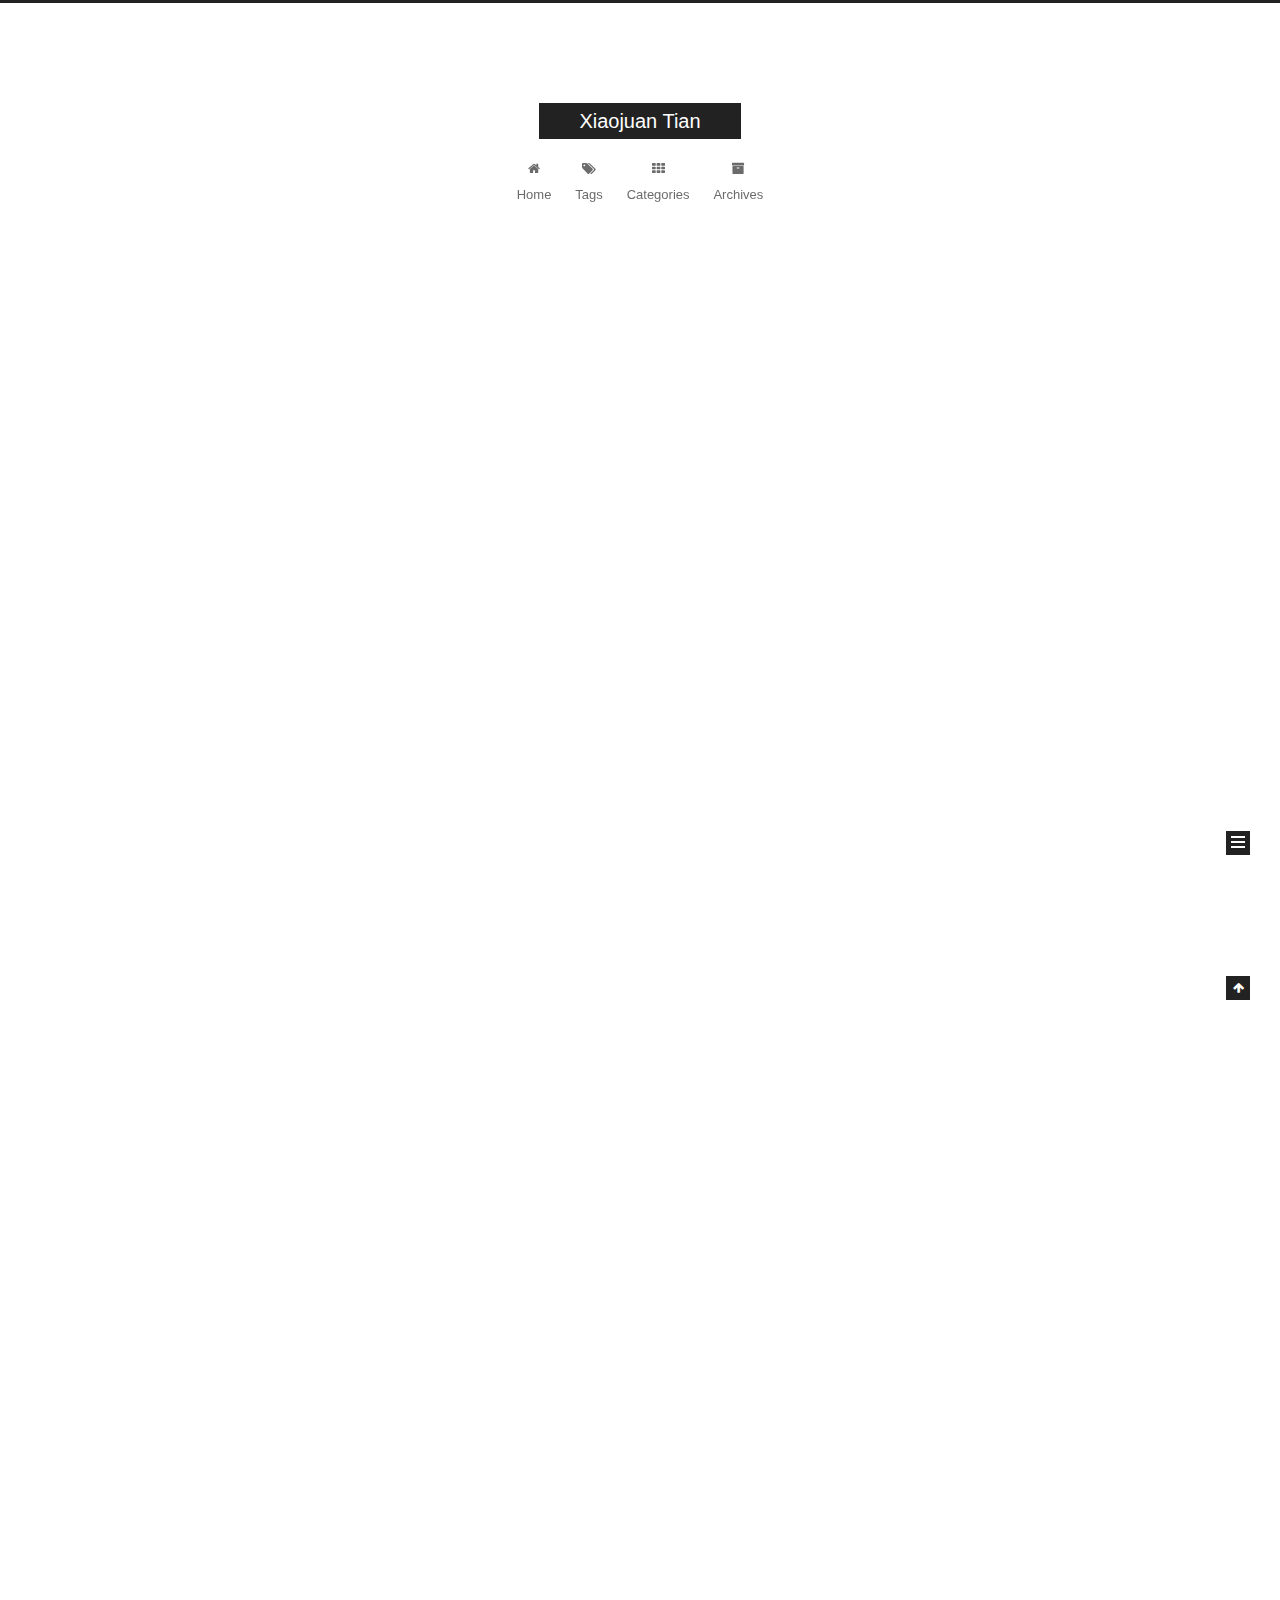
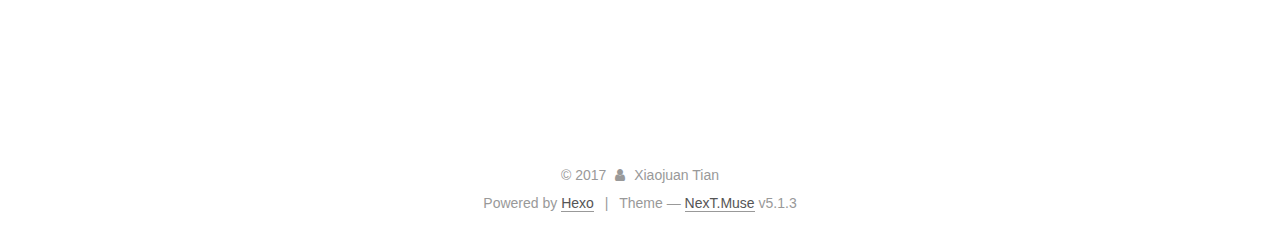
<file: index.html>
<!DOCTYPE html>



  


<html class="theme-next muse use-motion" lang="en">
<head>
  <meta charset="UTF-8"/>
<meta http-equiv="X-UA-Compatible" content="IE=edge" />
<meta name="viewport" content="width=device-width, initial-scale=1, maximum-scale=1"/>
<meta name="theme-color" content="#222">









<meta http-equiv="Cache-Control" content="no-transform" />
<meta http-equiv="Cache-Control" content="no-siteapp" />
















  
  
  <link href="/lib/fancybox/source/jquery.fancybox.css?v=2.1.5" rel="stylesheet" type="text/css" />







<link href="/lib/font-awesome/css/font-awesome.min.css?v=4.6.2" rel="stylesheet" type="text/css" />

<link href="/css/main.css?v=5.1.3" rel="stylesheet" type="text/css" />


  <link rel="apple-touch-icon" sizes="180x180" href="/images/apple-touch-icon-next.png?v=5.1.3">


  <link rel="icon" type="image/png" sizes="32x32" href="/images/favicon-32x32-next.png?v=5.1.3">


  <link rel="icon" type="image/png" sizes="16x16" href="/images/favicon-16x16-next.png?v=5.1.3">


  <link rel="mask-icon" href="/images/logo.svg?v=5.1.3" color="#222">





  <meta name="keywords" content="Hexo, NexT" />










<meta property="og:type" content="website">
<meta property="og:title" content="Xiaojuan Tian">
<meta property="og:url" content="http://yoursite.com/index.html">
<meta property="og:site_name" content="Xiaojuan Tian">
<meta property="og:locale" content="en">
<meta name="twitter:card" content="summary">
<meta name="twitter:title" content="Xiaojuan Tian">



<script type="text/javascript" id="hexo.configurations">
  var NexT = window.NexT || {};
  var CONFIG = {
    root: '/',
    scheme: 'Muse',
    version: '5.1.3',
    sidebar: {"position":"left","display":"post","offset":12,"b2t":false,"scrollpercent":false,"onmobile":false},
    fancybox: true,
    tabs: true,
    motion: {"enable":true,"async":false,"transition":{"post_block":"fadeIn","post_header":"slideDownIn","post_body":"slideDownIn","coll_header":"slideLeftIn","sidebar":"slideUpIn"}},
    duoshuo: {
      userId: '0',
      author: 'Author'
    },
    algolia: {
      applicationID: '',
      apiKey: '',
      indexName: '',
      hits: {"per_page":10},
      labels: {"input_placeholder":"Search for Posts","hits_empty":"We didn't find any results for the search: ${query}","hits_stats":"${hits} results found in ${time} ms"}
    }
  };
</script>



  <link rel="canonical" href="http://yoursite.com/"/>





  <title>Xiaojuan Tian</title>
  








</head>

<body itemscope itemtype="http://schema.org/WebPage" lang="en">

  
  
    
  

  <div class="container sidebar-position-left 
  page-home">
    <div class="headband"></div>

    <header id="header" class="header" itemscope itemtype="http://schema.org/WPHeader">
      <div class="header-inner"><div class="site-brand-wrapper">
  <div class="site-meta ">
    

    <div class="custom-logo-site-title">
      <a href="/"  class="brand" rel="start">
        <span class="logo-line-before"><i></i></span>
        <span class="site-title">Xiaojuan Tian</span>
        <span class="logo-line-after"><i></i></span>
      </a>
    </div>
      
        <p class="site-subtitle"></p>
      
  </div>

  <div class="site-nav-toggle">
    <button>
      <span class="btn-bar"></span>
      <span class="btn-bar"></span>
      <span class="btn-bar"></span>
    </button>
  </div>
</div>

<nav class="site-nav">
  

  
    <ul id="menu" class="menu">
      
        
        <li class="menu-item menu-item-home">
          <a href="/" rel="section">
            
              <i class="menu-item-icon fa fa-fw fa-home"></i> <br />
            
            Home
          </a>
        </li>
      
        
        <li class="menu-item menu-item-tags">
          <a href="/tags/" rel="section">
            
              <i class="menu-item-icon fa fa-fw fa-tags"></i> <br />
            
            Tags
          </a>
        </li>
      
        
        <li class="menu-item menu-item-categories">
          <a href="/categories/" rel="section">
            
              <i class="menu-item-icon fa fa-fw fa-th"></i> <br />
            
            Categories
          </a>
        </li>
      
        
        <li class="menu-item menu-item-archives">
          <a href="/archives/" rel="section">
            
              <i class="menu-item-icon fa fa-fw fa-archive"></i> <br />
            
            Archives
          </a>
        </li>
      

      
    </ul>
  

  
</nav>



 </div>
    </header>

    <main id="main" class="main">
      <div class="main-inner">
        <div class="content-wrap">
          <div id="content" class="content">
            
  <section id="posts" class="posts-expand">
    
      

  

  
  
  

  <article class="post post-type-normal" itemscope itemtype="http://schema.org/Article">
  
  
  
  <div class="post-block">
    <link itemprop="mainEntityOfPage" href="http://yoursite.com/2017/11/30/test/">

    <span hidden itemprop="author" itemscope itemtype="http://schema.org/Person">
      <meta itemprop="name" content="Xiaojuan Tian">
      <meta itemprop="description" content="">
      <meta itemprop="image" content="/uploads/Lighthouse.jpg">
    </span>

    <span hidden itemprop="publisher" itemscope itemtype="http://schema.org/Organization">
      <meta itemprop="name" content="Xiaojuan Tian">
    </span>

    
      <header class="post-header">

        
        
          <h1 class="post-title" itemprop="name headline">
                
                <a class="post-title-link" href="/2017/11/30/test/" itemprop="url">Kaggle Competition - Porto Seguro Safety Driver Prediction</a></h1>
        

        <div class="post-meta">
          <span class="post-time">
            
              <span class="post-meta-item-icon">
                <i class="fa fa-calendar-o"></i>
              </span>
              
                <span class="post-meta-item-text">Posted on</span>
              
              <time title="Post created" itemprop="dateCreated datePublished" datetime="2017-11-30T16:56:55+08:00">
                2017-11-30
              </time>
            

            

            
          </span>

          
            <span class="post-category" >
            
              <span class="post-meta-divider">|</span>
            
              <span class="post-meta-item-icon">
                <i class="fa fa-folder-o"></i>
              </span>
              
                <span class="post-meta-item-text">In</span>
              
              
                <span itemprop="about" itemscope itemtype="http://schema.org/Thing">
                  <a href="/categories/Kaggle-Competition/" itemprop="url" rel="index">
                    <span itemprop="name">Kaggle Competition</span>
                  </a>
                </span>

                
                
              
            </span>
          

          
            
          

          
          

          

          

          

        </div>
      </header>
    

    
    
    
    <div class="post-body" itemprop="articleBody">

      
      

      
        
          
            <h2 id="Competition-Description"><a href="#Competition-Description" class="headerlink" title="Competition Description"></a>Competition Description</h2><p>This is a <a href="https://www.kaggle.com/c/porto-seguro-safe-driver-prediction/" target="_blank" rel="noopener">competition from Kaggle</a>. In this competition, you’re challenged to build a model that predicts the probability that a driver will initiate an auto insurance claim in the next year. </p>
<h2 id="Explore-Datasets"><a href="#Explore-Datasets" class="headerlink" title="Explore Datasets"></a>Explore Datasets</h2>
          
        
      
    </div>
    
    
    

    

    

    

    <footer class="post-footer">
      

      

      

      
      
        <div class="post-eof"></div>
      
    </footer>
  </div>
  
  
  
  </article>


    
      

  

  
  
  

  <article class="post post-type-normal" itemscope itemtype="http://schema.org/Article">
  
  
  
  <div class="post-block">
    <link itemprop="mainEntityOfPage" href="http://yoursite.com/2017/11/30/hello-world/">

    <span hidden itemprop="author" itemscope itemtype="http://schema.org/Person">
      <meta itemprop="name" content="Xiaojuan Tian">
      <meta itemprop="description" content="">
      <meta itemprop="image" content="/uploads/Lighthouse.jpg">
    </span>

    <span hidden itemprop="publisher" itemscope itemtype="http://schema.org/Organization">
      <meta itemprop="name" content="Xiaojuan Tian">
    </span>

    
      <header class="post-header">

        
        
          <h1 class="post-title" itemprop="name headline">
                
                <a class="post-title-link" href="/2017/11/30/hello-world/" itemprop="url">Hello World</a></h1>
        

        <div class="post-meta">
          <span class="post-time">
            
              <span class="post-meta-item-icon">
                <i class="fa fa-calendar-o"></i>
              </span>
              
                <span class="post-meta-item-text">Posted on</span>
              
              <time title="Post created" itemprop="dateCreated datePublished" datetime="2017-11-30T15:47:41+08:00">
                2017-11-30
              </time>
            

            

            
          </span>

          

          
            
          

          
          

          

          

          

        </div>
      </header>
    

    
    
    
    <div class="post-body" itemprop="articleBody">

      
      

      
        
          
            <p>Welcome to <a href="https://hexo.io/" target="_blank" rel="noopener">Hexo</a>! This is your very first post. Check <a href="https://hexo.io/docs/" target="_blank" rel="noopener">documentation</a> for more info. If you get any problems when using Hexo, you can find the answer in <a href="https://hexo.io/docs/troubleshooting.html" target="_blank" rel="noopener">troubleshooting</a> or you can ask me on <a href="https://github.com/hexojs/hexo/issues" target="_blank" rel="noopener">GitHub</a>.</p>
<h2 id="Quick-Start"><a href="#Quick-Start" class="headerlink" title="Quick Start"></a>Quick Start</h2><h3 id="Create-a-new-post"><a href="#Create-a-new-post" class="headerlink" title="Create a new post"></a>Create a new post</h3><figure class="highlight bash"><table><tr><td class="gutter"><pre><span class="line">1</span><br></pre></td><td class="code"><pre><span class="line">$ hexo new <span class="string">"My New Post"</span></span><br></pre></td></tr></table></figure>
<p>More info: <a href="https://hexo.io/docs/writing.html" target="_blank" rel="noopener">Writing</a></p>
<h3 id="Run-server"><a href="#Run-server" class="headerlink" title="Run server"></a>Run server</h3><figure class="highlight bash"><table><tr><td class="gutter"><pre><span class="line">1</span><br></pre></td><td class="code"><pre><span class="line">$ hexo server</span><br></pre></td></tr></table></figure>
<p>More info: <a href="https://hexo.io/docs/server.html" target="_blank" rel="noopener">Server</a></p>
<h3 id="Generate-static-files"><a href="#Generate-static-files" class="headerlink" title="Generate static files"></a>Generate static files</h3><figure class="highlight bash"><table><tr><td class="gutter"><pre><span class="line">1</span><br></pre></td><td class="code"><pre><span class="line">$ hexo generate</span><br></pre></td></tr></table></figure>
<p>More info: <a href="https://hexo.io/docs/generating.html" target="_blank" rel="noopener">Generating</a></p>
<h3 id="Deploy-to-remote-sites"><a href="#Deploy-to-remote-sites" class="headerlink" title="Deploy to remote sites"></a>Deploy to remote sites</h3><figure class="highlight bash"><table><tr><td class="gutter"><pre><span class="line">1</span><br></pre></td><td class="code"><pre><span class="line">$ hexo deploy</span><br></pre></td></tr></table></figure>
<p>More info: <a href="https://hexo.io/docs/deployment.html" target="_blank" rel="noopener">Deployment</a></p>

          
        
      
    </div>
    
    
    

    

    

    

    <footer class="post-footer">
      

      

      

      
      
        <div class="post-eof"></div>
      
    </footer>
  </div>
  
  
  
  </article>


    
  </section>

  


          </div>
          


          

        </div>
        
          
  
  <div class="sidebar-toggle">
    <div class="sidebar-toggle-line-wrap">
      <span class="sidebar-toggle-line sidebar-toggle-line-first"></span>
      <span class="sidebar-toggle-line sidebar-toggle-line-middle"></span>
      <span class="sidebar-toggle-line sidebar-toggle-line-last"></span>
    </div>
  </div>

  <aside id="sidebar" class="sidebar">
    
    <div class="sidebar-inner">

      

      

      <section class="site-overview-wrap sidebar-panel sidebar-panel-active">
        <div class="site-overview">
          <div class="site-author motion-element" itemprop="author" itemscope itemtype="http://schema.org/Person">
            
              <img class="site-author-image" itemprop="image"
                src="/uploads/Lighthouse.jpg"
                alt="Xiaojuan Tian" />
            
              <p class="site-author-name" itemprop="name">Xiaojuan Tian</p>
              <p class="site-description motion-element" itemprop="description"></p>
          </div>

          <nav class="site-state motion-element">

            
              <div class="site-state-item site-state-posts">
              
                <a href="/archives/">
              
                  <span class="site-state-item-count">2</span>
                  <span class="site-state-item-name">posts</span>
                </a>
              </div>
            

            
              
              
              <div class="site-state-item site-state-categories">
                <a href="/categories/index.html">
                  <span class="site-state-item-count">1</span>
                  <span class="site-state-item-name">categories</span>
                </a>
              </div>
            

            
              
              
              <div class="site-state-item site-state-tags">
                <a href="/tags/index.html">
                  <span class="site-state-item-count">2</span>
                  <span class="site-state-item-name">tags</span>
                </a>
              </div>
            

          </nav>

          

          <div class="links-of-author motion-element">
            
          </div>

          
          

          
          

          

        </div>
      </section>

      

      

    </div>
  </aside>


        
      </div>
    </main>

    <footer id="footer" class="footer">
      <div class="footer-inner">
        <div class="copyright">&copy; <span itemprop="copyrightYear">2017</span>
  <span class="with-love">
    <i class="fa fa-user"></i>
  </span>
  <span class="author" itemprop="copyrightHolder">Xiaojuan Tian</span>

  
</div>


  <div class="powered-by">Powered by <a class="theme-link" target="_blank" href="https://hexo.io">Hexo</a></div>



  <span class="post-meta-divider">|</span>



  <div class="theme-info">Theme &mdash; <a class="theme-link" target="_blank" href="https://github.com/iissnan/hexo-theme-next">NexT.Muse</a> v5.1.3</div>




        







        
      </div>
    </footer>

    
      <div class="back-to-top">
        <i class="fa fa-arrow-up"></i>
        
      </div>
    

    

  </div>

  

<script type="text/javascript">
  if (Object.prototype.toString.call(window.Promise) !== '[object Function]') {
    window.Promise = null;
  }
</script>









  












  
  
    <script type="text/javascript" src="/lib/jquery/index.js?v=2.1.3"></script>
  

  
  
    <script type="text/javascript" src="/lib/fastclick/lib/fastclick.min.js?v=1.0.6"></script>
  

  
  
    <script type="text/javascript" src="/lib/jquery_lazyload/jquery.lazyload.js?v=1.9.7"></script>
  

  
  
    <script type="text/javascript" src="/lib/velocity/velocity.min.js?v=1.2.1"></script>
  

  
  
    <script type="text/javascript" src="/lib/velocity/velocity.ui.min.js?v=1.2.1"></script>
  

  
  
    <script type="text/javascript" src="/lib/fancybox/source/jquery.fancybox.pack.js?v=2.1.5"></script>
  


  


  <script type="text/javascript" src="/js/src/utils.js?v=5.1.3"></script>

  <script type="text/javascript" src="/js/src/motion.js?v=5.1.3"></script>



  
  

  

  


  <script type="text/javascript" src="/js/src/bootstrap.js?v=5.1.3"></script>



  


  




	





  





  












  





  

  

  

  
  

  

  

  

</body>
</html>
</file>
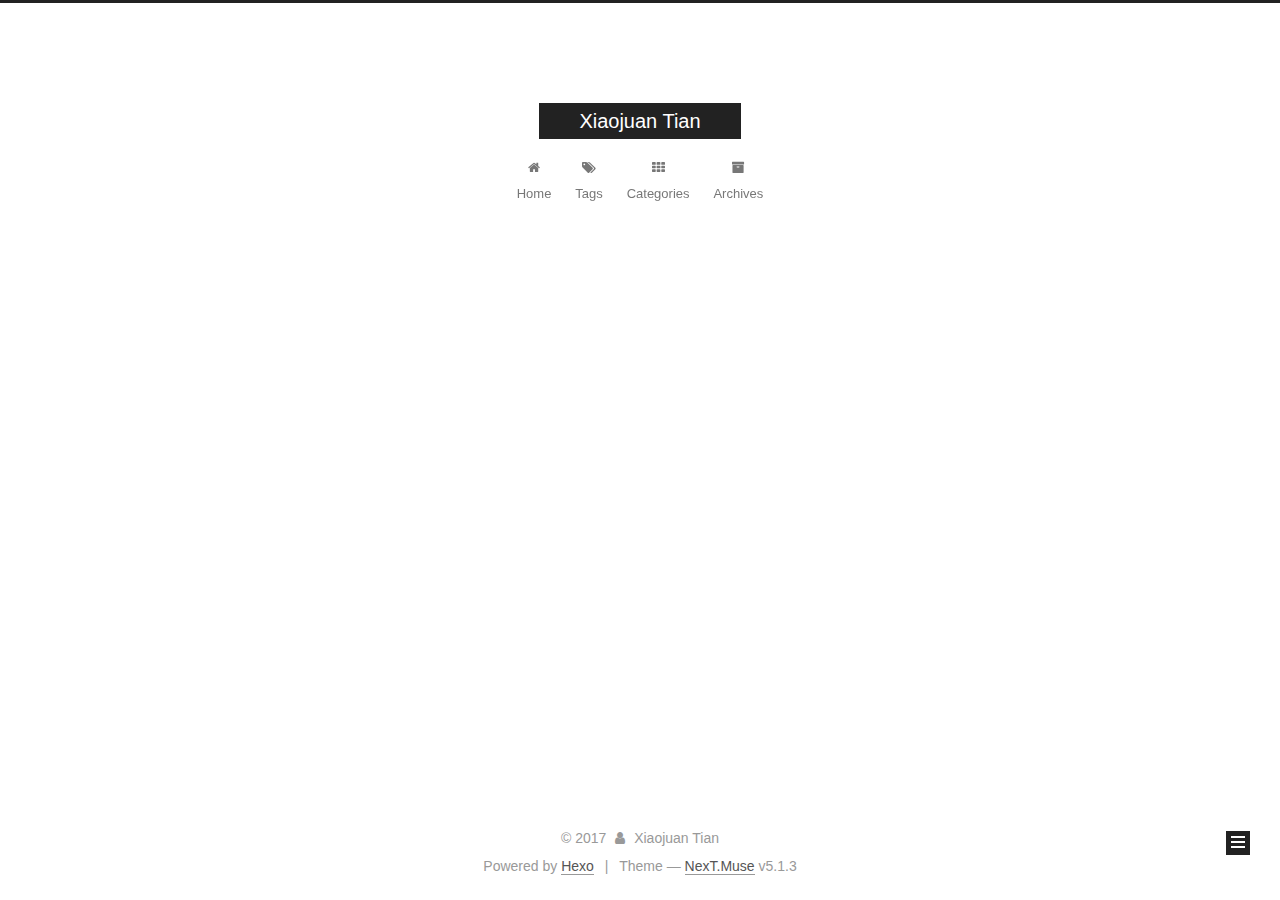
<file: archives/index.html>
<!DOCTYPE html>



  


<html class="theme-next muse use-motion" lang="en">
<head>
  <meta charset="UTF-8"/>
<meta http-equiv="X-UA-Compatible" content="IE=edge" />
<meta name="viewport" content="width=device-width, initial-scale=1, maximum-scale=1"/>
<meta name="theme-color" content="#222">









<meta http-equiv="Cache-Control" content="no-transform" />
<meta http-equiv="Cache-Control" content="no-siteapp" />
















  
  
  <link href="/lib/fancybox/source/jquery.fancybox.css?v=2.1.5" rel="stylesheet" type="text/css" />







<link href="/lib/font-awesome/css/font-awesome.min.css?v=4.6.2" rel="stylesheet" type="text/css" />

<link href="/css/main.css?v=5.1.3" rel="stylesheet" type="text/css" />


  <link rel="apple-touch-icon" sizes="180x180" href="/images/apple-touch-icon-next.png?v=5.1.3">


  <link rel="icon" type="image/png" sizes="32x32" href="/images/favicon-32x32-next.png?v=5.1.3">


  <link rel="icon" type="image/png" sizes="16x16" href="/images/favicon-16x16-next.png?v=5.1.3">


  <link rel="mask-icon" href="/images/logo.svg?v=5.1.3" color="#222">





  <meta name="keywords" content="Hexo, NexT" />










<meta property="og:type" content="website">
<meta property="og:title" content="Xiaojuan Tian">
<meta property="og:url" content="http://yoursite.com/archives/index.html">
<meta property="og:site_name" content="Xiaojuan Tian">
<meta property="og:locale" content="en">
<meta name="twitter:card" content="summary">
<meta name="twitter:title" content="Xiaojuan Tian">



<script type="text/javascript" id="hexo.configurations">
  var NexT = window.NexT || {};
  var CONFIG = {
    root: '/',
    scheme: 'Muse',
    version: '5.1.3',
    sidebar: {"position":"left","display":"post","offset":12,"b2t":false,"scrollpercent":false,"onmobile":false},
    fancybox: true,
    tabs: true,
    motion: {"enable":true,"async":false,"transition":{"post_block":"fadeIn","post_header":"slideDownIn","post_body":"slideDownIn","coll_header":"slideLeftIn","sidebar":"slideUpIn"}},
    duoshuo: {
      userId: '0',
      author: 'Author'
    },
    algolia: {
      applicationID: '',
      apiKey: '',
      indexName: '',
      hits: {"per_page":10},
      labels: {"input_placeholder":"Search for Posts","hits_empty":"We didn't find any results for the search: ${query}","hits_stats":"${hits} results found in ${time} ms"}
    }
  };
</script>



  <link rel="canonical" href="http://yoursite.com/archives/"/>





  <title>Archive | Xiaojuan Tian</title>
  








</head>

<body itemscope itemtype="http://schema.org/WebPage" lang="en">

  
  
    
  

  <div class="container sidebar-position-left page-archive">
    <div class="headband"></div>

    <header id="header" class="header" itemscope itemtype="http://schema.org/WPHeader">
      <div class="header-inner"><div class="site-brand-wrapper">
  <div class="site-meta ">
    

    <div class="custom-logo-site-title">
      <a href="/"  class="brand" rel="start">
        <span class="logo-line-before"><i></i></span>
        <span class="site-title">Xiaojuan Tian</span>
        <span class="logo-line-after"><i></i></span>
      </a>
    </div>
      
        <p class="site-subtitle"></p>
      
  </div>

  <div class="site-nav-toggle">
    <button>
      <span class="btn-bar"></span>
      <span class="btn-bar"></span>
      <span class="btn-bar"></span>
    </button>
  </div>
</div>

<nav class="site-nav">
  

  
    <ul id="menu" class="menu">
      
        
        <li class="menu-item menu-item-home">
          <a href="/" rel="section">
            
              <i class="menu-item-icon fa fa-fw fa-home"></i> <br />
            
            Home
          </a>
        </li>
      
        
        <li class="menu-item menu-item-tags">
          <a href="/tags/" rel="section">
            
              <i class="menu-item-icon fa fa-fw fa-tags"></i> <br />
            
            Tags
          </a>
        </li>
      
        
        <li class="menu-item menu-item-categories">
          <a href="/categories/" rel="section">
            
              <i class="menu-item-icon fa fa-fw fa-th"></i> <br />
            
            Categories
          </a>
        </li>
      
        
        <li class="menu-item menu-item-archives">
          <a href="/archives/" rel="section">
            
              <i class="menu-item-icon fa fa-fw fa-archive"></i> <br />
            
            Archives
          </a>
        </li>
      

      
    </ul>
  

  
</nav>



 </div>
    </header>

    <main id="main" class="main">
      <div class="main-inner">
        <div class="content-wrap">
          <div id="content" class="content">
            

  
  
  
  <div class="post-block archive">
    <div id="posts" class="posts-collapse">
      <span class="archive-move-on"></span>

      <span class="archive-page-counter">
        
        
        
          
        
        Um..! 1 post. Keep on posting.
      </span>

      

        
        
        

        
          
          <div class="collection-title">
            <h1 class="archive-year" id="archive-year-2017">2017</h1>
          </div>
        
        

        

  <article class="post post-type-normal" itemscope itemtype="http://schema.org/Article">
    <header class="post-header">

      <h2 class="post-title">
        
            <a class="post-title-link" href="/2017/11/30/porto_seguro_safety_driver/" itemprop="url">
              
                <span itemprop="name">Kaggle Competition - Porto Seguro Safety Driver Prediction</span>
              
            </a>
        
      </h2>

      <div class="post-meta">
        <time class="post-time" itemprop="dateCreated"
              datetime="2017-11-30T16:56:55+08:00"
              content="2017-11-30" >
          11-30
        </time>
      </div>

    </header>
  </article>



      

    </div>
  </div>
  
  
  

  



          </div>
          


          

        </div>
        
          
  
  <div class="sidebar-toggle">
    <div class="sidebar-toggle-line-wrap">
      <span class="sidebar-toggle-line sidebar-toggle-line-first"></span>
      <span class="sidebar-toggle-line sidebar-toggle-line-middle"></span>
      <span class="sidebar-toggle-line sidebar-toggle-line-last"></span>
    </div>
  </div>

  <aside id="sidebar" class="sidebar">
    
    <div class="sidebar-inner">

      

      

      <section class="site-overview-wrap sidebar-panel sidebar-panel-active">
        <div class="site-overview">
          <div class="site-author motion-element" itemprop="author" itemscope itemtype="http://schema.org/Person">
            
              <img class="site-author-image" itemprop="image"
                src="/uploads/Lighthouse.jpg"
                alt="Xiaojuan Tian" />
            
              <p class="site-author-name" itemprop="name">Xiaojuan Tian</p>
              <p class="site-description motion-element" itemprop="description"></p>
          </div>

          <nav class="site-state motion-element">

            
              <div class="site-state-item site-state-posts">
              
                <a href="/archives/">
              
                  <span class="site-state-item-count">1</span>
                  <span class="site-state-item-name">posts</span>
                </a>
              </div>
            

            
              
              
              <div class="site-state-item site-state-categories">
                <a href="/categories/index.html">
                  <span class="site-state-item-count">1</span>
                  <span class="site-state-item-name">categories</span>
                </a>
              </div>
            

            
              
              
              <div class="site-state-item site-state-tags">
                <a href="/tags/index.html">
                  <span class="site-state-item-count">2</span>
                  <span class="site-state-item-name">tags</span>
                </a>
              </div>
            

          </nav>

          

          <div class="links-of-author motion-element">
            
          </div>

          
          

          
          

          

        </div>
      </section>

      

      

    </div>
  </aside>


        
      </div>
    </main>

    <footer id="footer" class="footer">
      <div class="footer-inner">
        <div class="copyright">&copy; <span itemprop="copyrightYear">2017</span>
  <span class="with-love">
    <i class="fa fa-user"></i>
  </span>
  <span class="author" itemprop="copyrightHolder">Xiaojuan Tian</span>

  
</div>


  <div class="powered-by">Powered by <a class="theme-link" target="_blank" href="https://hexo.io">Hexo</a></div>



  <span class="post-meta-divider">|</span>



  <div class="theme-info">Theme &mdash; <a class="theme-link" target="_blank" href="https://github.com/iissnan/hexo-theme-next">NexT.Muse</a> v5.1.3</div>




        







        
      </div>
    </footer>

    
      <div class="back-to-top">
        <i class="fa fa-arrow-up"></i>
        
      </div>
    

    

  </div>

  

<script type="text/javascript">
  if (Object.prototype.toString.call(window.Promise) !== '[object Function]') {
    window.Promise = null;
  }
</script>









  












  
  
    <script type="text/javascript" src="/lib/jquery/index.js?v=2.1.3"></script>
  

  
  
    <script type="text/javascript" src="/lib/fastclick/lib/fastclick.min.js?v=1.0.6"></script>
  

  
  
    <script type="text/javascript" src="/lib/jquery_lazyload/jquery.lazyload.js?v=1.9.7"></script>
  

  
  
    <script type="text/javascript" src="/lib/velocity/velocity.min.js?v=1.2.1"></script>
  

  
  
    <script type="text/javascript" src="/lib/velocity/velocity.ui.min.js?v=1.2.1"></script>
  

  
  
    <script type="text/javascript" src="/lib/fancybox/source/jquery.fancybox.pack.js?v=2.1.5"></script>
  


  


  <script type="text/javascript" src="/js/src/utils.js?v=5.1.3"></script>

  <script type="text/javascript" src="/js/src/motion.js?v=5.1.3"></script>



  
  

  

  


  <script type="text/javascript" src="/js/src/bootstrap.js?v=5.1.3"></script>



  


  




	





  





  












  





  

  

  

  
  

  

  

  

</body>
</html>
</file>
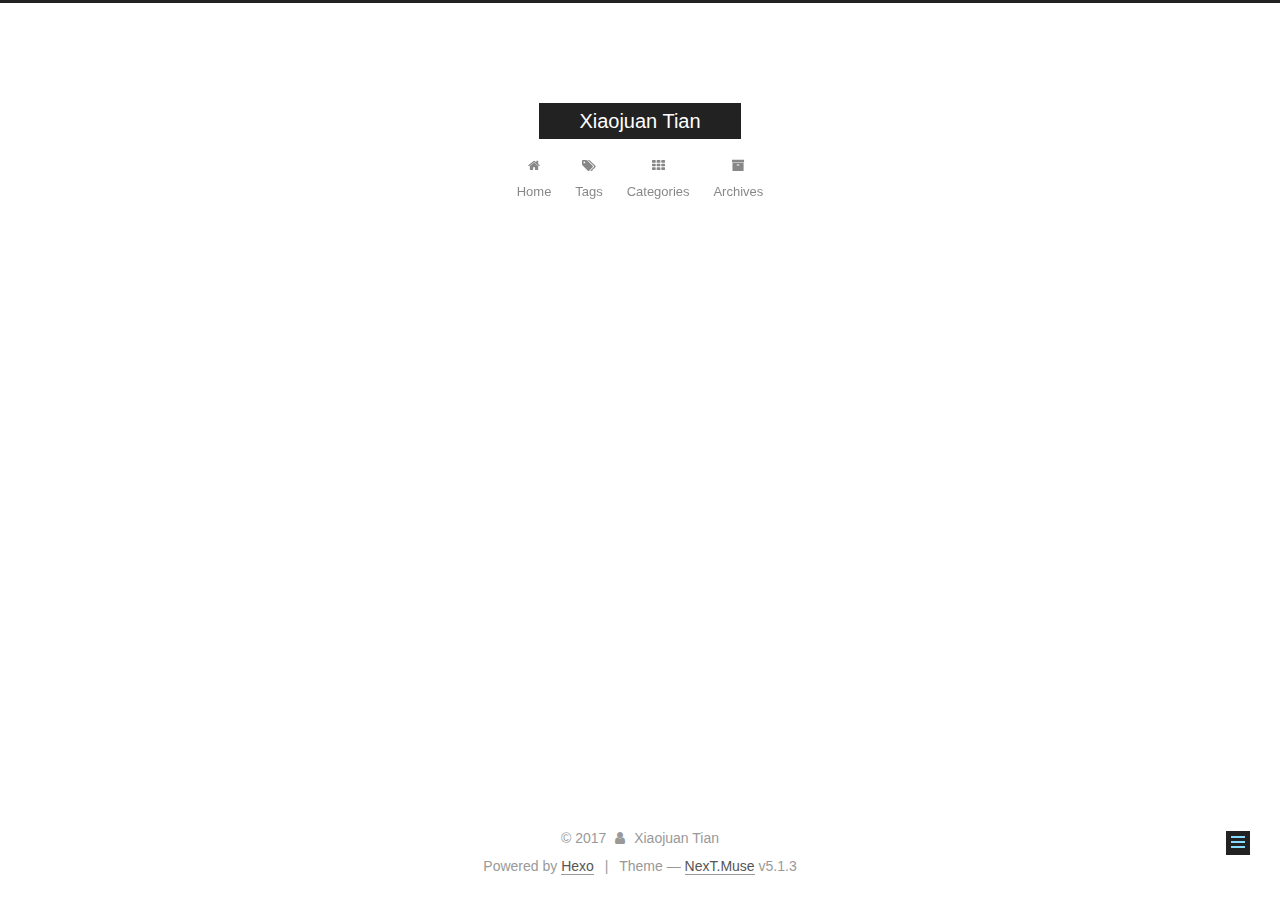
<file: categories/index.html>
<!DOCTYPE html>



  


<html class="theme-next muse use-motion" lang="en">
<head>
  <meta charset="UTF-8"/>
<meta http-equiv="X-UA-Compatible" content="IE=edge" />
<meta name="viewport" content="width=device-width, initial-scale=1, maximum-scale=1"/>
<meta name="theme-color" content="#222">









<meta http-equiv="Cache-Control" content="no-transform" />
<meta http-equiv="Cache-Control" content="no-siteapp" />
















  
  
  <link href="/lib/fancybox/source/jquery.fancybox.css?v=2.1.5" rel="stylesheet" type="text/css" />







<link href="/lib/font-awesome/css/font-awesome.min.css?v=4.6.2" rel="stylesheet" type="text/css" />

<link href="/css/main.css?v=5.1.3" rel="stylesheet" type="text/css" />


  <link rel="apple-touch-icon" sizes="180x180" href="/images/apple-touch-icon-next.png?v=5.1.3">


  <link rel="icon" type="image/png" sizes="32x32" href="/images/favicon-32x32-next.png?v=5.1.3">


  <link rel="icon" type="image/png" sizes="16x16" href="/images/favicon-16x16-next.png?v=5.1.3">


  <link rel="mask-icon" href="/images/logo.svg?v=5.1.3" color="#222">





  <meta name="keywords" content="Hexo, NexT" />










<meta property="og:type" content="website">
<meta property="og:title" content="categories">
<meta property="og:url" content="http://yoursite.com/categories/index.html">
<meta property="og:site_name" content="Xiaojuan Tian">
<meta property="og:locale" content="en">
<meta property="og:updated_time" content="2017-11-30T15:18:16.653Z">
<meta name="twitter:card" content="summary">
<meta name="twitter:title" content="categories">



<script type="text/javascript" id="hexo.configurations">
  var NexT = window.NexT || {};
  var CONFIG = {
    root: '/',
    scheme: 'Muse',
    version: '5.1.3',
    sidebar: {"position":"left","display":"post","offset":12,"b2t":false,"scrollpercent":false,"onmobile":false},
    fancybox: true,
    tabs: true,
    motion: {"enable":true,"async":false,"transition":{"post_block":"fadeIn","post_header":"slideDownIn","post_body":"slideDownIn","coll_header":"slideLeftIn","sidebar":"slideUpIn"}},
    duoshuo: {
      userId: '0',
      author: 'Author'
    },
    algolia: {
      applicationID: '',
      apiKey: '',
      indexName: '',
      hits: {"per_page":10},
      labels: {"input_placeholder":"Search for Posts","hits_empty":"We didn't find any results for the search: ${query}","hits_stats":"${hits} results found in ${time} ms"}
    }
  };
</script>



  <link rel="canonical" href="http://yoursite.com/categories/"/>





  <title>categories | Xiaojuan Tian</title>
  








</head>

<body itemscope itemtype="http://schema.org/WebPage" lang="en">

  
  
    
  

  <div class="container sidebar-position-left page-post-detail">
    <div class="headband"></div>

    <header id="header" class="header" itemscope itemtype="http://schema.org/WPHeader">
      <div class="header-inner"><div class="site-brand-wrapper">
  <div class="site-meta ">
    

    <div class="custom-logo-site-title">
      <a href="/"  class="brand" rel="start">
        <span class="logo-line-before"><i></i></span>
        <span class="site-title">Xiaojuan Tian</span>
        <span class="logo-line-after"><i></i></span>
      </a>
    </div>
      
        <p class="site-subtitle"></p>
      
  </div>

  <div class="site-nav-toggle">
    <button>
      <span class="btn-bar"></span>
      <span class="btn-bar"></span>
      <span class="btn-bar"></span>
    </button>
  </div>
</div>

<nav class="site-nav">
  

  
    <ul id="menu" class="menu">
      
        
        <li class="menu-item menu-item-home">
          <a href="/" rel="section">
            
              <i class="menu-item-icon fa fa-fw fa-home"></i> <br />
            
            Home
          </a>
        </li>
      
        
        <li class="menu-item menu-item-tags">
          <a href="/tags/" rel="section">
            
              <i class="menu-item-icon fa fa-fw fa-tags"></i> <br />
            
            Tags
          </a>
        </li>
      
        
        <li class="menu-item menu-item-categories">
          <a href="/categories/" rel="section">
            
              <i class="menu-item-icon fa fa-fw fa-th"></i> <br />
            
            Categories
          </a>
        </li>
      
        
        <li class="menu-item menu-item-archives">
          <a href="/archives/" rel="section">
            
              <i class="menu-item-icon fa fa-fw fa-archive"></i> <br />
            
            Archives
          </a>
        </li>
      

      
    </ul>
  

  
</nav>



 </div>
    </header>

    <main id="main" class="main">
      <div class="main-inner">
        <div class="content-wrap">
          <div id="content" class="content">
            

  <div id="posts" class="posts-expand">
    
    
    
    <div class="post-block page">
      <header class="post-header">

	<h1 class="post-title" itemprop="name headline">categories</h1>



</header>

      
      
      
      <div class="post-body">
        
        
          <div class="category-all-page">
            <div class="category-all-title">
                1 category in total
            </div>
            <div class="category-all">
              <ul class="category-list"><li class="category-list-item"><a class="category-list-link" href="/categories/Kaggle-Competition/">Kaggle Competition</a><span class="category-list-count">1</span></li></ul>
            </div>
          </div>
        
      </div>
      
      
      
    </div>
    
    
    
  </div>


          </div>
          


          

  



        </div>
        
          
  
  <div class="sidebar-toggle">
    <div class="sidebar-toggle-line-wrap">
      <span class="sidebar-toggle-line sidebar-toggle-line-first"></span>
      <span class="sidebar-toggle-line sidebar-toggle-line-middle"></span>
      <span class="sidebar-toggle-line sidebar-toggle-line-last"></span>
    </div>
  </div>

  <aside id="sidebar" class="sidebar">
    
    <div class="sidebar-inner">

      

      

      <section class="site-overview-wrap sidebar-panel sidebar-panel-active">
        <div class="site-overview">
          <div class="site-author motion-element" itemprop="author" itemscope itemtype="http://schema.org/Person">
            
              <img class="site-author-image" itemprop="image"
                src="/uploads/Lighthouse.jpg"
                alt="Xiaojuan Tian" />
            
              <p class="site-author-name" itemprop="name">Xiaojuan Tian</p>
              <p class="site-description motion-element" itemprop="description"></p>
          </div>

          <nav class="site-state motion-element">

            
              <div class="site-state-item site-state-posts">
              
                <a href="/archives/">
              
                  <span class="site-state-item-count">1</span>
                  <span class="site-state-item-name">posts</span>
                </a>
              </div>
            

            
              
              
              <div class="site-state-item site-state-categories">
                <a href="/categories/index.html">
                  <span class="site-state-item-count">1</span>
                  <span class="site-state-item-name">categories</span>
                </a>
              </div>
            

            
              
              
              <div class="site-state-item site-state-tags">
                <a href="/tags/index.html">
                  <span class="site-state-item-count">2</span>
                  <span class="site-state-item-name">tags</span>
                </a>
              </div>
            

          </nav>

          

          <div class="links-of-author motion-element">
            
          </div>

          
          

          
          

          

        </div>
      </section>

      

      

    </div>
  </aside>


        
      </div>
    </main>

    <footer id="footer" class="footer">
      <div class="footer-inner">
        <div class="copyright">&copy; <span itemprop="copyrightYear">2017</span>
  <span class="with-love">
    <i class="fa fa-user"></i>
  </span>
  <span class="author" itemprop="copyrightHolder">Xiaojuan Tian</span>

  
</div>


  <div class="powered-by">Powered by <a class="theme-link" target="_blank" href="https://hexo.io">Hexo</a></div>



  <span class="post-meta-divider">|</span>



  <div class="theme-info">Theme &mdash; <a class="theme-link" target="_blank" href="https://github.com/iissnan/hexo-theme-next">NexT.Muse</a> v5.1.3</div>




        







        
      </div>
    </footer>

    
      <div class="back-to-top">
        <i class="fa fa-arrow-up"></i>
        
      </div>
    

    

  </div>

  

<script type="text/javascript">
  if (Object.prototype.toString.call(window.Promise) !== '[object Function]') {
    window.Promise = null;
  }
</script>









  












  
  
    <script type="text/javascript" src="/lib/jquery/index.js?v=2.1.3"></script>
  

  
  
    <script type="text/javascript" src="/lib/fastclick/lib/fastclick.min.js?v=1.0.6"></script>
  

  
  
    <script type="text/javascript" src="/lib/jquery_lazyload/jquery.lazyload.js?v=1.9.7"></script>
  

  
  
    <script type="text/javascript" src="/lib/velocity/velocity.min.js?v=1.2.1"></script>
  

  
  
    <script type="text/javascript" src="/lib/velocity/velocity.ui.min.js?v=1.2.1"></script>
  

  
  
    <script type="text/javascript" src="/lib/fancybox/source/jquery.fancybox.pack.js?v=2.1.5"></script>
  


  


  <script type="text/javascript" src="/js/src/utils.js?v=5.1.3"></script>

  <script type="text/javascript" src="/js/src/motion.js?v=5.1.3"></script>



  
  

  
  <script type="text/javascript" src="/js/src/scrollspy.js?v=5.1.3"></script>
<script type="text/javascript" src="/js/src/post-details.js?v=5.1.3"></script>



  


  <script type="text/javascript" src="/js/src/bootstrap.js?v=5.1.3"></script>



  


  




	





  





  












  





  

  

  

  
  

  

  

  

</body>
</html>
</file>
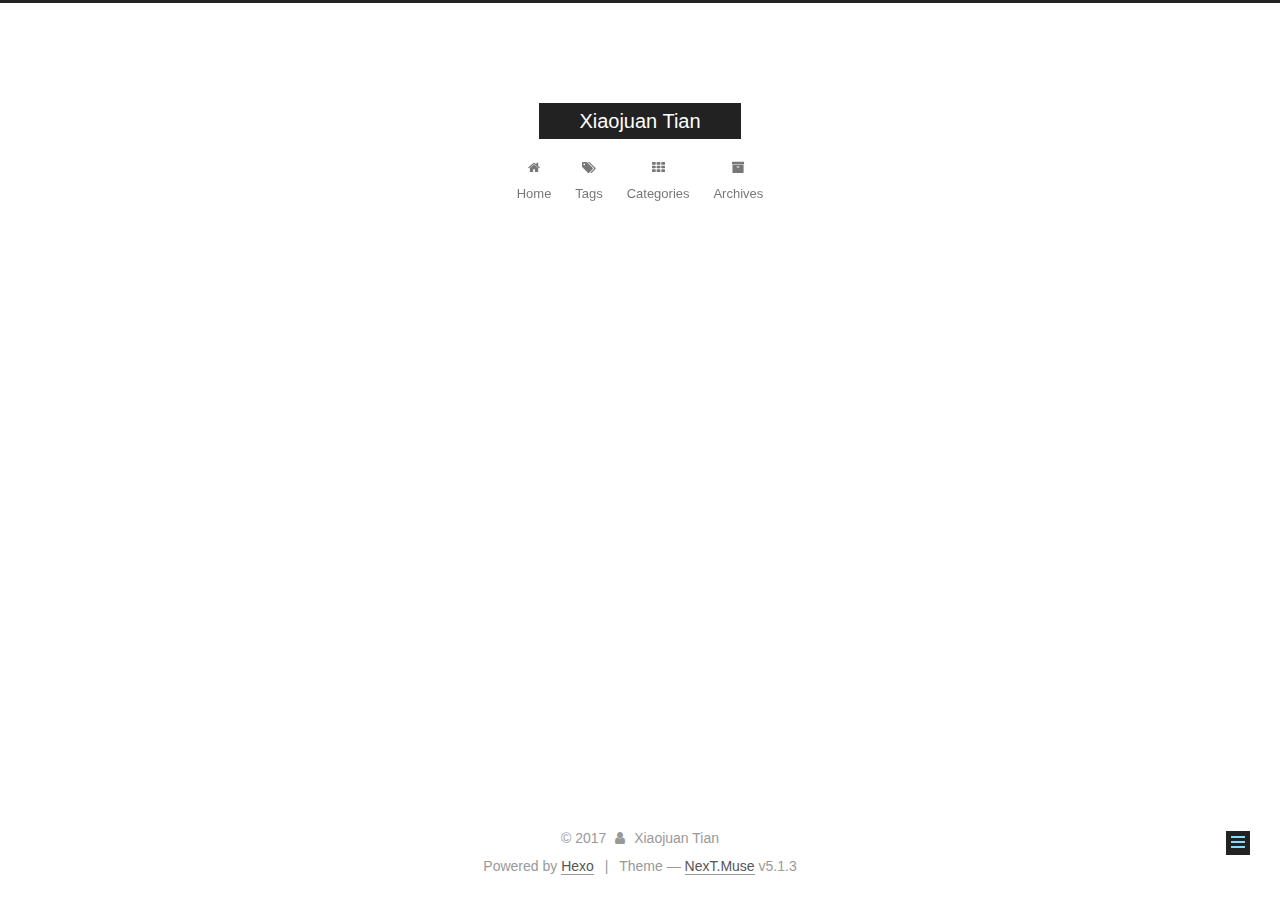
<file: tags/index.html>
<!DOCTYPE html>



  


<html class="theme-next muse use-motion" lang="en">
<head>
  <meta charset="UTF-8"/>
<meta http-equiv="X-UA-Compatible" content="IE=edge" />
<meta name="viewport" content="width=device-width, initial-scale=1, maximum-scale=1"/>
<meta name="theme-color" content="#222">









<meta http-equiv="Cache-Control" content="no-transform" />
<meta http-equiv="Cache-Control" content="no-siteapp" />
















  
  
  <link href="/lib/fancybox/source/jquery.fancybox.css?v=2.1.5" rel="stylesheet" type="text/css" />







<link href="/lib/font-awesome/css/font-awesome.min.css?v=4.6.2" rel="stylesheet" type="text/css" />

<link href="/css/main.css?v=5.1.3" rel="stylesheet" type="text/css" />


  <link rel="apple-touch-icon" sizes="180x180" href="/images/apple-touch-icon-next.png?v=5.1.3">


  <link rel="icon" type="image/png" sizes="32x32" href="/images/favicon-32x32-next.png?v=5.1.3">


  <link rel="icon" type="image/png" sizes="16x16" href="/images/favicon-16x16-next.png?v=5.1.3">


  <link rel="mask-icon" href="/images/logo.svg?v=5.1.3" color="#222">





  <meta name="keywords" content="Hexo, NexT" />










<meta property="og:type" content="website">
<meta property="og:title" content="tags">
<meta property="og:url" content="http://yoursite.com/tags/index.html">
<meta property="og:site_name" content="Xiaojuan Tian">
<meta property="og:locale" content="en">
<meta property="og:updated_time" content="2017-11-30T15:17:18.285Z">
<meta name="twitter:card" content="summary">
<meta name="twitter:title" content="tags">



<script type="text/javascript" id="hexo.configurations">
  var NexT = window.NexT || {};
  var CONFIG = {
    root: '/',
    scheme: 'Muse',
    version: '5.1.3',
    sidebar: {"position":"left","display":"post","offset":12,"b2t":false,"scrollpercent":false,"onmobile":false},
    fancybox: true,
    tabs: true,
    motion: {"enable":true,"async":false,"transition":{"post_block":"fadeIn","post_header":"slideDownIn","post_body":"slideDownIn","coll_header":"slideLeftIn","sidebar":"slideUpIn"}},
    duoshuo: {
      userId: '0',
      author: 'Author'
    },
    algolia: {
      applicationID: '',
      apiKey: '',
      indexName: '',
      hits: {"per_page":10},
      labels: {"input_placeholder":"Search for Posts","hits_empty":"We didn't find any results for the search: ${query}","hits_stats":"${hits} results found in ${time} ms"}
    }
  };
</script>



  <link rel="canonical" href="http://yoursite.com/tags/"/>





  <title>tags | Xiaojuan Tian</title>
  








</head>

<body itemscope itemtype="http://schema.org/WebPage" lang="en">

  
  
    
  

  <div class="container sidebar-position-left page-post-detail">
    <div class="headband"></div>

    <header id="header" class="header" itemscope itemtype="http://schema.org/WPHeader">
      <div class="header-inner"><div class="site-brand-wrapper">
  <div class="site-meta ">
    

    <div class="custom-logo-site-title">
      <a href="/"  class="brand" rel="start">
        <span class="logo-line-before"><i></i></span>
        <span class="site-title">Xiaojuan Tian</span>
        <span class="logo-line-after"><i></i></span>
      </a>
    </div>
      
        <p class="site-subtitle"></p>
      
  </div>

  <div class="site-nav-toggle">
    <button>
      <span class="btn-bar"></span>
      <span class="btn-bar"></span>
      <span class="btn-bar"></span>
    </button>
  </div>
</div>

<nav class="site-nav">
  

  
    <ul id="menu" class="menu">
      
        
        <li class="menu-item menu-item-home">
          <a href="/" rel="section">
            
              <i class="menu-item-icon fa fa-fw fa-home"></i> <br />
            
            Home
          </a>
        </li>
      
        
        <li class="menu-item menu-item-tags">
          <a href="/tags/" rel="section">
            
              <i class="menu-item-icon fa fa-fw fa-tags"></i> <br />
            
            Tags
          </a>
        </li>
      
        
        <li class="menu-item menu-item-categories">
          <a href="/categories/" rel="section">
            
              <i class="menu-item-icon fa fa-fw fa-th"></i> <br />
            
            Categories
          </a>
        </li>
      
        
        <li class="menu-item menu-item-archives">
          <a href="/archives/" rel="section">
            
              <i class="menu-item-icon fa fa-fw fa-archive"></i> <br />
            
            Archives
          </a>
        </li>
      

      
    </ul>
  

  
</nav>



 </div>
    </header>

    <main id="main" class="main">
      <div class="main-inner">
        <div class="content-wrap">
          <div id="content" class="content">
            

  <div id="posts" class="posts-expand">
    
    
    
    <div class="post-block page">
      <header class="post-header">

	<h1 class="post-title" itemprop="name headline">tags</h1>



</header>

      
      
      
      <div class="post-body">
        
        
          <div class="tag-cloud">
            <div class="tag-cloud-title">
                2 tags in total
            </div>
            <div class="tag-cloud-tags">
              <a href="/tags/Kaggle-Competition/" style="font-size: 12px; color: #ccc">Kaggle Competition</a> <a href="/tags/Machine-Learning/" style="font-size: 12px; color: #ccc">Machine Learning</a>
            </div>
          </div>
        
      </div>
      
      
      
    </div>
    
    
    
  </div>


          </div>
          


          

  



        </div>
        
          
  
  <div class="sidebar-toggle">
    <div class="sidebar-toggle-line-wrap">
      <span class="sidebar-toggle-line sidebar-toggle-line-first"></span>
      <span class="sidebar-toggle-line sidebar-toggle-line-middle"></span>
      <span class="sidebar-toggle-line sidebar-toggle-line-last"></span>
    </div>
  </div>

  <aside id="sidebar" class="sidebar">
    
    <div class="sidebar-inner">

      

      

      <section class="site-overview-wrap sidebar-panel sidebar-panel-active">
        <div class="site-overview">
          <div class="site-author motion-element" itemprop="author" itemscope itemtype="http://schema.org/Person">
            
              <img class="site-author-image" itemprop="image"
                src="/uploads/Lighthouse.jpg"
                alt="Xiaojuan Tian" />
            
              <p class="site-author-name" itemprop="name">Xiaojuan Tian</p>
              <p class="site-description motion-element" itemprop="description"></p>
          </div>

          <nav class="site-state motion-element">

            
              <div class="site-state-item site-state-posts">
              
                <a href="/archives/">
              
                  <span class="site-state-item-count">1</span>
                  <span class="site-state-item-name">posts</span>
                </a>
              </div>
            

            
              
              
              <div class="site-state-item site-state-categories">
                <a href="/categories/index.html">
                  <span class="site-state-item-count">1</span>
                  <span class="site-state-item-name">categories</span>
                </a>
              </div>
            

            
              
              
              <div class="site-state-item site-state-tags">
                <a href="/tags/index.html">
                  <span class="site-state-item-count">2</span>
                  <span class="site-state-item-name">tags</span>
                </a>
              </div>
            

          </nav>

          

          <div class="links-of-author motion-element">
            
          </div>

          
          

          
          

          

        </div>
      </section>

      

      

    </div>
  </aside>


        
      </div>
    </main>

    <footer id="footer" class="footer">
      <div class="footer-inner">
        <div class="copyright">&copy; <span itemprop="copyrightYear">2017</span>
  <span class="with-love">
    <i class="fa fa-user"></i>
  </span>
  <span class="author" itemprop="copyrightHolder">Xiaojuan Tian</span>

  
</div>


  <div class="powered-by">Powered by <a class="theme-link" target="_blank" href="https://hexo.io">Hexo</a></div>



  <span class="post-meta-divider">|</span>



  <div class="theme-info">Theme &mdash; <a class="theme-link" target="_blank" href="https://github.com/iissnan/hexo-theme-next">NexT.Muse</a> v5.1.3</div>




        







        
      </div>
    </footer>

    
      <div class="back-to-top">
        <i class="fa fa-arrow-up"></i>
        
      </div>
    

    

  </div>

  

<script type="text/javascript">
  if (Object.prototype.toString.call(window.Promise) !== '[object Function]') {
    window.Promise = null;
  }
</script>









  












  
  
    <script type="text/javascript" src="/lib/jquery/index.js?v=2.1.3"></script>
  

  
  
    <script type="text/javascript" src="/lib/fastclick/lib/fastclick.min.js?v=1.0.6"></script>
  

  
  
    <script type="text/javascript" src="/lib/jquery_lazyload/jquery.lazyload.js?v=1.9.7"></script>
  

  
  
    <script type="text/javascript" src="/lib/velocity/velocity.min.js?v=1.2.1"></script>
  

  
  
    <script type="text/javascript" src="/lib/velocity/velocity.ui.min.js?v=1.2.1"></script>
  

  
  
    <script type="text/javascript" src="/lib/fancybox/source/jquery.fancybox.pack.js?v=2.1.5"></script>
  


  


  <script type="text/javascript" src="/js/src/utils.js?v=5.1.3"></script>

  <script type="text/javascript" src="/js/src/motion.js?v=5.1.3"></script>



  
  

  
  <script type="text/javascript" src="/js/src/scrollspy.js?v=5.1.3"></script>
<script type="text/javascript" src="/js/src/post-details.js?v=5.1.3"></script>



  


  <script type="text/javascript" src="/js/src/bootstrap.js?v=5.1.3"></script>



  


  




	





  





  












  





  

  

  

  
  

  

  

  

</body>
</html>
</file>
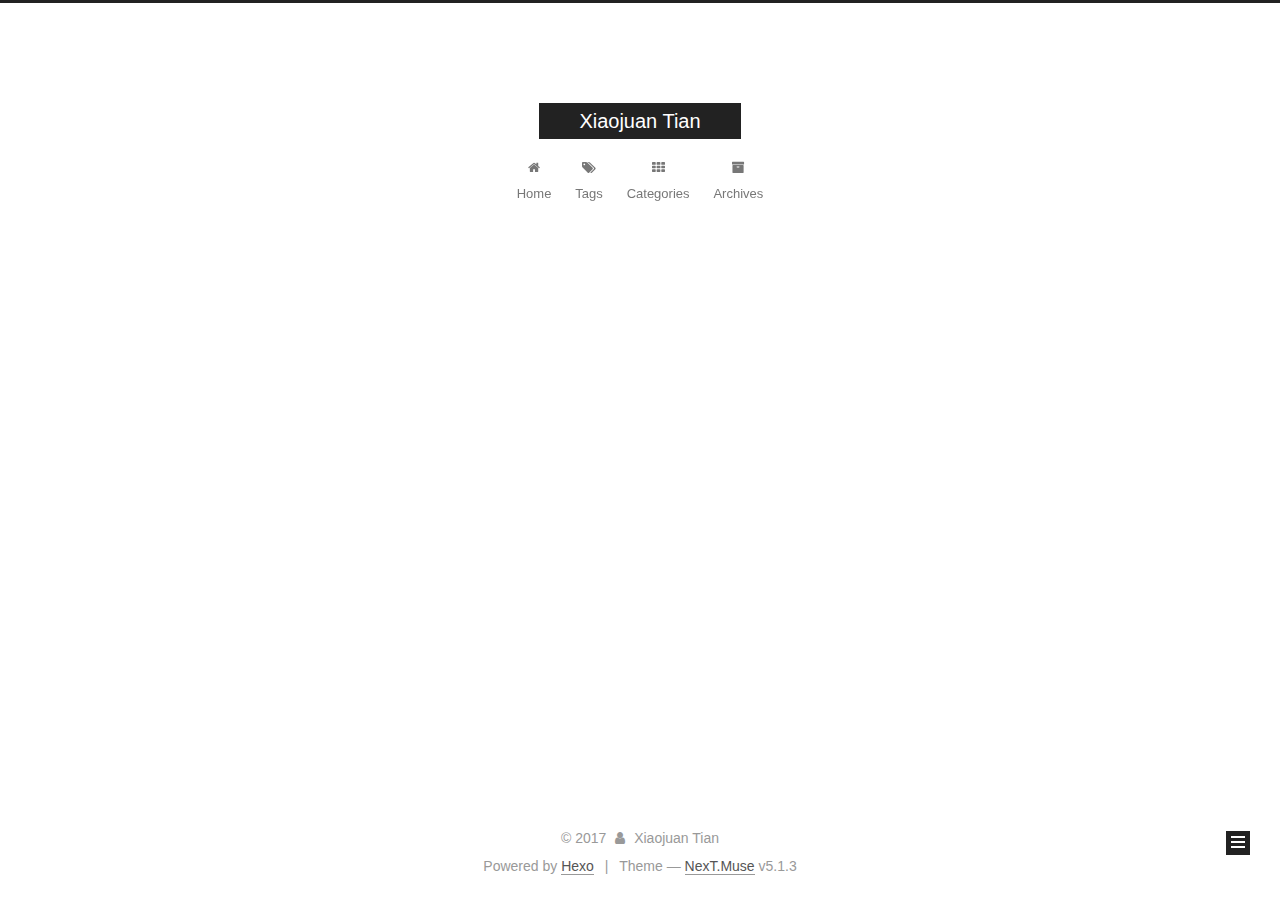
<file: archives/2017/index.html>
<!DOCTYPE html>



  


<html class="theme-next muse use-motion" lang="en">
<head>
  <meta charset="UTF-8"/>
<meta http-equiv="X-UA-Compatible" content="IE=edge" />
<meta name="viewport" content="width=device-width, initial-scale=1, maximum-scale=1"/>
<meta name="theme-color" content="#222">









<meta http-equiv="Cache-Control" content="no-transform" />
<meta http-equiv="Cache-Control" content="no-siteapp" />
















  
  
  <link href="/lib/fancybox/source/jquery.fancybox.css?v=2.1.5" rel="stylesheet" type="text/css" />







<link href="/lib/font-awesome/css/font-awesome.min.css?v=4.6.2" rel="stylesheet" type="text/css" />

<link href="/css/main.css?v=5.1.3" rel="stylesheet" type="text/css" />


  <link rel="apple-touch-icon" sizes="180x180" href="/images/apple-touch-icon-next.png?v=5.1.3">


  <link rel="icon" type="image/png" sizes="32x32" href="/images/favicon-32x32-next.png?v=5.1.3">


  <link rel="icon" type="image/png" sizes="16x16" href="/images/favicon-16x16-next.png?v=5.1.3">


  <link rel="mask-icon" href="/images/logo.svg?v=5.1.3" color="#222">





  <meta name="keywords" content="Hexo, NexT" />










<meta property="og:type" content="website">
<meta property="og:title" content="Xiaojuan Tian">
<meta property="og:url" content="http://yoursite.com/archives/2017/index.html">
<meta property="og:site_name" content="Xiaojuan Tian">
<meta property="og:locale" content="en">
<meta name="twitter:card" content="summary">
<meta name="twitter:title" content="Xiaojuan Tian">



<script type="text/javascript" id="hexo.configurations">
  var NexT = window.NexT || {};
  var CONFIG = {
    root: '/',
    scheme: 'Muse',
    version: '5.1.3',
    sidebar: {"position":"left","display":"post","offset":12,"b2t":false,"scrollpercent":false,"onmobile":false},
    fancybox: true,
    tabs: true,
    motion: {"enable":true,"async":false,"transition":{"post_block":"fadeIn","post_header":"slideDownIn","post_body":"slideDownIn","coll_header":"slideLeftIn","sidebar":"slideUpIn"}},
    duoshuo: {
      userId: '0',
      author: 'Author'
    },
    algolia: {
      applicationID: '',
      apiKey: '',
      indexName: '',
      hits: {"per_page":10},
      labels: {"input_placeholder":"Search for Posts","hits_empty":"We didn't find any results for the search: ${query}","hits_stats":"${hits} results found in ${time} ms"}
    }
  };
</script>



  <link rel="canonical" href="http://yoursite.com/archives/2017/"/>





  <title>Archive | Xiaojuan Tian</title>
  








</head>

<body itemscope itemtype="http://schema.org/WebPage" lang="en">

  
  
    
  

  <div class="container sidebar-position-left page-archive">
    <div class="headband"></div>

    <header id="header" class="header" itemscope itemtype="http://schema.org/WPHeader">
      <div class="header-inner"><div class="site-brand-wrapper">
  <div class="site-meta ">
    

    <div class="custom-logo-site-title">
      <a href="/"  class="brand" rel="start">
        <span class="logo-line-before"><i></i></span>
        <span class="site-title">Xiaojuan Tian</span>
        <span class="logo-line-after"><i></i></span>
      </a>
    </div>
      
        <p class="site-subtitle"></p>
      
  </div>

  <div class="site-nav-toggle">
    <button>
      <span class="btn-bar"></span>
      <span class="btn-bar"></span>
      <span class="btn-bar"></span>
    </button>
  </div>
</div>

<nav class="site-nav">
  

  
    <ul id="menu" class="menu">
      
        
        <li class="menu-item menu-item-home">
          <a href="/" rel="section">
            
              <i class="menu-item-icon fa fa-fw fa-home"></i> <br />
            
            Home
          </a>
        </li>
      
        
        <li class="menu-item menu-item-tags">
          <a href="/tags/" rel="section">
            
              <i class="menu-item-icon fa fa-fw fa-tags"></i> <br />
            
            Tags
          </a>
        </li>
      
        
        <li class="menu-item menu-item-categories">
          <a href="/categories/" rel="section">
            
              <i class="menu-item-icon fa fa-fw fa-th"></i> <br />
            
            Categories
          </a>
        </li>
      
        
        <li class="menu-item menu-item-archives">
          <a href="/archives/" rel="section">
            
              <i class="menu-item-icon fa fa-fw fa-archive"></i> <br />
            
            Archives
          </a>
        </li>
      

      
    </ul>
  

  
</nav>



 </div>
    </header>

    <main id="main" class="main">
      <div class="main-inner">
        <div class="content-wrap">
          <div id="content" class="content">
            

  
  
  
  <div class="post-block archive">
    <div id="posts" class="posts-collapse">
      <span class="archive-move-on"></span>

      <span class="archive-page-counter">
        
        
        
          
        
        Um..! 1 post. Keep on posting.
      </span>

      

        
        
        

        
          
          <div class="collection-title">
            <h1 class="archive-year" id="archive-year-2017">2017</h1>
          </div>
        
        

        

  <article class="post post-type-normal" itemscope itemtype="http://schema.org/Article">
    <header class="post-header">

      <h2 class="post-title">
        
            <a class="post-title-link" href="/2017/11/30/porto_seguro_safety_driver/" itemprop="url">
              
                <span itemprop="name">Kaggle Competition - Porto Seguro Safety Driver Prediction</span>
              
            </a>
        
      </h2>

      <div class="post-meta">
        <time class="post-time" itemprop="dateCreated"
              datetime="2017-11-30T16:56:55+08:00"
              content="2017-11-30" >
          11-30
        </time>
      </div>

    </header>
  </article>



      

    </div>
  </div>
  
  
  

  



          </div>
          


          

        </div>
        
          
  
  <div class="sidebar-toggle">
    <div class="sidebar-toggle-line-wrap">
      <span class="sidebar-toggle-line sidebar-toggle-line-first"></span>
      <span class="sidebar-toggle-line sidebar-toggle-line-middle"></span>
      <span class="sidebar-toggle-line sidebar-toggle-line-last"></span>
    </div>
  </div>

  <aside id="sidebar" class="sidebar">
    
    <div class="sidebar-inner">

      

      

      <section class="site-overview-wrap sidebar-panel sidebar-panel-active">
        <div class="site-overview">
          <div class="site-author motion-element" itemprop="author" itemscope itemtype="http://schema.org/Person">
            
              <img class="site-author-image" itemprop="image"
                src="/uploads/Lighthouse.jpg"
                alt="Xiaojuan Tian" />
            
              <p class="site-author-name" itemprop="name">Xiaojuan Tian</p>
              <p class="site-description motion-element" itemprop="description"></p>
          </div>

          <nav class="site-state motion-element">

            
              <div class="site-state-item site-state-posts">
              
                <a href="/archives/">
              
                  <span class="site-state-item-count">1</span>
                  <span class="site-state-item-name">posts</span>
                </a>
              </div>
            

            
              
              
              <div class="site-state-item site-state-categories">
                <a href="/categories/index.html">
                  <span class="site-state-item-count">1</span>
                  <span class="site-state-item-name">categories</span>
                </a>
              </div>
            

            
              
              
              <div class="site-state-item site-state-tags">
                <a href="/tags/index.html">
                  <span class="site-state-item-count">2</span>
                  <span class="site-state-item-name">tags</span>
                </a>
              </div>
            

          </nav>

          

          <div class="links-of-author motion-element">
            
          </div>

          
          

          
          

          

        </div>
      </section>

      

      

    </div>
  </aside>


        
      </div>
    </main>

    <footer id="footer" class="footer">
      <div class="footer-inner">
        <div class="copyright">&copy; <span itemprop="copyrightYear">2017</span>
  <span class="with-love">
    <i class="fa fa-user"></i>
  </span>
  <span class="author" itemprop="copyrightHolder">Xiaojuan Tian</span>

  
</div>


  <div class="powered-by">Powered by <a class="theme-link" target="_blank" href="https://hexo.io">Hexo</a></div>



  <span class="post-meta-divider">|</span>



  <div class="theme-info">Theme &mdash; <a class="theme-link" target="_blank" href="https://github.com/iissnan/hexo-theme-next">NexT.Muse</a> v5.1.3</div>




        







        
      </div>
    </footer>

    
      <div class="back-to-top">
        <i class="fa fa-arrow-up"></i>
        
      </div>
    

    

  </div>

  

<script type="text/javascript">
  if (Object.prototype.toString.call(window.Promise) !== '[object Function]') {
    window.Promise = null;
  }
</script>









  












  
  
    <script type="text/javascript" src="/lib/jquery/index.js?v=2.1.3"></script>
  

  
  
    <script type="text/javascript" src="/lib/fastclick/lib/fastclick.min.js?v=1.0.6"></script>
  

  
  
    <script type="text/javascript" src="/lib/jquery_lazyload/jquery.lazyload.js?v=1.9.7"></script>
  

  
  
    <script type="text/javascript" src="/lib/velocity/velocity.min.js?v=1.2.1"></script>
  

  
  
    <script type="text/javascript" src="/lib/velocity/velocity.ui.min.js?v=1.2.1"></script>
  

  
  
    <script type="text/javascript" src="/lib/fancybox/source/jquery.fancybox.pack.js?v=2.1.5"></script>
  


  


  <script type="text/javascript" src="/js/src/utils.js?v=5.1.3"></script>

  <script type="text/javascript" src="/js/src/motion.js?v=5.1.3"></script>



  
  

  

  


  <script type="text/javascript" src="/js/src/bootstrap.js?v=5.1.3"></script>



  


  




	





  





  












  





  

  

  

  
  

  

  

  

</body>
</html>
</file>
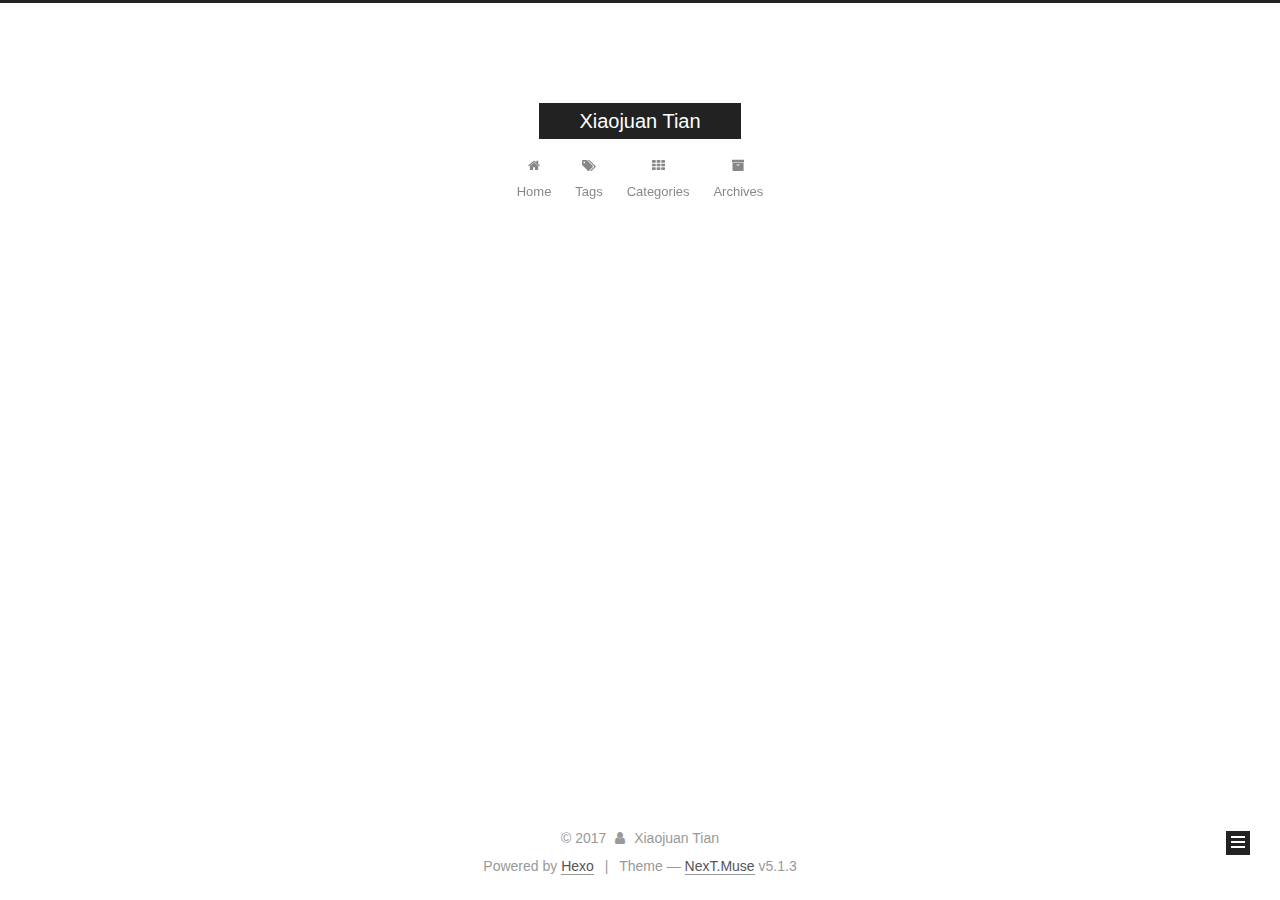
<file: categories/Kaggle-Competition/index.html>
<!DOCTYPE html>



  


<html class="theme-next muse use-motion" lang="en">
<head>
  <meta charset="UTF-8"/>
<meta http-equiv="X-UA-Compatible" content="IE=edge" />
<meta name="viewport" content="width=device-width, initial-scale=1, maximum-scale=1"/>
<meta name="theme-color" content="#222">









<meta http-equiv="Cache-Control" content="no-transform" />
<meta http-equiv="Cache-Control" content="no-siteapp" />
















  
  
  <link href="/lib/fancybox/source/jquery.fancybox.css?v=2.1.5" rel="stylesheet" type="text/css" />







<link href="/lib/font-awesome/css/font-awesome.min.css?v=4.6.2" rel="stylesheet" type="text/css" />

<link href="/css/main.css?v=5.1.3" rel="stylesheet" type="text/css" />


  <link rel="apple-touch-icon" sizes="180x180" href="/images/apple-touch-icon-next.png?v=5.1.3">


  <link rel="icon" type="image/png" sizes="32x32" href="/images/favicon-32x32-next.png?v=5.1.3">


  <link rel="icon" type="image/png" sizes="16x16" href="/images/favicon-16x16-next.png?v=5.1.3">


  <link rel="mask-icon" href="/images/logo.svg?v=5.1.3" color="#222">





  <meta name="keywords" content="Hexo, NexT" />










<meta property="og:type" content="website">
<meta property="og:title" content="Xiaojuan Tian">
<meta property="og:url" content="http://yoursite.com/categories/Kaggle-Competition/index.html">
<meta property="og:site_name" content="Xiaojuan Tian">
<meta property="og:locale" content="en">
<meta name="twitter:card" content="summary">
<meta name="twitter:title" content="Xiaojuan Tian">



<script type="text/javascript" id="hexo.configurations">
  var NexT = window.NexT || {};
  var CONFIG = {
    root: '/',
    scheme: 'Muse',
    version: '5.1.3',
    sidebar: {"position":"left","display":"post","offset":12,"b2t":false,"scrollpercent":false,"onmobile":false},
    fancybox: true,
    tabs: true,
    motion: {"enable":true,"async":false,"transition":{"post_block":"fadeIn","post_header":"slideDownIn","post_body":"slideDownIn","coll_header":"slideLeftIn","sidebar":"slideUpIn"}},
    duoshuo: {
      userId: '0',
      author: 'Author'
    },
    algolia: {
      applicationID: '',
      apiKey: '',
      indexName: '',
      hits: {"per_page":10},
      labels: {"input_placeholder":"Search for Posts","hits_empty":"We didn't find any results for the search: ${query}","hits_stats":"${hits} results found in ${time} ms"}
    }
  };
</script>



  <link rel="canonical" href="http://yoursite.com/categories/Kaggle-Competition/"/>





  <title>Category: Kaggle Competition | Xiaojuan Tian</title>
  








</head>

<body itemscope itemtype="http://schema.org/WebPage" lang="en">

  
  
    
  

  <div class="container sidebar-position-left ">
    <div class="headband"></div>

    <header id="header" class="header" itemscope itemtype="http://schema.org/WPHeader">
      <div class="header-inner"><div class="site-brand-wrapper">
  <div class="site-meta ">
    

    <div class="custom-logo-site-title">
      <a href="/"  class="brand" rel="start">
        <span class="logo-line-before"><i></i></span>
        <span class="site-title">Xiaojuan Tian</span>
        <span class="logo-line-after"><i></i></span>
      </a>
    </div>
      
        <p class="site-subtitle"></p>
      
  </div>

  <div class="site-nav-toggle">
    <button>
      <span class="btn-bar"></span>
      <span class="btn-bar"></span>
      <span class="btn-bar"></span>
    </button>
  </div>
</div>

<nav class="site-nav">
  

  
    <ul id="menu" class="menu">
      
        
        <li class="menu-item menu-item-home">
          <a href="/" rel="section">
            
              <i class="menu-item-icon fa fa-fw fa-home"></i> <br />
            
            Home
          </a>
        </li>
      
        
        <li class="menu-item menu-item-tags">
          <a href="/tags/" rel="section">
            
              <i class="menu-item-icon fa fa-fw fa-tags"></i> <br />
            
            Tags
          </a>
        </li>
      
        
        <li class="menu-item menu-item-categories">
          <a href="/categories/" rel="section">
            
              <i class="menu-item-icon fa fa-fw fa-th"></i> <br />
            
            Categories
          </a>
        </li>
      
        
        <li class="menu-item menu-item-archives">
          <a href="/archives/" rel="section">
            
              <i class="menu-item-icon fa fa-fw fa-archive"></i> <br />
            
            Archives
          </a>
        </li>
      

      
    </ul>
  

  
</nav>



 </div>
    </header>

    <main id="main" class="main">
      <div class="main-inner">
        <div class="content-wrap">
          <div id="content" class="content">
            

  
  
  
  <div class="post-block category">

    <div id="posts" class="posts-collapse">
      <div class="collection-title">
        <h1>Kaggle Competition<small>Category</small>
        </h1>
      </div>

      
        

  <article class="post post-type-normal" itemscope itemtype="http://schema.org/Article">
    <header class="post-header">

      <h2 class="post-title">
        
            <a class="post-title-link" href="/2017/11/30/porto_seguro_safety_driver/" itemprop="url">
              
                <span itemprop="name">Kaggle Competition - Porto Seguro Safety Driver Prediction</span>
              
            </a>
        
      </h2>

      <div class="post-meta">
        <time class="post-time" itemprop="dateCreated"
              datetime="2017-11-30T16:56:55+08:00"
              content="2017-11-30" >
          11-30
        </time>
      </div>

    </header>
  </article>


      
    </div>

  </div>
  
  
  

  



          </div>
          


          

        </div>
        
          
  
  <div class="sidebar-toggle">
    <div class="sidebar-toggle-line-wrap">
      <span class="sidebar-toggle-line sidebar-toggle-line-first"></span>
      <span class="sidebar-toggle-line sidebar-toggle-line-middle"></span>
      <span class="sidebar-toggle-line sidebar-toggle-line-last"></span>
    </div>
  </div>

  <aside id="sidebar" class="sidebar">
    
    <div class="sidebar-inner">

      

      

      <section class="site-overview-wrap sidebar-panel sidebar-panel-active">
        <div class="site-overview">
          <div class="site-author motion-element" itemprop="author" itemscope itemtype="http://schema.org/Person">
            
              <img class="site-author-image" itemprop="image"
                src="/uploads/Lighthouse.jpg"
                alt="Xiaojuan Tian" />
            
              <p class="site-author-name" itemprop="name">Xiaojuan Tian</p>
              <p class="site-description motion-element" itemprop="description"></p>
          </div>

          <nav class="site-state motion-element">

            
              <div class="site-state-item site-state-posts">
              
                <a href="/archives/">
              
                  <span class="site-state-item-count">1</span>
                  <span class="site-state-item-name">posts</span>
                </a>
              </div>
            

            
              
              
              <div class="site-state-item site-state-categories">
                <a href="/categories/index.html">
                  <span class="site-state-item-count">1</span>
                  <span class="site-state-item-name">categories</span>
                </a>
              </div>
            

            
              
              
              <div class="site-state-item site-state-tags">
                <a href="/tags/index.html">
                  <span class="site-state-item-count">2</span>
                  <span class="site-state-item-name">tags</span>
                </a>
              </div>
            

          </nav>

          

          <div class="links-of-author motion-element">
            
          </div>

          
          

          
          

          

        </div>
      </section>

      

      

    </div>
  </aside>


        
      </div>
    </main>

    <footer id="footer" class="footer">
      <div class="footer-inner">
        <div class="copyright">&copy; <span itemprop="copyrightYear">2017</span>
  <span class="with-love">
    <i class="fa fa-user"></i>
  </span>
  <span class="author" itemprop="copyrightHolder">Xiaojuan Tian</span>

  
</div>


  <div class="powered-by">Powered by <a class="theme-link" target="_blank" href="https://hexo.io">Hexo</a></div>



  <span class="post-meta-divider">|</span>



  <div class="theme-info">Theme &mdash; <a class="theme-link" target="_blank" href="https://github.com/iissnan/hexo-theme-next">NexT.Muse</a> v5.1.3</div>




        







        
      </div>
    </footer>

    
      <div class="back-to-top">
        <i class="fa fa-arrow-up"></i>
        
      </div>
    

    

  </div>

  

<script type="text/javascript">
  if (Object.prototype.toString.call(window.Promise) !== '[object Function]') {
    window.Promise = null;
  }
</script>









  












  
  
    <script type="text/javascript" src="/lib/jquery/index.js?v=2.1.3"></script>
  

  
  
    <script type="text/javascript" src="/lib/fastclick/lib/fastclick.min.js?v=1.0.6"></script>
  

  
  
    <script type="text/javascript" src="/lib/jquery_lazyload/jquery.lazyload.js?v=1.9.7"></script>
  

  
  
    <script type="text/javascript" src="/lib/velocity/velocity.min.js?v=1.2.1"></script>
  

  
  
    <script type="text/javascript" src="/lib/velocity/velocity.ui.min.js?v=1.2.1"></script>
  

  
  
    <script type="text/javascript" src="/lib/fancybox/source/jquery.fancybox.pack.js?v=2.1.5"></script>
  


  


  <script type="text/javascript" src="/js/src/utils.js?v=5.1.3"></script>

  <script type="text/javascript" src="/js/src/motion.js?v=5.1.3"></script>



  
  

  

  


  <script type="text/javascript" src="/js/src/bootstrap.js?v=5.1.3"></script>



  


  




	





  





  












  





  

  

  

  
  

  

  

  

</body>
</html>
</file>
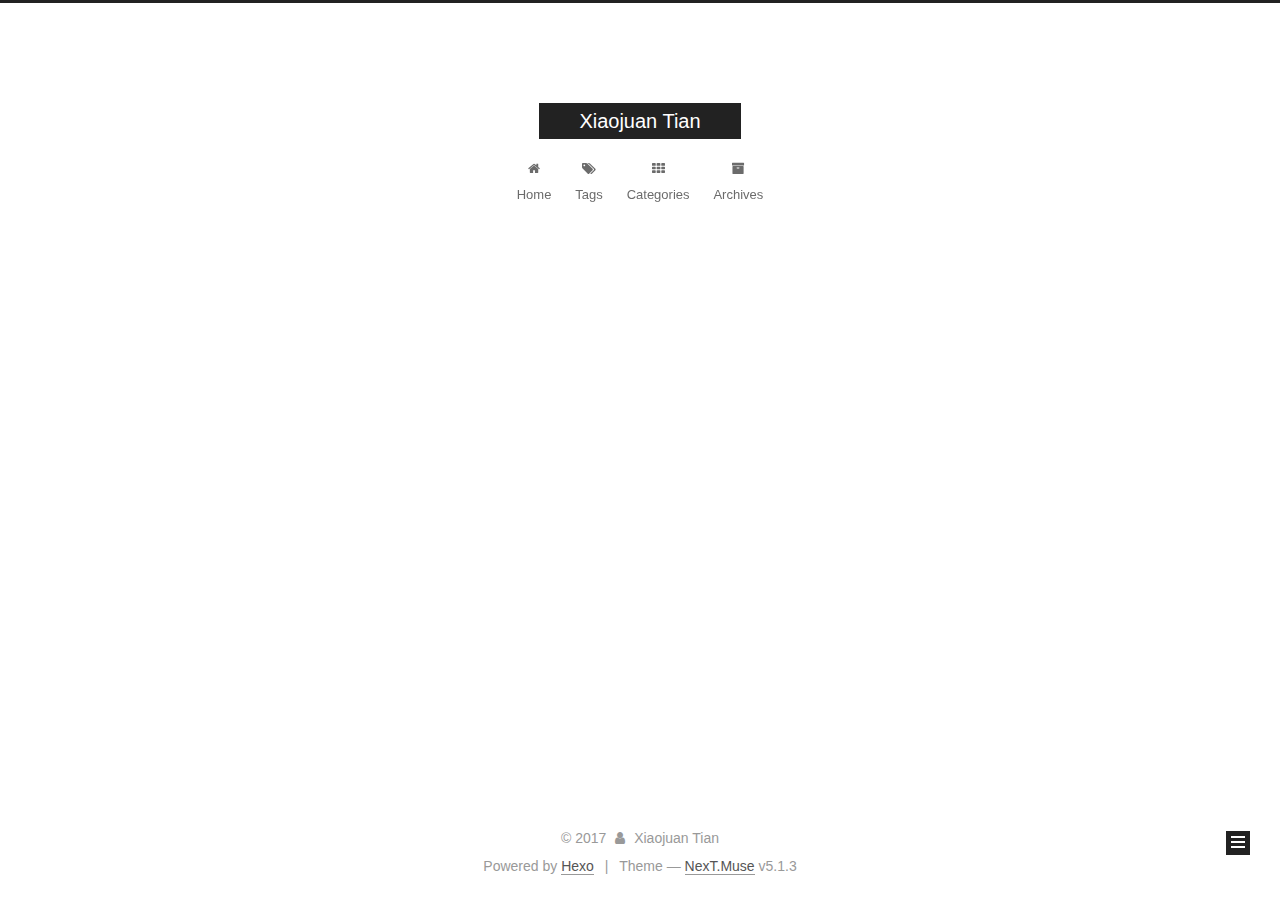
<file: tags/Kaggle-Competition/index.html>
<!DOCTYPE html>



  


<html class="theme-next muse use-motion" lang="en">
<head>
  <meta charset="UTF-8"/>
<meta http-equiv="X-UA-Compatible" content="IE=edge" />
<meta name="viewport" content="width=device-width, initial-scale=1, maximum-scale=1"/>
<meta name="theme-color" content="#222">









<meta http-equiv="Cache-Control" content="no-transform" />
<meta http-equiv="Cache-Control" content="no-siteapp" />
















  
  
  <link href="/lib/fancybox/source/jquery.fancybox.css?v=2.1.5" rel="stylesheet" type="text/css" />







<link href="/lib/font-awesome/css/font-awesome.min.css?v=4.6.2" rel="stylesheet" type="text/css" />

<link href="/css/main.css?v=5.1.3" rel="stylesheet" type="text/css" />


  <link rel="apple-touch-icon" sizes="180x180" href="/images/apple-touch-icon-next.png?v=5.1.3">


  <link rel="icon" type="image/png" sizes="32x32" href="/images/favicon-32x32-next.png?v=5.1.3">


  <link rel="icon" type="image/png" sizes="16x16" href="/images/favicon-16x16-next.png?v=5.1.3">


  <link rel="mask-icon" href="/images/logo.svg?v=5.1.3" color="#222">





  <meta name="keywords" content="Hexo, NexT" />










<meta property="og:type" content="website">
<meta property="og:title" content="Xiaojuan Tian">
<meta property="og:url" content="http://yoursite.com/tags/Kaggle-Competition/index.html">
<meta property="og:site_name" content="Xiaojuan Tian">
<meta property="og:locale" content="en">
<meta name="twitter:card" content="summary">
<meta name="twitter:title" content="Xiaojuan Tian">



<script type="text/javascript" id="hexo.configurations">
  var NexT = window.NexT || {};
  var CONFIG = {
    root: '/',
    scheme: 'Muse',
    version: '5.1.3',
    sidebar: {"position":"left","display":"post","offset":12,"b2t":false,"scrollpercent":false,"onmobile":false},
    fancybox: true,
    tabs: true,
    motion: {"enable":true,"async":false,"transition":{"post_block":"fadeIn","post_header":"slideDownIn","post_body":"slideDownIn","coll_header":"slideLeftIn","sidebar":"slideUpIn"}},
    duoshuo: {
      userId: '0',
      author: 'Author'
    },
    algolia: {
      applicationID: '',
      apiKey: '',
      indexName: '',
      hits: {"per_page":10},
      labels: {"input_placeholder":"Search for Posts","hits_empty":"We didn't find any results for the search: ${query}","hits_stats":"${hits} results found in ${time} ms"}
    }
  };
</script>



  <link rel="canonical" href="http://yoursite.com/tags/Kaggle-Competition/"/>





  <title>Tag: Kaggle Competition | Xiaojuan Tian</title>
  








</head>

<body itemscope itemtype="http://schema.org/WebPage" lang="en">

  
  
    
  

  <div class="container sidebar-position-left ">
    <div class="headband"></div>

    <header id="header" class="header" itemscope itemtype="http://schema.org/WPHeader">
      <div class="header-inner"><div class="site-brand-wrapper">
  <div class="site-meta ">
    

    <div class="custom-logo-site-title">
      <a href="/"  class="brand" rel="start">
        <span class="logo-line-before"><i></i></span>
        <span class="site-title">Xiaojuan Tian</span>
        <span class="logo-line-after"><i></i></span>
      </a>
    </div>
      
        <p class="site-subtitle"></p>
      
  </div>

  <div class="site-nav-toggle">
    <button>
      <span class="btn-bar"></span>
      <span class="btn-bar"></span>
      <span class="btn-bar"></span>
    </button>
  </div>
</div>

<nav class="site-nav">
  

  
    <ul id="menu" class="menu">
      
        
        <li class="menu-item menu-item-home">
          <a href="/" rel="section">
            
              <i class="menu-item-icon fa fa-fw fa-home"></i> <br />
            
            Home
          </a>
        </li>
      
        
        <li class="menu-item menu-item-tags">
          <a href="/tags/" rel="section">
            
              <i class="menu-item-icon fa fa-fw fa-tags"></i> <br />
            
            Tags
          </a>
        </li>
      
        
        <li class="menu-item menu-item-categories">
          <a href="/categories/" rel="section">
            
              <i class="menu-item-icon fa fa-fw fa-th"></i> <br />
            
            Categories
          </a>
        </li>
      
        
        <li class="menu-item menu-item-archives">
          <a href="/archives/" rel="section">
            
              <i class="menu-item-icon fa fa-fw fa-archive"></i> <br />
            
            Archives
          </a>
        </li>
      

      
    </ul>
  

  
</nav>



 </div>
    </header>

    <main id="main" class="main">
      <div class="main-inner">
        <div class="content-wrap">
          <div id="content" class="content">
            

  
  
  
  <div class="post-block tag">

    <div id="posts" class="posts-collapse">
      <div class="collection-title">
        <h1>Kaggle Competition<small>Tag</small>
        </h1>
      </div>

      
        

  <article class="post post-type-normal" itemscope itemtype="http://schema.org/Article">
    <header class="post-header">

      <h2 class="post-title">
        
            <a class="post-title-link" href="/2017/11/30/porto_seguro_safety_driver/" itemprop="url">
              
                <span itemprop="name">Kaggle Competition - Porto Seguro Safety Driver Prediction</span>
              
            </a>
        
      </h2>

      <div class="post-meta">
        <time class="post-time" itemprop="dateCreated"
              datetime="2017-11-30T16:56:55+08:00"
              content="2017-11-30" >
          11-30
        </time>
      </div>

    </header>
  </article>


      
    </div>

  </div>
  
  
  

  


          </div>
          


          

        </div>
        
          
  
  <div class="sidebar-toggle">
    <div class="sidebar-toggle-line-wrap">
      <span class="sidebar-toggle-line sidebar-toggle-line-first"></span>
      <span class="sidebar-toggle-line sidebar-toggle-line-middle"></span>
      <span class="sidebar-toggle-line sidebar-toggle-line-last"></span>
    </div>
  </div>

  <aside id="sidebar" class="sidebar">
    
    <div class="sidebar-inner">

      

      

      <section class="site-overview-wrap sidebar-panel sidebar-panel-active">
        <div class="site-overview">
          <div class="site-author motion-element" itemprop="author" itemscope itemtype="http://schema.org/Person">
            
              <img class="site-author-image" itemprop="image"
                src="/uploads/Lighthouse.jpg"
                alt="Xiaojuan Tian" />
            
              <p class="site-author-name" itemprop="name">Xiaojuan Tian</p>
              <p class="site-description motion-element" itemprop="description"></p>
          </div>

          <nav class="site-state motion-element">

            
              <div class="site-state-item site-state-posts">
              
                <a href="/archives/">
              
                  <span class="site-state-item-count">1</span>
                  <span class="site-state-item-name">posts</span>
                </a>
              </div>
            

            
              
              
              <div class="site-state-item site-state-categories">
                <a href="/categories/index.html">
                  <span class="site-state-item-count">1</span>
                  <span class="site-state-item-name">categories</span>
                </a>
              </div>
            

            
              
              
              <div class="site-state-item site-state-tags">
                <a href="/tags/index.html">
                  <span class="site-state-item-count">2</span>
                  <span class="site-state-item-name">tags</span>
                </a>
              </div>
            

          </nav>

          

          <div class="links-of-author motion-element">
            
          </div>

          
          

          
          

          

        </div>
      </section>

      

      

    </div>
  </aside>


        
      </div>
    </main>

    <footer id="footer" class="footer">
      <div class="footer-inner">
        <div class="copyright">&copy; <span itemprop="copyrightYear">2017</span>
  <span class="with-love">
    <i class="fa fa-user"></i>
  </span>
  <span class="author" itemprop="copyrightHolder">Xiaojuan Tian</span>

  
</div>


  <div class="powered-by">Powered by <a class="theme-link" target="_blank" href="https://hexo.io">Hexo</a></div>



  <span class="post-meta-divider">|</span>



  <div class="theme-info">Theme &mdash; <a class="theme-link" target="_blank" href="https://github.com/iissnan/hexo-theme-next">NexT.Muse</a> v5.1.3</div>




        







        
      </div>
    </footer>

    
      <div class="back-to-top">
        <i class="fa fa-arrow-up"></i>
        
      </div>
    

    

  </div>

  

<script type="text/javascript">
  if (Object.prototype.toString.call(window.Promise) !== '[object Function]') {
    window.Promise = null;
  }
</script>









  












  
  
    <script type="text/javascript" src="/lib/jquery/index.js?v=2.1.3"></script>
  

  
  
    <script type="text/javascript" src="/lib/fastclick/lib/fastclick.min.js?v=1.0.6"></script>
  

  
  
    <script type="text/javascript" src="/lib/jquery_lazyload/jquery.lazyload.js?v=1.9.7"></script>
  

  
  
    <script type="text/javascript" src="/lib/velocity/velocity.min.js?v=1.2.1"></script>
  

  
  
    <script type="text/javascript" src="/lib/velocity/velocity.ui.min.js?v=1.2.1"></script>
  

  
  
    <script type="text/javascript" src="/lib/fancybox/source/jquery.fancybox.pack.js?v=2.1.5"></script>
  


  


  <script type="text/javascript" src="/js/src/utils.js?v=5.1.3"></script>

  <script type="text/javascript" src="/js/src/motion.js?v=5.1.3"></script>



  
  

  

  


  <script type="text/javascript" src="/js/src/bootstrap.js?v=5.1.3"></script>



  


  




	





  





  












  





  

  

  

  
  

  

  

  

</body>
</html>
</file>
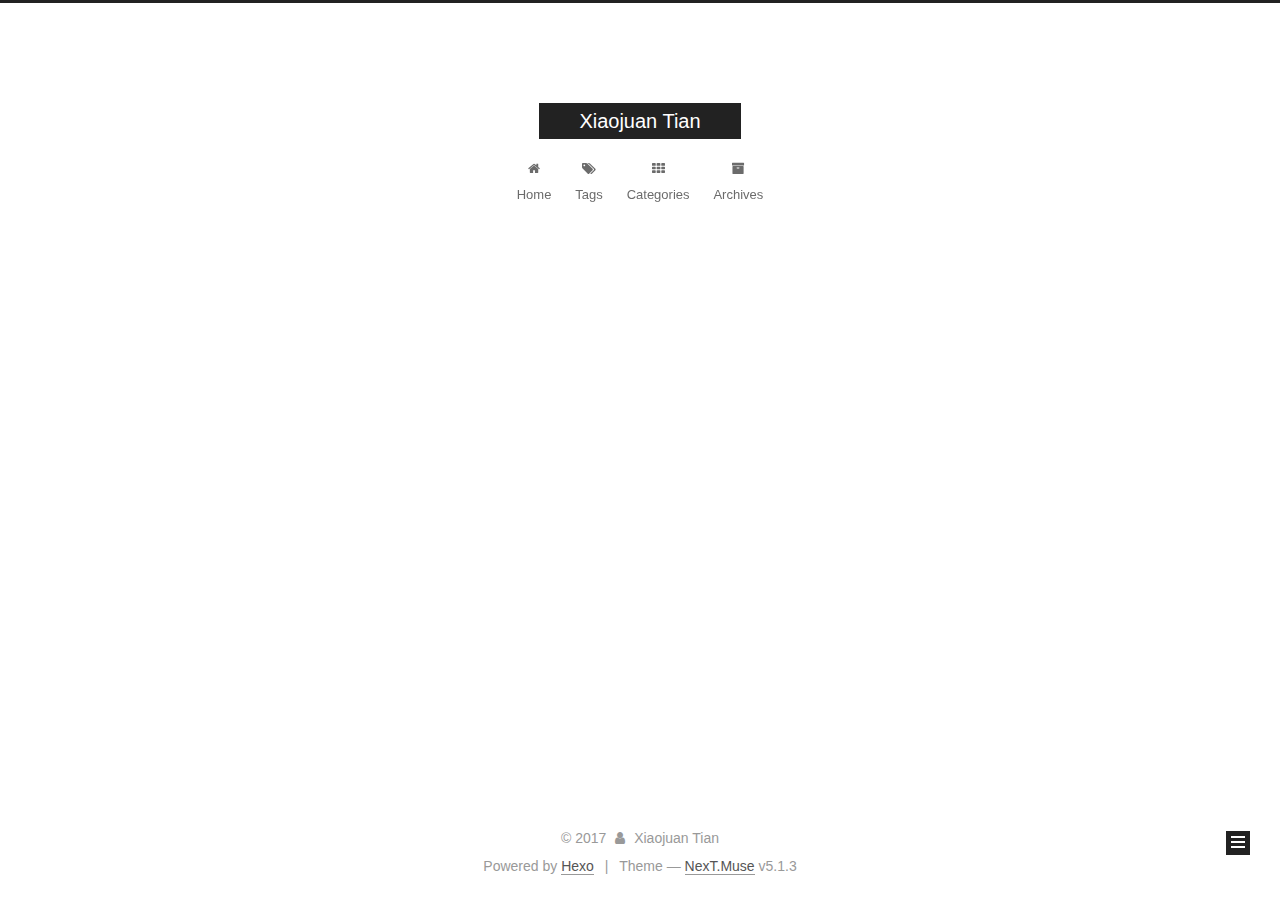
<file: tags/Machine-Learning/index.html>
<!DOCTYPE html>



  


<html class="theme-next muse use-motion" lang="en">
<head>
  <meta charset="UTF-8"/>
<meta http-equiv="X-UA-Compatible" content="IE=edge" />
<meta name="viewport" content="width=device-width, initial-scale=1, maximum-scale=1"/>
<meta name="theme-color" content="#222">









<meta http-equiv="Cache-Control" content="no-transform" />
<meta http-equiv="Cache-Control" content="no-siteapp" />
















  
  
  <link href="/lib/fancybox/source/jquery.fancybox.css?v=2.1.5" rel="stylesheet" type="text/css" />







<link href="/lib/font-awesome/css/font-awesome.min.css?v=4.6.2" rel="stylesheet" type="text/css" />

<link href="/css/main.css?v=5.1.3" rel="stylesheet" type="text/css" />


  <link rel="apple-touch-icon" sizes="180x180" href="/images/apple-touch-icon-next.png?v=5.1.3">


  <link rel="icon" type="image/png" sizes="32x32" href="/images/favicon-32x32-next.png?v=5.1.3">


  <link rel="icon" type="image/png" sizes="16x16" href="/images/favicon-16x16-next.png?v=5.1.3">


  <link rel="mask-icon" href="/images/logo.svg?v=5.1.3" color="#222">





  <meta name="keywords" content="Hexo, NexT" />










<meta property="og:type" content="website">
<meta property="og:title" content="Xiaojuan Tian">
<meta property="og:url" content="http://yoursite.com/tags/Machine-Learning/index.html">
<meta property="og:site_name" content="Xiaojuan Tian">
<meta property="og:locale" content="en">
<meta name="twitter:card" content="summary">
<meta name="twitter:title" content="Xiaojuan Tian">



<script type="text/javascript" id="hexo.configurations">
  var NexT = window.NexT || {};
  var CONFIG = {
    root: '/',
    scheme: 'Muse',
    version: '5.1.3',
    sidebar: {"position":"left","display":"post","offset":12,"b2t":false,"scrollpercent":false,"onmobile":false},
    fancybox: true,
    tabs: true,
    motion: {"enable":true,"async":false,"transition":{"post_block":"fadeIn","post_header":"slideDownIn","post_body":"slideDownIn","coll_header":"slideLeftIn","sidebar":"slideUpIn"}},
    duoshuo: {
      userId: '0',
      author: 'Author'
    },
    algolia: {
      applicationID: '',
      apiKey: '',
      indexName: '',
      hits: {"per_page":10},
      labels: {"input_placeholder":"Search for Posts","hits_empty":"We didn't find any results for the search: ${query}","hits_stats":"${hits} results found in ${time} ms"}
    }
  };
</script>



  <link rel="canonical" href="http://yoursite.com/tags/Machine-Learning/"/>





  <title>Tag: Machine Learning | Xiaojuan Tian</title>
  








</head>

<body itemscope itemtype="http://schema.org/WebPage" lang="en">

  
  
    
  

  <div class="container sidebar-position-left ">
    <div class="headband"></div>

    <header id="header" class="header" itemscope itemtype="http://schema.org/WPHeader">
      <div class="header-inner"><div class="site-brand-wrapper">
  <div class="site-meta ">
    

    <div class="custom-logo-site-title">
      <a href="/"  class="brand" rel="start">
        <span class="logo-line-before"><i></i></span>
        <span class="site-title">Xiaojuan Tian</span>
        <span class="logo-line-after"><i></i></span>
      </a>
    </div>
      
        <p class="site-subtitle"></p>
      
  </div>

  <div class="site-nav-toggle">
    <button>
      <span class="btn-bar"></span>
      <span class="btn-bar"></span>
      <span class="btn-bar"></span>
    </button>
  </div>
</div>

<nav class="site-nav">
  

  
    <ul id="menu" class="menu">
      
        
        <li class="menu-item menu-item-home">
          <a href="/" rel="section">
            
              <i class="menu-item-icon fa fa-fw fa-home"></i> <br />
            
            Home
          </a>
        </li>
      
        
        <li class="menu-item menu-item-tags">
          <a href="/tags/" rel="section">
            
              <i class="menu-item-icon fa fa-fw fa-tags"></i> <br />
            
            Tags
          </a>
        </li>
      
        
        <li class="menu-item menu-item-categories">
          <a href="/categories/" rel="section">
            
              <i class="menu-item-icon fa fa-fw fa-th"></i> <br />
            
            Categories
          </a>
        </li>
      
        
        <li class="menu-item menu-item-archives">
          <a href="/archives/" rel="section">
            
              <i class="menu-item-icon fa fa-fw fa-archive"></i> <br />
            
            Archives
          </a>
        </li>
      

      
    </ul>
  

  
</nav>



 </div>
    </header>

    <main id="main" class="main">
      <div class="main-inner">
        <div class="content-wrap">
          <div id="content" class="content">
            

  
  
  
  <div class="post-block tag">

    <div id="posts" class="posts-collapse">
      <div class="collection-title">
        <h1>Machine Learning<small>Tag</small>
        </h1>
      </div>

      
        

  <article class="post post-type-normal" itemscope itemtype="http://schema.org/Article">
    <header class="post-header">

      <h2 class="post-title">
        
            <a class="post-title-link" href="/2017/11/30/porto_seguro_safety_driver/" itemprop="url">
              
                <span itemprop="name">Kaggle Competition - Porto Seguro Safety Driver Prediction</span>
              
            </a>
        
      </h2>

      <div class="post-meta">
        <time class="post-time" itemprop="dateCreated"
              datetime="2017-11-30T16:56:55+08:00"
              content="2017-11-30" >
          11-30
        </time>
      </div>

    </header>
  </article>


      
    </div>

  </div>
  
  
  

  


          </div>
          


          

        </div>
        
          
  
  <div class="sidebar-toggle">
    <div class="sidebar-toggle-line-wrap">
      <span class="sidebar-toggle-line sidebar-toggle-line-first"></span>
      <span class="sidebar-toggle-line sidebar-toggle-line-middle"></span>
      <span class="sidebar-toggle-line sidebar-toggle-line-last"></span>
    </div>
  </div>

  <aside id="sidebar" class="sidebar">
    
    <div class="sidebar-inner">

      

      

      <section class="site-overview-wrap sidebar-panel sidebar-panel-active">
        <div class="site-overview">
          <div class="site-author motion-element" itemprop="author" itemscope itemtype="http://schema.org/Person">
            
              <img class="site-author-image" itemprop="image"
                src="/uploads/Lighthouse.jpg"
                alt="Xiaojuan Tian" />
            
              <p class="site-author-name" itemprop="name">Xiaojuan Tian</p>
              <p class="site-description motion-element" itemprop="description"></p>
          </div>

          <nav class="site-state motion-element">

            
              <div class="site-state-item site-state-posts">
              
                <a href="/archives/">
              
                  <span class="site-state-item-count">1</span>
                  <span class="site-state-item-name">posts</span>
                </a>
              </div>
            

            
              
              
              <div class="site-state-item site-state-categories">
                <a href="/categories/index.html">
                  <span class="site-state-item-count">1</span>
                  <span class="site-state-item-name">categories</span>
                </a>
              </div>
            

            
              
              
              <div class="site-state-item site-state-tags">
                <a href="/tags/index.html">
                  <span class="site-state-item-count">2</span>
                  <span class="site-state-item-name">tags</span>
                </a>
              </div>
            

          </nav>

          

          <div class="links-of-author motion-element">
            
          </div>

          
          

          
          

          

        </div>
      </section>

      

      

    </div>
  </aside>


        
      </div>
    </main>

    <footer id="footer" class="footer">
      <div class="footer-inner">
        <div class="copyright">&copy; <span itemprop="copyrightYear">2017</span>
  <span class="with-love">
    <i class="fa fa-user"></i>
  </span>
  <span class="author" itemprop="copyrightHolder">Xiaojuan Tian</span>

  
</div>


  <div class="powered-by">Powered by <a class="theme-link" target="_blank" href="https://hexo.io">Hexo</a></div>



  <span class="post-meta-divider">|</span>



  <div class="theme-info">Theme &mdash; <a class="theme-link" target="_blank" href="https://github.com/iissnan/hexo-theme-next">NexT.Muse</a> v5.1.3</div>




        







        
      </div>
    </footer>

    
      <div class="back-to-top">
        <i class="fa fa-arrow-up"></i>
        
      </div>
    

    

  </div>

  

<script type="text/javascript">
  if (Object.prototype.toString.call(window.Promise) !== '[object Function]') {
    window.Promise = null;
  }
</script>









  












  
  
    <script type="text/javascript" src="/lib/jquery/index.js?v=2.1.3"></script>
  

  
  
    <script type="text/javascript" src="/lib/fastclick/lib/fastclick.min.js?v=1.0.6"></script>
  

  
  
    <script type="text/javascript" src="/lib/jquery_lazyload/jquery.lazyload.js?v=1.9.7"></script>
  

  
  
    <script type="text/javascript" src="/lib/velocity/velocity.min.js?v=1.2.1"></script>
  

  
  
    <script type="text/javascript" src="/lib/velocity/velocity.ui.min.js?v=1.2.1"></script>
  

  
  
    <script type="text/javascript" src="/lib/fancybox/source/jquery.fancybox.pack.js?v=2.1.5"></script>
  


  


  <script type="text/javascript" src="/js/src/utils.js?v=5.1.3"></script>

  <script type="text/javascript" src="/js/src/motion.js?v=5.1.3"></script>



  
  

  

  


  <script type="text/javascript" src="/js/src/bootstrap.js?v=5.1.3"></script>



  


  




	





  





  












  





  

  

  

  
  

  

  

  

</body>
</html>
</file>
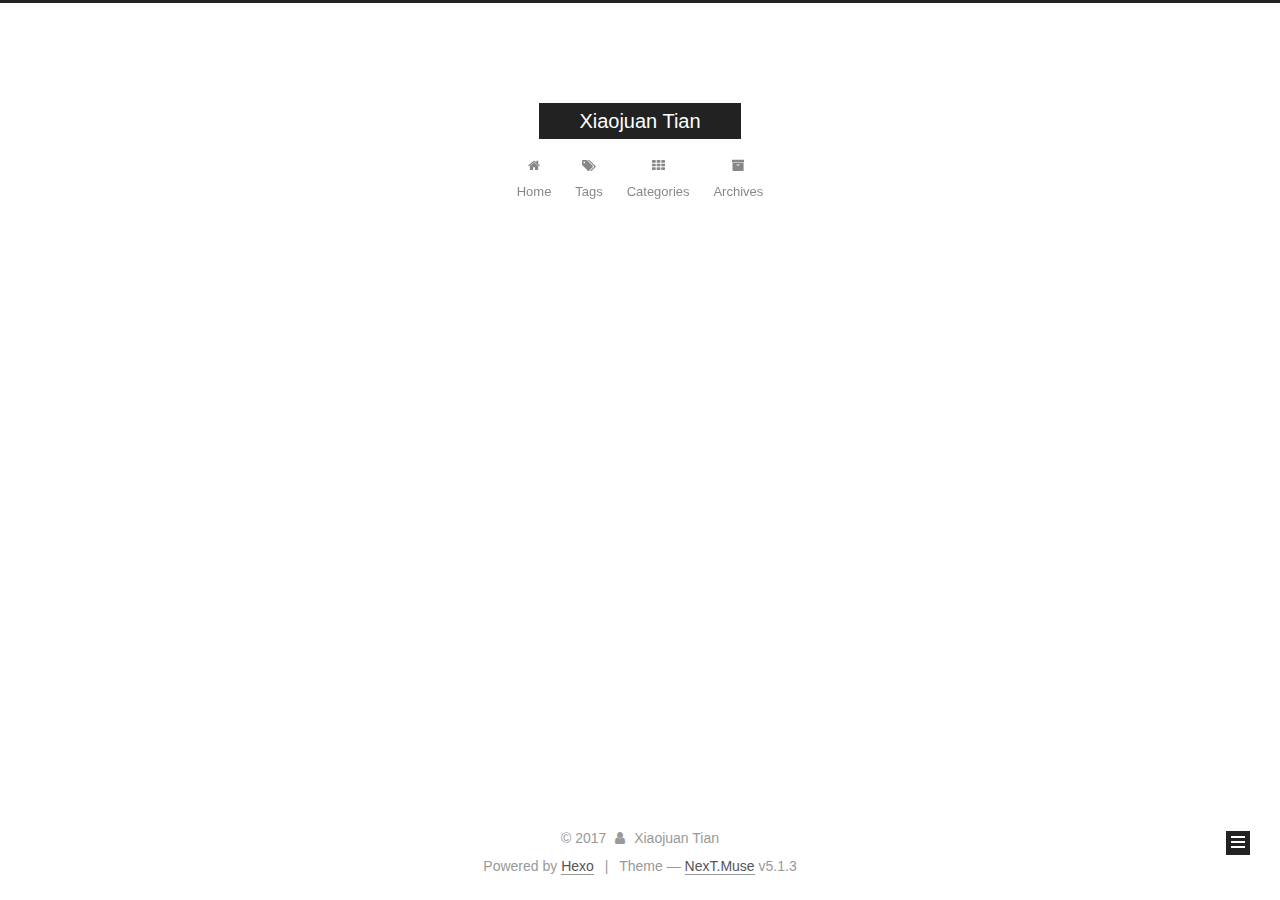
<file: archives/2017/11/index.html>
<!DOCTYPE html>



  


<html class="theme-next muse use-motion" lang="en">
<head>
  <meta charset="UTF-8"/>
<meta http-equiv="X-UA-Compatible" content="IE=edge" />
<meta name="viewport" content="width=device-width, initial-scale=1, maximum-scale=1"/>
<meta name="theme-color" content="#222">









<meta http-equiv="Cache-Control" content="no-transform" />
<meta http-equiv="Cache-Control" content="no-siteapp" />
















  
  
  <link href="/lib/fancybox/source/jquery.fancybox.css?v=2.1.5" rel="stylesheet" type="text/css" />







<link href="/lib/font-awesome/css/font-awesome.min.css?v=4.6.2" rel="stylesheet" type="text/css" />

<link href="/css/main.css?v=5.1.3" rel="stylesheet" type="text/css" />


  <link rel="apple-touch-icon" sizes="180x180" href="/images/apple-touch-icon-next.png?v=5.1.3">


  <link rel="icon" type="image/png" sizes="32x32" href="/images/favicon-32x32-next.png?v=5.1.3">


  <link rel="icon" type="image/png" sizes="16x16" href="/images/favicon-16x16-next.png?v=5.1.3">


  <link rel="mask-icon" href="/images/logo.svg?v=5.1.3" color="#222">





  <meta name="keywords" content="Hexo, NexT" />










<meta property="og:type" content="website">
<meta property="og:title" content="Xiaojuan Tian">
<meta property="og:url" content="http://yoursite.com/archives/2017/11/index.html">
<meta property="og:site_name" content="Xiaojuan Tian">
<meta property="og:locale" content="en">
<meta name="twitter:card" content="summary">
<meta name="twitter:title" content="Xiaojuan Tian">



<script type="text/javascript" id="hexo.configurations">
  var NexT = window.NexT || {};
  var CONFIG = {
    root: '/',
    scheme: 'Muse',
    version: '5.1.3',
    sidebar: {"position":"left","display":"post","offset":12,"b2t":false,"scrollpercent":false,"onmobile":false},
    fancybox: true,
    tabs: true,
    motion: {"enable":true,"async":false,"transition":{"post_block":"fadeIn","post_header":"slideDownIn","post_body":"slideDownIn","coll_header":"slideLeftIn","sidebar":"slideUpIn"}},
    duoshuo: {
      userId: '0',
      author: 'Author'
    },
    algolia: {
      applicationID: '',
      apiKey: '',
      indexName: '',
      hits: {"per_page":10},
      labels: {"input_placeholder":"Search for Posts","hits_empty":"We didn't find any results for the search: ${query}","hits_stats":"${hits} results found in ${time} ms"}
    }
  };
</script>



  <link rel="canonical" href="http://yoursite.com/archives/2017/11/"/>





  <title>Archive | Xiaojuan Tian</title>
  








</head>

<body itemscope itemtype="http://schema.org/WebPage" lang="en">

  
  
    
  

  <div class="container sidebar-position-left page-archive">
    <div class="headband"></div>

    <header id="header" class="header" itemscope itemtype="http://schema.org/WPHeader">
      <div class="header-inner"><div class="site-brand-wrapper">
  <div class="site-meta ">
    

    <div class="custom-logo-site-title">
      <a href="/"  class="brand" rel="start">
        <span class="logo-line-before"><i></i></span>
        <span class="site-title">Xiaojuan Tian</span>
        <span class="logo-line-after"><i></i></span>
      </a>
    </div>
      
        <p class="site-subtitle"></p>
      
  </div>

  <div class="site-nav-toggle">
    <button>
      <span class="btn-bar"></span>
      <span class="btn-bar"></span>
      <span class="btn-bar"></span>
    </button>
  </div>
</div>

<nav class="site-nav">
  

  
    <ul id="menu" class="menu">
      
        
        <li class="menu-item menu-item-home">
          <a href="/" rel="section">
            
              <i class="menu-item-icon fa fa-fw fa-home"></i> <br />
            
            Home
          </a>
        </li>
      
        
        <li class="menu-item menu-item-tags">
          <a href="/tags/" rel="section">
            
              <i class="menu-item-icon fa fa-fw fa-tags"></i> <br />
            
            Tags
          </a>
        </li>
      
        
        <li class="menu-item menu-item-categories">
          <a href="/categories/" rel="section">
            
              <i class="menu-item-icon fa fa-fw fa-th"></i> <br />
            
            Categories
          </a>
        </li>
      
        
        <li class="menu-item menu-item-archives">
          <a href="/archives/" rel="section">
            
              <i class="menu-item-icon fa fa-fw fa-archive"></i> <br />
            
            Archives
          </a>
        </li>
      

      
    </ul>
  

  
</nav>



 </div>
    </header>

    <main id="main" class="main">
      <div class="main-inner">
        <div class="content-wrap">
          <div id="content" class="content">
            

  
  
  
  <div class="post-block archive">
    <div id="posts" class="posts-collapse">
      <span class="archive-move-on"></span>

      <span class="archive-page-counter">
        
        
        
          
        
        Um..! 1 post. Keep on posting.
      </span>

      

        
        
        

        
          
          <div class="collection-title">
            <h1 class="archive-year" id="archive-year-2017">2017</h1>
          </div>
        
        

        

  <article class="post post-type-normal" itemscope itemtype="http://schema.org/Article">
    <header class="post-header">

      <h2 class="post-title">
        
            <a class="post-title-link" href="/2017/11/30/porto_seguro_safety_driver/" itemprop="url">
              
                <span itemprop="name">Kaggle Competition - Porto Seguro Safety Driver Prediction</span>
              
            </a>
        
      </h2>

      <div class="post-meta">
        <time class="post-time" itemprop="dateCreated"
              datetime="2017-11-30T16:56:55+08:00"
              content="2017-11-30" >
          11-30
        </time>
      </div>

    </header>
  </article>



      

    </div>
  </div>
  
  
  

  



          </div>
          


          

        </div>
        
          
  
  <div class="sidebar-toggle">
    <div class="sidebar-toggle-line-wrap">
      <span class="sidebar-toggle-line sidebar-toggle-line-first"></span>
      <span class="sidebar-toggle-line sidebar-toggle-line-middle"></span>
      <span class="sidebar-toggle-line sidebar-toggle-line-last"></span>
    </div>
  </div>

  <aside id="sidebar" class="sidebar">
    
    <div class="sidebar-inner">

      

      

      <section class="site-overview-wrap sidebar-panel sidebar-panel-active">
        <div class="site-overview">
          <div class="site-author motion-element" itemprop="author" itemscope itemtype="http://schema.org/Person">
            
              <img class="site-author-image" itemprop="image"
                src="/uploads/Lighthouse.jpg"
                alt="Xiaojuan Tian" />
            
              <p class="site-author-name" itemprop="name">Xiaojuan Tian</p>
              <p class="site-description motion-element" itemprop="description"></p>
          </div>

          <nav class="site-state motion-element">

            
              <div class="site-state-item site-state-posts">
              
                <a href="/archives/">
              
                  <span class="site-state-item-count">1</span>
                  <span class="site-state-item-name">posts</span>
                </a>
              </div>
            

            
              
              
              <div class="site-state-item site-state-categories">
                <a href="/categories/index.html">
                  <span class="site-state-item-count">1</span>
                  <span class="site-state-item-name">categories</span>
                </a>
              </div>
            

            
              
              
              <div class="site-state-item site-state-tags">
                <a href="/tags/index.html">
                  <span class="site-state-item-count">2</span>
                  <span class="site-state-item-name">tags</span>
                </a>
              </div>
            

          </nav>

          

          <div class="links-of-author motion-element">
            
          </div>

          
          

          
          

          

        </div>
      </section>

      

      

    </div>
  </aside>


        
      </div>
    </main>

    <footer id="footer" class="footer">
      <div class="footer-inner">
        <div class="copyright">&copy; <span itemprop="copyrightYear">2017</span>
  <span class="with-love">
    <i class="fa fa-user"></i>
  </span>
  <span class="author" itemprop="copyrightHolder">Xiaojuan Tian</span>

  
</div>


  <div class="powered-by">Powered by <a class="theme-link" target="_blank" href="https://hexo.io">Hexo</a></div>



  <span class="post-meta-divider">|</span>



  <div class="theme-info">Theme &mdash; <a class="theme-link" target="_blank" href="https://github.com/iissnan/hexo-theme-next">NexT.Muse</a> v5.1.3</div>




        







        
      </div>
    </footer>

    
      <div class="back-to-top">
        <i class="fa fa-arrow-up"></i>
        
      </div>
    

    

  </div>

  

<script type="text/javascript">
  if (Object.prototype.toString.call(window.Promise) !== '[object Function]') {
    window.Promise = null;
  }
</script>









  












  
  
    <script type="text/javascript" src="/lib/jquery/index.js?v=2.1.3"></script>
  

  
  
    <script type="text/javascript" src="/lib/fastclick/lib/fastclick.min.js?v=1.0.6"></script>
  

  
  
    <script type="text/javascript" src="/lib/jquery_lazyload/jquery.lazyload.js?v=1.9.7"></script>
  

  
  
    <script type="text/javascript" src="/lib/velocity/velocity.min.js?v=1.2.1"></script>
  

  
  
    <script type="text/javascript" src="/lib/velocity/velocity.ui.min.js?v=1.2.1"></script>
  

  
  
    <script type="text/javascript" src="/lib/fancybox/source/jquery.fancybox.pack.js?v=2.1.5"></script>
  


  


  <script type="text/javascript" src="/js/src/utils.js?v=5.1.3"></script>

  <script type="text/javascript" src="/js/src/motion.js?v=5.1.3"></script>



  
  

  

  


  <script type="text/javascript" src="/js/src/bootstrap.js?v=5.1.3"></script>



  


  




	





  





  












  





  

  

  

  
  

  

  

  

</body>
</html>
</file>
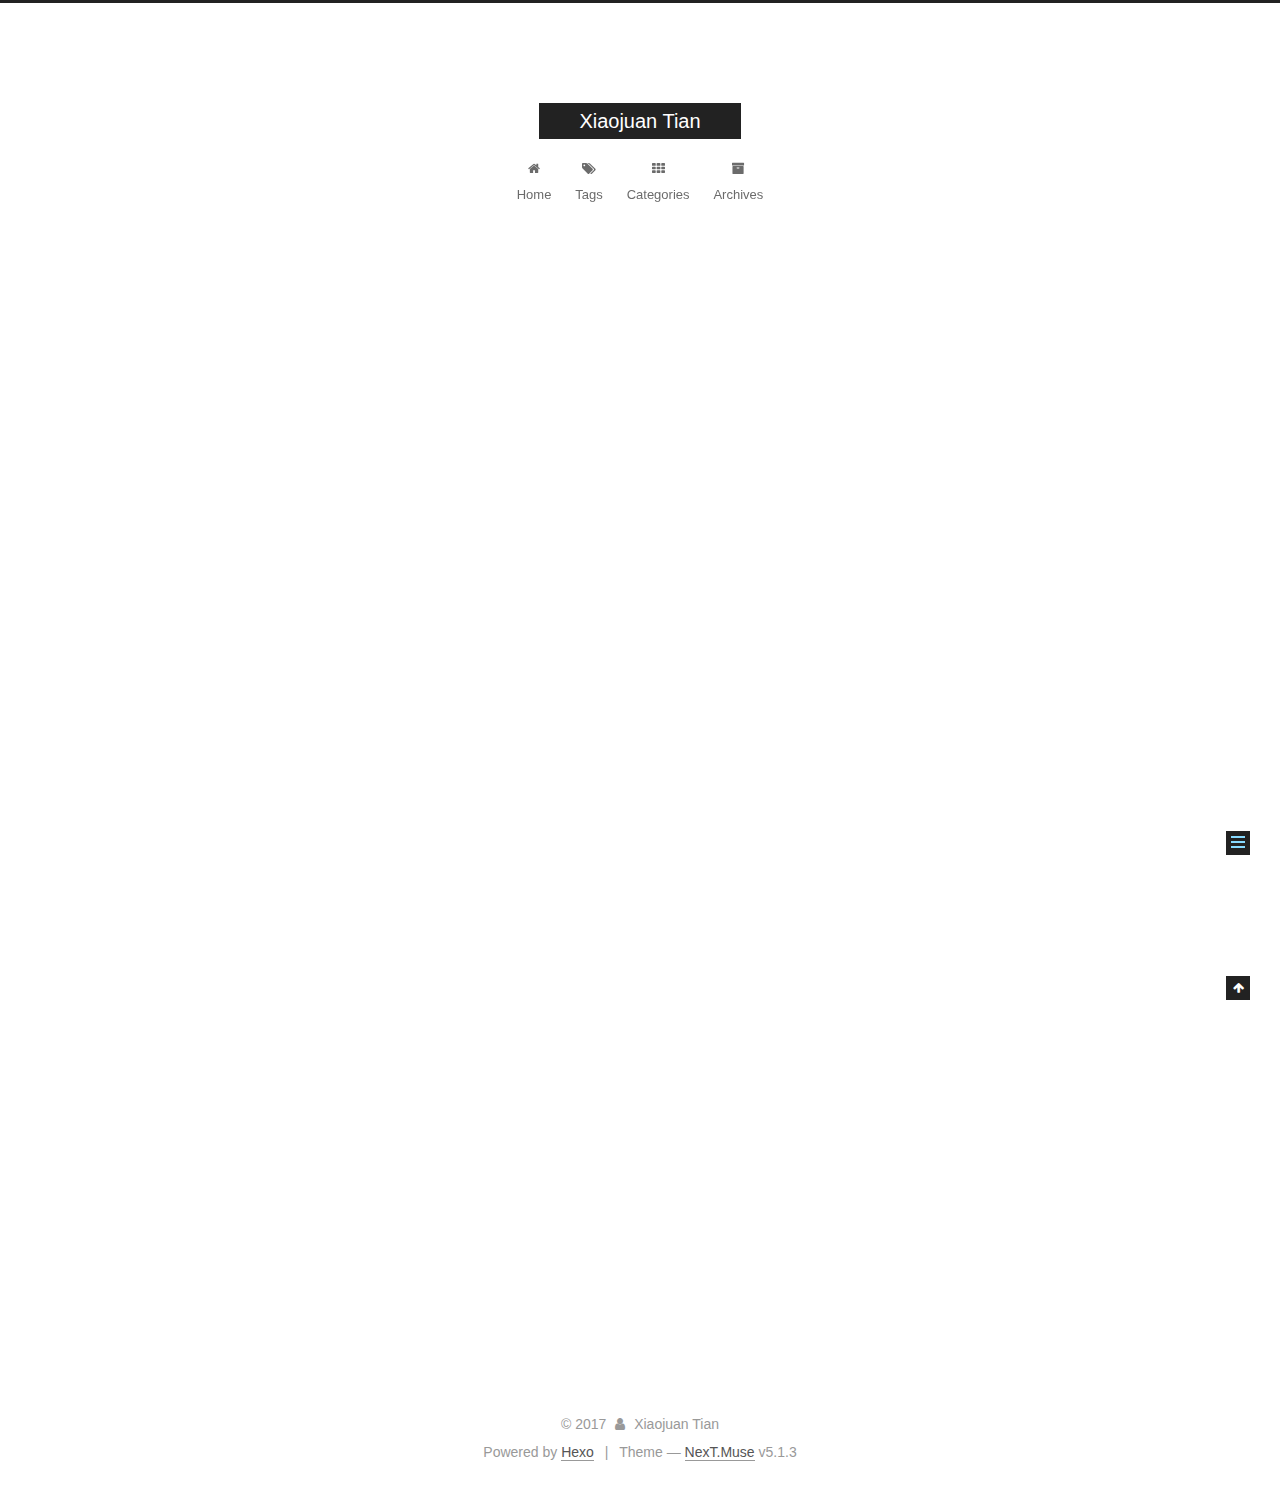
<file: 2017/11/30/hello-world/index.html>
<!DOCTYPE html>



  


<html class="theme-next muse use-motion" lang="en">
<head>
  <meta charset="UTF-8"/>
<meta http-equiv="X-UA-Compatible" content="IE=edge" />
<meta name="viewport" content="width=device-width, initial-scale=1, maximum-scale=1"/>
<meta name="theme-color" content="#222">









<meta http-equiv="Cache-Control" content="no-transform" />
<meta http-equiv="Cache-Control" content="no-siteapp" />
















  
  
  <link href="/lib/fancybox/source/jquery.fancybox.css?v=2.1.5" rel="stylesheet" type="text/css" />







<link href="/lib/font-awesome/css/font-awesome.min.css?v=4.6.2" rel="stylesheet" type="text/css" />

<link href="/css/main.css?v=5.1.3" rel="stylesheet" type="text/css" />


  <link rel="apple-touch-icon" sizes="180x180" href="/images/apple-touch-icon-next.png?v=5.1.3">


  <link rel="icon" type="image/png" sizes="32x32" href="/images/favicon-32x32-next.png?v=5.1.3">


  <link rel="icon" type="image/png" sizes="16x16" href="/images/favicon-16x16-next.png?v=5.1.3">


  <link rel="mask-icon" href="/images/logo.svg?v=5.1.3" color="#222">





  <meta name="keywords" content="Hexo, NexT" />










<meta name="description" content="Welcome to Hexo! This is your very first post. Check documentation for more info. If you get any problems when using Hexo, you can find the answer in troublesho">
<meta property="og:type" content="article">
<meta property="og:title" content="Hello World">
<meta property="og:url" content="http://yoursite.com/2017/11/30/hello-world/index.html">
<meta property="og:site_name" content="Xiaojuan Tian">
<meta property="og:description" content="Welcome to Hexo! This is your very first post. Check documentation for more info. If you get any problems when using Hexo, you can find the answer in troubleshooting or you can ask me on GitHub. Quick">
<meta property="og:locale" content="en">
<meta property="og:updated_time" content="2017-11-30T07:47:41.844Z">
<meta name="twitter:card" content="summary">
<meta name="twitter:title" content="Hello World">
<meta name="twitter:description" content="Welcome to Hexo! This is your very first post. Check documentation for more info. If you get any problems when using Hexo, you can find the answer in troubleshooting or you can ask me on GitHub. Quick">



<script type="text/javascript" id="hexo.configurations">
  var NexT = window.NexT || {};
  var CONFIG = {
    root: '/',
    scheme: 'Muse',
    version: '5.1.3',
    sidebar: {"position":"left","display":"post","offset":12,"b2t":false,"scrollpercent":false,"onmobile":false},
    fancybox: true,
    tabs: true,
    motion: {"enable":true,"async":false,"transition":{"post_block":"fadeIn","post_header":"slideDownIn","post_body":"slideDownIn","coll_header":"slideLeftIn","sidebar":"slideUpIn"}},
    duoshuo: {
      userId: '0',
      author: 'Author'
    },
    algolia: {
      applicationID: '',
      apiKey: '',
      indexName: '',
      hits: {"per_page":10},
      labels: {"input_placeholder":"Search for Posts","hits_empty":"We didn't find any results for the search: ${query}","hits_stats":"${hits} results found in ${time} ms"}
    }
  };
</script>



  <link rel="canonical" href="http://yoursite.com/2017/11/30/hello-world/"/>





  <title>Hello World | Xiaojuan Tian</title>
  








</head>

<body itemscope itemtype="http://schema.org/WebPage" lang="en">

  
  
    
  

  <div class="container sidebar-position-left page-post-detail">
    <div class="headband"></div>

    <header id="header" class="header" itemscope itemtype="http://schema.org/WPHeader">
      <div class="header-inner"><div class="site-brand-wrapper">
  <div class="site-meta ">
    

    <div class="custom-logo-site-title">
      <a href="/"  class="brand" rel="start">
        <span class="logo-line-before"><i></i></span>
        <span class="site-title">Xiaojuan Tian</span>
        <span class="logo-line-after"><i></i></span>
      </a>
    </div>
      
        <p class="site-subtitle"></p>
      
  </div>

  <div class="site-nav-toggle">
    <button>
      <span class="btn-bar"></span>
      <span class="btn-bar"></span>
      <span class="btn-bar"></span>
    </button>
  </div>
</div>

<nav class="site-nav">
  

  
    <ul id="menu" class="menu">
      
        
        <li class="menu-item menu-item-home">
          <a href="/" rel="section">
            
              <i class="menu-item-icon fa fa-fw fa-home"></i> <br />
            
            Home
          </a>
        </li>
      
        
        <li class="menu-item menu-item-tags">
          <a href="/tags/" rel="section">
            
              <i class="menu-item-icon fa fa-fw fa-tags"></i> <br />
            
            Tags
          </a>
        </li>
      
        
        <li class="menu-item menu-item-categories">
          <a href="/categories/" rel="section">
            
              <i class="menu-item-icon fa fa-fw fa-th"></i> <br />
            
            Categories
          </a>
        </li>
      
        
        <li class="menu-item menu-item-archives">
          <a href="/archives/" rel="section">
            
              <i class="menu-item-icon fa fa-fw fa-archive"></i> <br />
            
            Archives
          </a>
        </li>
      

      
    </ul>
  

  
</nav>



 </div>
    </header>

    <main id="main" class="main">
      <div class="main-inner">
        <div class="content-wrap">
          <div id="content" class="content">
            

  <div id="posts" class="posts-expand">
    

  

  
  
  

  <article class="post post-type-normal" itemscope itemtype="http://schema.org/Article">
  
  
  
  <div class="post-block">
    <link itemprop="mainEntityOfPage" href="http://yoursite.com/2017/11/30/hello-world/">

    <span hidden itemprop="author" itemscope itemtype="http://schema.org/Person">
      <meta itemprop="name" content="Xiaojuan Tian">
      <meta itemprop="description" content="">
      <meta itemprop="image" content="/uploads/Lighthouse.jpg">
    </span>

    <span hidden itemprop="publisher" itemscope itemtype="http://schema.org/Organization">
      <meta itemprop="name" content="Xiaojuan Tian">
    </span>

    
      <header class="post-header">

        
        
          <h1 class="post-title" itemprop="name headline">Hello World</h1>
        

        <div class="post-meta">
          <span class="post-time">
            
              <span class="post-meta-item-icon">
                <i class="fa fa-calendar-o"></i>
              </span>
              
                <span class="post-meta-item-text">Posted on</span>
              
              <time title="Post created" itemprop="dateCreated datePublished" datetime="2017-11-30T15:47:41+08:00">
                2017-11-30
              </time>
            

            

            
          </span>

          

          
            
          

          
          

          

          

          

        </div>
      </header>
    

    
    
    
    <div class="post-body" itemprop="articleBody">

      
      

      
        <p>Welcome to <a href="https://hexo.io/" target="_blank" rel="noopener">Hexo</a>! This is your very first post. Check <a href="https://hexo.io/docs/" target="_blank" rel="noopener">documentation</a> for more info. If you get any problems when using Hexo, you can find the answer in <a href="https://hexo.io/docs/troubleshooting.html" target="_blank" rel="noopener">troubleshooting</a> or you can ask me on <a href="https://github.com/hexojs/hexo/issues" target="_blank" rel="noopener">GitHub</a>.</p>
<h2 id="Quick-Start"><a href="#Quick-Start" class="headerlink" title="Quick Start"></a>Quick Start</h2><h3 id="Create-a-new-post"><a href="#Create-a-new-post" class="headerlink" title="Create a new post"></a>Create a new post</h3><figure class="highlight bash"><table><tr><td class="gutter"><pre><span class="line">1</span><br></pre></td><td class="code"><pre><span class="line">$ hexo new <span class="string">"My New Post"</span></span><br></pre></td></tr></table></figure>
<p>More info: <a href="https://hexo.io/docs/writing.html" target="_blank" rel="noopener">Writing</a></p>
<h3 id="Run-server"><a href="#Run-server" class="headerlink" title="Run server"></a>Run server</h3><figure class="highlight bash"><table><tr><td class="gutter"><pre><span class="line">1</span><br></pre></td><td class="code"><pre><span class="line">$ hexo server</span><br></pre></td></tr></table></figure>
<p>More info: <a href="https://hexo.io/docs/server.html" target="_blank" rel="noopener">Server</a></p>
<h3 id="Generate-static-files"><a href="#Generate-static-files" class="headerlink" title="Generate static files"></a>Generate static files</h3><figure class="highlight bash"><table><tr><td class="gutter"><pre><span class="line">1</span><br></pre></td><td class="code"><pre><span class="line">$ hexo generate</span><br></pre></td></tr></table></figure>
<p>More info: <a href="https://hexo.io/docs/generating.html" target="_blank" rel="noopener">Generating</a></p>
<h3 id="Deploy-to-remote-sites"><a href="#Deploy-to-remote-sites" class="headerlink" title="Deploy to remote sites"></a>Deploy to remote sites</h3><figure class="highlight bash"><table><tr><td class="gutter"><pre><span class="line">1</span><br></pre></td><td class="code"><pre><span class="line">$ hexo deploy</span><br></pre></td></tr></table></figure>
<p>More info: <a href="https://hexo.io/docs/deployment.html" target="_blank" rel="noopener">Deployment</a></p>

      
    </div>
    
    
    

    

    

    

    <footer class="post-footer">
      

      
      
      

      
        <div class="post-nav">
          <div class="post-nav-next post-nav-item">
            
          </div>

          <span class="post-nav-divider"></span>

          <div class="post-nav-prev post-nav-item">
            
              <a href="/2017/11/30/test/" rel="prev" title="Kaggle Competition - Porto Seguro Safety Driver Prediction">
                Kaggle Competition - Porto Seguro Safety Driver Prediction <i class="fa fa-chevron-right"></i>
              </a>
            
          </div>
        </div>
      

      
      
    </footer>
  </div>
  
  
  
  </article>



    <div class="post-spread">
      
    </div>
  </div>


          </div>
          


          

  



        </div>
        
          
  
  <div class="sidebar-toggle">
    <div class="sidebar-toggle-line-wrap">
      <span class="sidebar-toggle-line sidebar-toggle-line-first"></span>
      <span class="sidebar-toggle-line sidebar-toggle-line-middle"></span>
      <span class="sidebar-toggle-line sidebar-toggle-line-last"></span>
    </div>
  </div>

  <aside id="sidebar" class="sidebar">
    
    <div class="sidebar-inner">

      

      
        <ul class="sidebar-nav motion-element">
          <li class="sidebar-nav-toc sidebar-nav-active" data-target="post-toc-wrap">
            Table of Contents
          </li>
          <li class="sidebar-nav-overview" data-target="site-overview-wrap">
            Overview
          </li>
        </ul>
      

      <section class="site-overview-wrap sidebar-panel">
        <div class="site-overview">
          <div class="site-author motion-element" itemprop="author" itemscope itemtype="http://schema.org/Person">
            
              <img class="site-author-image" itemprop="image"
                src="/uploads/Lighthouse.jpg"
                alt="Xiaojuan Tian" />
            
              <p class="site-author-name" itemprop="name">Xiaojuan Tian</p>
              <p class="site-description motion-element" itemprop="description"></p>
          </div>

          <nav class="site-state motion-element">

            
              <div class="site-state-item site-state-posts">
              
                <a href="/archives/">
              
                  <span class="site-state-item-count">2</span>
                  <span class="site-state-item-name">posts</span>
                </a>
              </div>
            

            
              
              
              <div class="site-state-item site-state-categories">
                <a href="/categories/index.html">
                  <span class="site-state-item-count">1</span>
                  <span class="site-state-item-name">categories</span>
                </a>
              </div>
            

            
              
              
              <div class="site-state-item site-state-tags">
                <a href="/tags/index.html">
                  <span class="site-state-item-count">2</span>
                  <span class="site-state-item-name">tags</span>
                </a>
              </div>
            

          </nav>

          

          <div class="links-of-author motion-element">
            
          </div>

          
          

          
          

          

        </div>
      </section>

      
      <!--noindex-->
        <section class="post-toc-wrap motion-element sidebar-panel sidebar-panel-active">
          <div class="post-toc">

            
              
            

            
              <div class="post-toc-content"><ol class="nav"><li class="nav-item nav-level-2"><a class="nav-link" href="#Quick-Start"><span class="nav-number">1.</span> <span class="nav-text">Quick Start</span></a><ol class="nav-child"><li class="nav-item nav-level-3"><a class="nav-link" href="#Create-a-new-post"><span class="nav-number">1.1.</span> <span class="nav-text">Create a new post</span></a></li><li class="nav-item nav-level-3"><a class="nav-link" href="#Run-server"><span class="nav-number">1.2.</span> <span class="nav-text">Run server</span></a></li><li class="nav-item nav-level-3"><a class="nav-link" href="#Generate-static-files"><span class="nav-number">1.3.</span> <span class="nav-text">Generate static files</span></a></li><li class="nav-item nav-level-3"><a class="nav-link" href="#Deploy-to-remote-sites"><span class="nav-number">1.4.</span> <span class="nav-text">Deploy to remote sites</span></a></li></ol></li></ol></div>
            

          </div>
        </section>
      <!--/noindex-->
      

      

    </div>
  </aside>


        
      </div>
    </main>

    <footer id="footer" class="footer">
      <div class="footer-inner">
        <div class="copyright">&copy; <span itemprop="copyrightYear">2017</span>
  <span class="with-love">
    <i class="fa fa-user"></i>
  </span>
  <span class="author" itemprop="copyrightHolder">Xiaojuan Tian</span>

  
</div>


  <div class="powered-by">Powered by <a class="theme-link" target="_blank" href="https://hexo.io">Hexo</a></div>



  <span class="post-meta-divider">|</span>



  <div class="theme-info">Theme &mdash; <a class="theme-link" target="_blank" href="https://github.com/iissnan/hexo-theme-next">NexT.Muse</a> v5.1.3</div>




        







        
      </div>
    </footer>

    
      <div class="back-to-top">
        <i class="fa fa-arrow-up"></i>
        
      </div>
    

    

  </div>

  

<script type="text/javascript">
  if (Object.prototype.toString.call(window.Promise) !== '[object Function]') {
    window.Promise = null;
  }
</script>









  












  
  
    <script type="text/javascript" src="/lib/jquery/index.js?v=2.1.3"></script>
  

  
  
    <script type="text/javascript" src="/lib/fastclick/lib/fastclick.min.js?v=1.0.6"></script>
  

  
  
    <script type="text/javascript" src="/lib/jquery_lazyload/jquery.lazyload.js?v=1.9.7"></script>
  

  
  
    <script type="text/javascript" src="/lib/velocity/velocity.min.js?v=1.2.1"></script>
  

  
  
    <script type="text/javascript" src="/lib/velocity/velocity.ui.min.js?v=1.2.1"></script>
  

  
  
    <script type="text/javascript" src="/lib/fancybox/source/jquery.fancybox.pack.js?v=2.1.5"></script>
  


  


  <script type="text/javascript" src="/js/src/utils.js?v=5.1.3"></script>

  <script type="text/javascript" src="/js/src/motion.js?v=5.1.3"></script>



  
  

  
  <script type="text/javascript" src="/js/src/scrollspy.js?v=5.1.3"></script>
<script type="text/javascript" src="/js/src/post-details.js?v=5.1.3"></script>



  


  <script type="text/javascript" src="/js/src/bootstrap.js?v=5.1.3"></script>



  


  




	





  





  












  





  

  

  

  
  

  

  

  

</body>
</html>
</file>
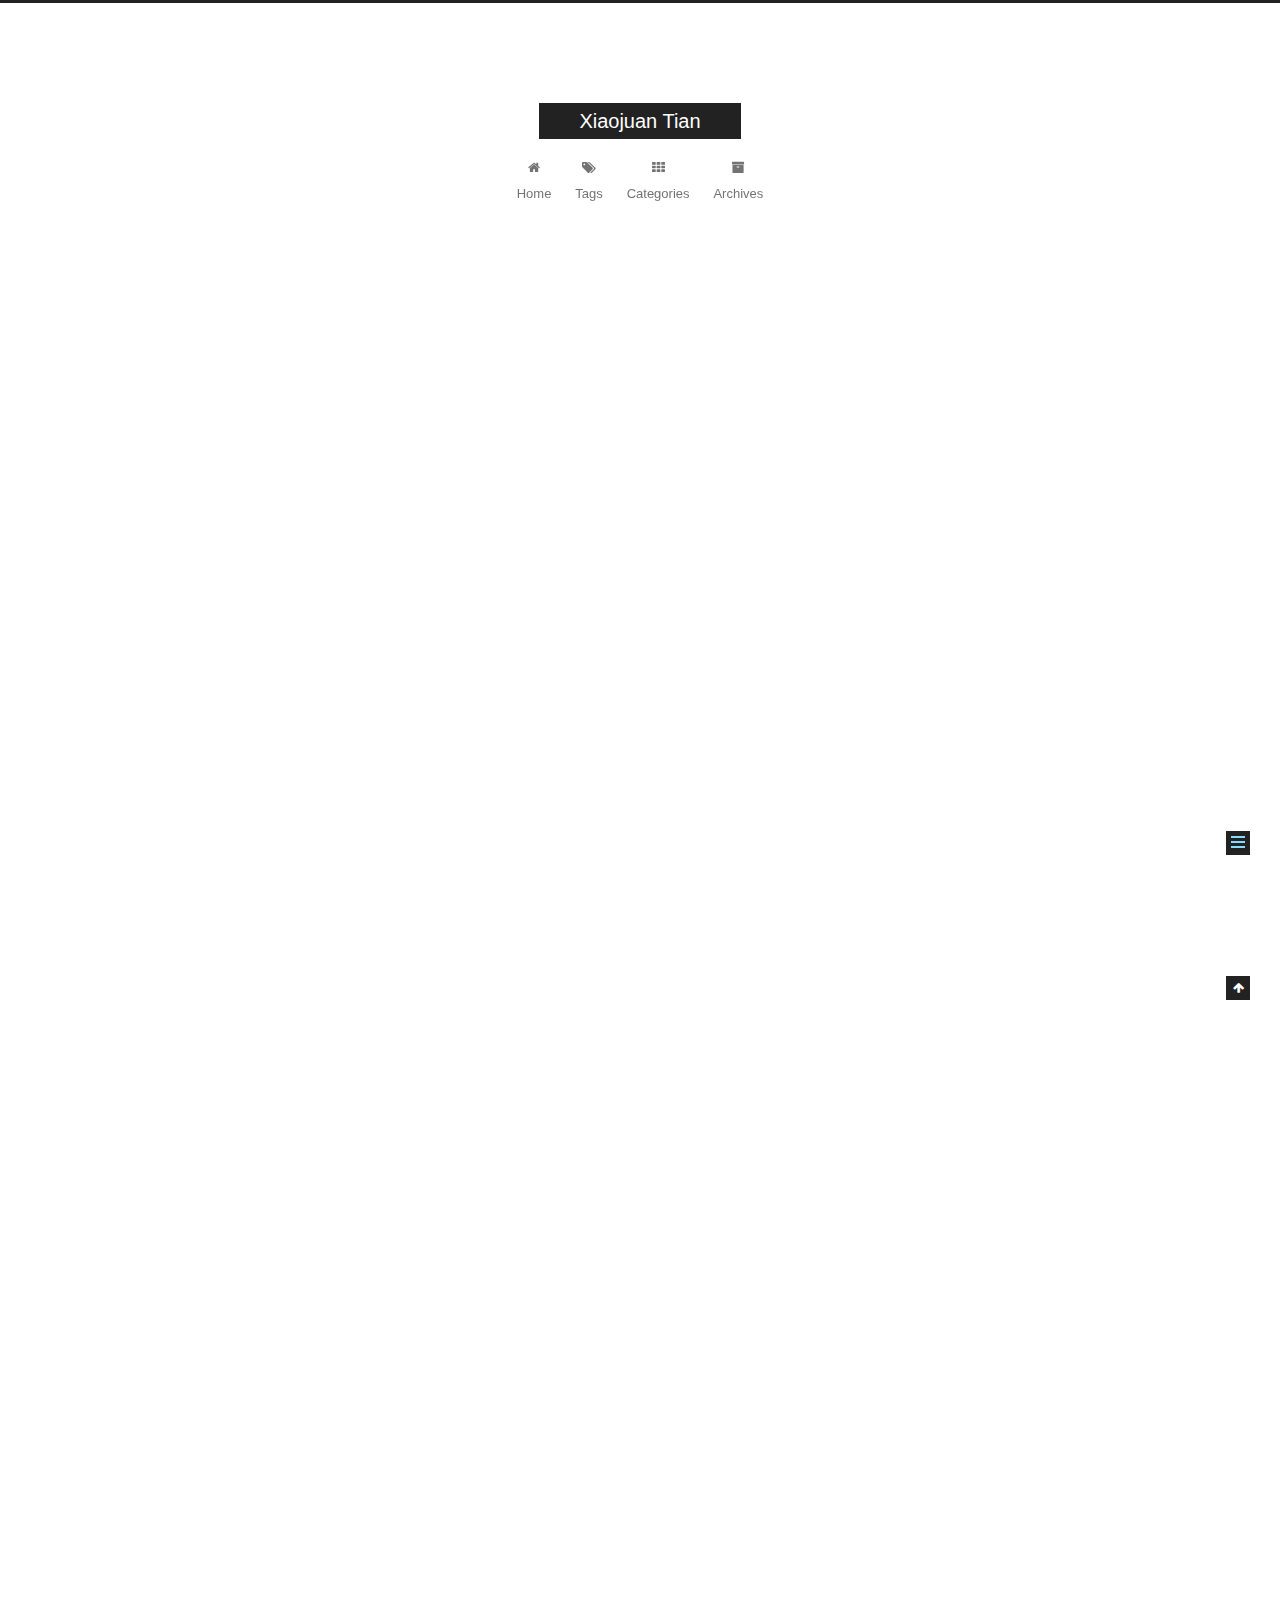
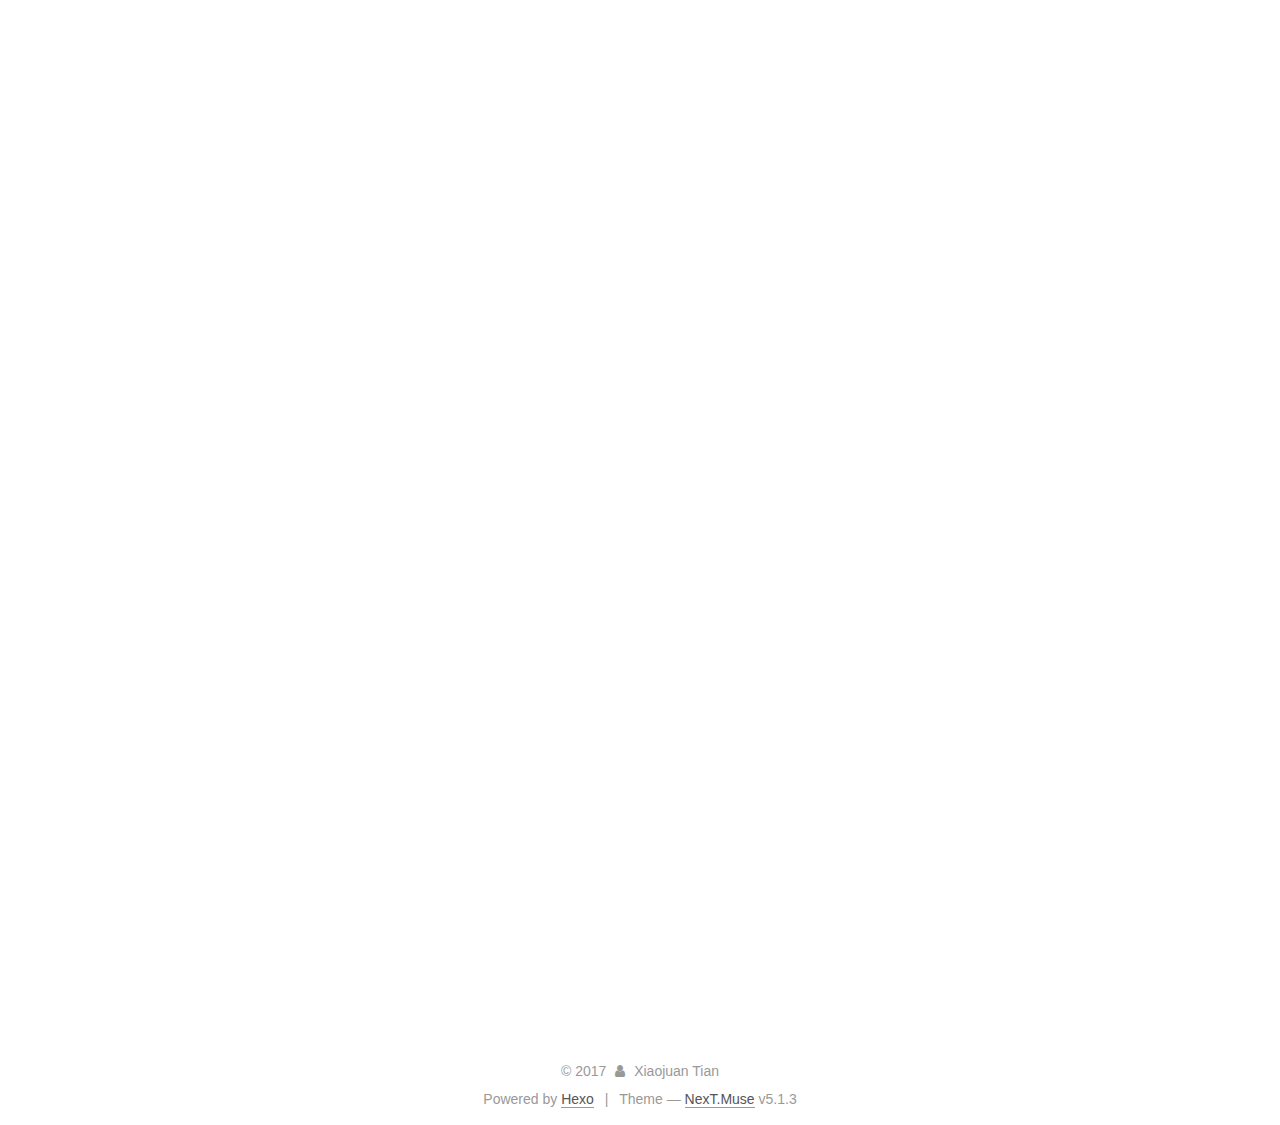
<file: 2017/11/30/porto_seguro_safety_driver/index.html>
<!DOCTYPE html>



  


<html class="theme-next muse use-motion" lang="en">
<head>
  <meta charset="UTF-8"/>
<meta http-equiv="X-UA-Compatible" content="IE=edge" />
<meta name="viewport" content="width=device-width, initial-scale=1, maximum-scale=1"/>
<meta name="theme-color" content="#222">









<meta http-equiv="Cache-Control" content="no-transform" />
<meta http-equiv="Cache-Control" content="no-siteapp" />
















  
  
  <link href="/lib/fancybox/source/jquery.fancybox.css?v=2.1.5" rel="stylesheet" type="text/css" />







<link href="/lib/font-awesome/css/font-awesome.min.css?v=4.6.2" rel="stylesheet" type="text/css" />

<link href="/css/main.css?v=5.1.3" rel="stylesheet" type="text/css" />


  <link rel="apple-touch-icon" sizes="180x180" href="/images/apple-touch-icon-next.png?v=5.1.3">


  <link rel="icon" type="image/png" sizes="32x32" href="/images/favicon-32x32-next.png?v=5.1.3">


  <link rel="icon" type="image/png" sizes="16x16" href="/images/favicon-16x16-next.png?v=5.1.3">


  <link rel="mask-icon" href="/images/logo.svg?v=5.1.3" color="#222">





  <meta name="keywords" content="Kaggle Competition,Machine Learning," />










<meta name="description" content="This is a competition from Kaggle. In this competition, you’re challenged to build a model that predicts the probability that a driver will initiate an auto ins">
<meta name="keywords" content="Kaggle Competition,Machine Learning">
<meta property="og:type" content="article">
<meta property="og:title" content="Kaggle Competition - Porto Seguro Safety Driver Prediction">
<meta property="og:url" content="http://yoursite.com/2017/11/30/porto_seguro_safety_driver/index.html">
<meta property="og:site_name" content="Xiaojuan Tian">
<meta property="og:description" content="This is a competition from Kaggle. In this competition, you’re challenged to build a model that predicts the probability that a driver will initiate an auto insurance claim in the next year.  The blog">
<meta property="og:locale" content="en">
<meta property="og:image" content="http://yoursite.com/images/ROC.png">
<meta property="og:image" content="http://yoursite.com/images/stacking.png">
<meta property="og:updated_time" content="2017-12-13T15:30:00.059Z">
<meta name="twitter:card" content="summary">
<meta name="twitter:title" content="Kaggle Competition - Porto Seguro Safety Driver Prediction">
<meta name="twitter:description" content="This is a competition from Kaggle. In this competition, you’re challenged to build a model that predicts the probability that a driver will initiate an auto insurance claim in the next year.  The blog">
<meta name="twitter:image" content="http://yoursite.com/images/ROC.png">



<script type="text/javascript" id="hexo.configurations">
  var NexT = window.NexT || {};
  var CONFIG = {
    root: '/',
    scheme: 'Muse',
    version: '5.1.3',
    sidebar: {"position":"left","display":"post","offset":12,"b2t":false,"scrollpercent":false,"onmobile":false},
    fancybox: true,
    tabs: true,
    motion: {"enable":true,"async":false,"transition":{"post_block":"fadeIn","post_header":"slideDownIn","post_body":"slideDownIn","coll_header":"slideLeftIn","sidebar":"slideUpIn"}},
    duoshuo: {
      userId: '0',
      author: 'Author'
    },
    algolia: {
      applicationID: '',
      apiKey: '',
      indexName: '',
      hits: {"per_page":10},
      labels: {"input_placeholder":"Search for Posts","hits_empty":"We didn't find any results for the search: ${query}","hits_stats":"${hits} results found in ${time} ms"}
    }
  };
</script>



  <link rel="canonical" href="http://yoursite.com/2017/11/30/porto_seguro_safety_driver/"/>





  <title>Kaggle Competition - Porto Seguro Safety Driver Prediction | Xiaojuan Tian</title>
  








</head>

<body itemscope itemtype="http://schema.org/WebPage" lang="en">

  
  
    
  

  <div class="container sidebar-position-left page-post-detail">
    <div class="headband"></div>

    <header id="header" class="header" itemscope itemtype="http://schema.org/WPHeader">
      <div class="header-inner"><div class="site-brand-wrapper">
  <div class="site-meta ">
    

    <div class="custom-logo-site-title">
      <a href="/"  class="brand" rel="start">
        <span class="logo-line-before"><i></i></span>
        <span class="site-title">Xiaojuan Tian</span>
        <span class="logo-line-after"><i></i></span>
      </a>
    </div>
      
        <p class="site-subtitle"></p>
      
  </div>

  <div class="site-nav-toggle">
    <button>
      <span class="btn-bar"></span>
      <span class="btn-bar"></span>
      <span class="btn-bar"></span>
    </button>
  </div>
</div>

<nav class="site-nav">
  

  
    <ul id="menu" class="menu">
      
        
        <li class="menu-item menu-item-home">
          <a href="/" rel="section">
            
              <i class="menu-item-icon fa fa-fw fa-home"></i> <br />
            
            Home
          </a>
        </li>
      
        
        <li class="menu-item menu-item-tags">
          <a href="/tags/" rel="section">
            
              <i class="menu-item-icon fa fa-fw fa-tags"></i> <br />
            
            Tags
          </a>
        </li>
      
        
        <li class="menu-item menu-item-categories">
          <a href="/categories/" rel="section">
            
              <i class="menu-item-icon fa fa-fw fa-th"></i> <br />
            
            Categories
          </a>
        </li>
      
        
        <li class="menu-item menu-item-archives">
          <a href="/archives/" rel="section">
            
              <i class="menu-item-icon fa fa-fw fa-archive"></i> <br />
            
            Archives
          </a>
        </li>
      

      
    </ul>
  

  
</nav>



 </div>
    </header>

    <main id="main" class="main">
      <div class="main-inner">
        <div class="content-wrap">
          <div id="content" class="content">
            

  <div id="posts" class="posts-expand">
    

  

  
  
  

  <article class="post post-type-normal" itemscope itemtype="http://schema.org/Article">
  
  
  
  <div class="post-block">
    <link itemprop="mainEntityOfPage" href="http://yoursite.com/2017/11/30/porto_seguro_safety_driver/">

    <span hidden itemprop="author" itemscope itemtype="http://schema.org/Person">
      <meta itemprop="name" content="Xiaojuan Tian">
      <meta itemprop="description" content="">
      <meta itemprop="image" content="/uploads/Lighthouse.jpg">
    </span>

    <span hidden itemprop="publisher" itemscope itemtype="http://schema.org/Organization">
      <meta itemprop="name" content="Xiaojuan Tian">
    </span>

    
      <header class="post-header">

        
        
          <h1 class="post-title" itemprop="name headline">Kaggle Competition - Porto Seguro Safety Driver Prediction</h1>
        

        <div class="post-meta">
          <span class="post-time">
            
              <span class="post-meta-item-icon">
                <i class="fa fa-calendar-o"></i>
              </span>
              
                <span class="post-meta-item-text">Posted on</span>
              
              <time title="Post created" itemprop="dateCreated datePublished" datetime="2017-11-30T16:56:55+08:00">
                2017-11-30
              </time>
            

            

            
          </span>

          
            <span class="post-category" >
            
              <span class="post-meta-divider">|</span>
            
              <span class="post-meta-item-icon">
                <i class="fa fa-folder-o"></i>
              </span>
              
                <span class="post-meta-item-text">In</span>
              
              
                <span itemprop="about" itemscope itemtype="http://schema.org/Thing">
                  <a href="/categories/Kaggle-Competition/" itemprop="url" rel="index">
                    <span itemprop="name">Kaggle Competition</span>
                  </a>
                </span>

                
                
              
            </span>
          

          
            
          

          
          

          

          

          

        </div>
      </header>
    

    
    
    
    <div class="post-body" itemprop="articleBody">

      
      

      
        <p>This is <a href="https://www.kaggle.com/c/porto-seguro-safe-driver-prediction" target="_blank" rel="noopener">a competition from Kaggle</a>. In this competition, you’re challenged to build a model that predicts the probability that a driver will initiate an auto insurance claim in the next year. </p>
<p>The blog shows how we did the competition. Detailed code is …..</p>
<h3 id="Metrics"><a href="#Metrics" class="headerlink" title="Metrics"></a>Metrics</h3><p>It is important to understand the output required and evaluation metric at the beginning stage for a machine learning problem. Is it a regression or classification problem? If it is classification, what kind of output is required? Predict class or predict probability? What evaluation metrics we should choose? Accuracy, F1 score, Precision and Recall, ROC curve? </p>
<p>For this competition, gini_coefficient is required as the evaluation metric from the host. </p>
<p><strong>What is gini_coefficient</strong></p>
<p>Gini_coefficient is a metric similar as ROC_AUC curve. If you don’t know what is ROC curve. Please check <a href="https://en.wikipedia.org/wiki/Receiver_operating_characteristic" target="_blank" rel="noopener">here</a>. Generally, ROC curve is plotted by the true positive rate (TPR) versus false positive rate (FPR) at various threshold settings. </p>
<p>The following is a typical ROC curve. </p>
<p><img src="/images/ROC.png" alt=""></p>
<p>Usually, AUC means area under curve( A+C in the image). </p>
<p>Gini_coefficient is similar with AUC. Here is how it’s defined. </p>
<figure class="highlight plain"><table><tr><td class="gutter"><pre><span class="line">1</span><br></pre></td><td class="code"><pre><span class="line">gini = A / (A + B) = (AUC - C) / (A + B) = (AUC -0.5) / 0.5 = 2*AUC - 1</span><br></pre></td></tr></table></figure>
<h3 id="Data-exploration"><a href="#Data-exploration" class="headerlink" title="Data exploration"></a>Data exploration</h3><p>A transformed and clean dataset is provided from the datasets. However, the feature information we are given is quite limited. </p>
<p><strong>What we do know:</strong></p>
<ul>
<li>There are basically four groups of the features (<code>ind</code>, <code>reg</code>, <code>car</code>,<code>calc</code>)</li>
<li>There are binary features(feature names include the postfix <code>bin</code>) and categorical features (feature names include the postfix <code>cat</code>)</li>
<li>Values of <code>-1</code> indicate that missing value</li>
<li><code>target</code> signifies whether or not a claim is filed for that holder.</li>
</ul>
<p><strong>What we don’t know:</strong></p>
<ul>
<li>The actual meaning of every feature</li>
<li>The correlation between groups</li>
<li>The distribution of every feature</li>
<li>The amount of missing value of every feature</li>
</ul>
<p>Since the actual meaning of every feature is not given, the feature engineering we can conduct is limited. </p>
<p><strong>Feature engineering we did</strong>:</p>
<ul>
<li>Apply <code>df.describe()</code> <code>df.info()</code> to have a general idea about the missing values and distribution of every feature. </li>
<li>Apply <code>df.corr()</code> to check the correlation between features. It is found the <code>calc</code>group has no relationship with other groups and target. So we delete the it.</li>
<li>Fill the missing value with mode of the column.</li>
<li>Transform categorical value to dummies(one hot).</li>
</ul>
<h3 id="Base-models-we-have-tried"><a href="#Base-models-we-have-tried" class="headerlink" title="Base models we have tried"></a>Base models we have tried</h3><p><strong>Logistic Regression(LR)</strong></p>
<p><em>Standard Scaler</em> is applied as data preprocessing for logistic regression. <em>Polynomial</em> is another strategy commonly used. However, the dataset of the competition is very large. Polynomial processing requires too much memory. Instead, we can consider <em>log transformation</em>, which should have a similar effect as <em>polynomial transformation</em>. The main parameters I tuned for logistic regression are <code>C</code> and <code>penalty</code>, which controls how and how much the model is regularized.</p>
<p><strong>Random Forest(RF)</strong></p>
<p>My teammate Mubi tried the Random Forest. There are a lot of hyperparameters we can tune for RF. Too much time is needed if we apply <em>Grid Search</em> and <em>Random Search</em>. Instead, we could consider <em>Bayesian optimization</em>,  which requires less training steps compared with <em>Grid Search</em> and <em>Random Search</em></p>
<p><strong>NN</strong></p>
<p><strong>XGBoost</strong></p>
<p><strong>Auto encoder</strong></p>
<p><strong>Extra Trees</strong></p>
<h3 id="Combine-base-models"><a href="#Combine-base-models" class="headerlink" title="Combine base models"></a>Combine base models</h3><p><strong>Traditional stack</strong></p>
<p>After the base model is developed, we stack the models in the traditional way. </p>
<ol>
<li>Get the optimum base model by features and target.</li>
<li>Get the predictions of features by base model. </li>
<li>Get the predictions of test by base model. </li>
<li>Apply the result from step2 and target to get the optimum model for second layer.</li>
<li>Take result from step3 and model from step4 to get the final output.</li>
</ol>
<p>Cross validation is applied for step2 and 3. See details in the code.</p>
<p><img src="/images/stacking.png" alt="stacking"></p>
<p><strong>Mean</strong></p>
<p>Changlin (NN , XGboost,)</p>
<p>Mubi (RF)</p>
<p>Liguo (Auto encoder)</p>
<p>Liuzhi (Extra Trees)</p>
<p>Kernel (RGF)</p>
<p>Wangrui(mean methods applied)</p>

      
    </div>
    
    
    

    

    

    

    <footer class="post-footer">
      
        <div class="post-tags">
          
            <a href="/tags/Kaggle-Competition/" rel="tag"># Kaggle Competition</a>
          
            <a href="/tags/Machine-Learning/" rel="tag"># Machine Learning</a>
          
        </div>
      

      
      
      

      

      
      
    </footer>
  </div>
  
  
  
  </article>



    <div class="post-spread">
      
    </div>
  </div>


          </div>
          


          

  



        </div>
        
          
  
  <div class="sidebar-toggle">
    <div class="sidebar-toggle-line-wrap">
      <span class="sidebar-toggle-line sidebar-toggle-line-first"></span>
      <span class="sidebar-toggle-line sidebar-toggle-line-middle"></span>
      <span class="sidebar-toggle-line sidebar-toggle-line-last"></span>
    </div>
  </div>

  <aside id="sidebar" class="sidebar">
    
    <div class="sidebar-inner">

      

      
        <ul class="sidebar-nav motion-element">
          <li class="sidebar-nav-toc sidebar-nav-active" data-target="post-toc-wrap">
            Table of Contents
          </li>
          <li class="sidebar-nav-overview" data-target="site-overview-wrap">
            Overview
          </li>
        </ul>
      

      <section class="site-overview-wrap sidebar-panel">
        <div class="site-overview">
          <div class="site-author motion-element" itemprop="author" itemscope itemtype="http://schema.org/Person">
            
              <img class="site-author-image" itemprop="image"
                src="/uploads/Lighthouse.jpg"
                alt="Xiaojuan Tian" />
            
              <p class="site-author-name" itemprop="name">Xiaojuan Tian</p>
              <p class="site-description motion-element" itemprop="description"></p>
          </div>

          <nav class="site-state motion-element">

            
              <div class="site-state-item site-state-posts">
              
                <a href="/archives/">
              
                  <span class="site-state-item-count">1</span>
                  <span class="site-state-item-name">posts</span>
                </a>
              </div>
            

            
              
              
              <div class="site-state-item site-state-categories">
                <a href="/categories/index.html">
                  <span class="site-state-item-count">1</span>
                  <span class="site-state-item-name">categories</span>
                </a>
              </div>
            

            
              
              
              <div class="site-state-item site-state-tags">
                <a href="/tags/index.html">
                  <span class="site-state-item-count">2</span>
                  <span class="site-state-item-name">tags</span>
                </a>
              </div>
            

          </nav>

          

          <div class="links-of-author motion-element">
            
          </div>

          
          

          
          

          

        </div>
      </section>

      
      <!--noindex-->
        <section class="post-toc-wrap motion-element sidebar-panel sidebar-panel-active">
          <div class="post-toc">

            
              
            

            
              <div class="post-toc-content"><ol class="nav"><li class="nav-item nav-level-3"><a class="nav-link" href="#Metrics"><span class="nav-number">1.</span> <span class="nav-text">Metrics</span></a></li><li class="nav-item nav-level-3"><a class="nav-link" href="#Data-exploration"><span class="nav-number">2.</span> <span class="nav-text">Data exploration</span></a></li><li class="nav-item nav-level-3"><a class="nav-link" href="#Base-models-we-have-tried"><span class="nav-number">3.</span> <span class="nav-text">Base models we have tried</span></a></li><li class="nav-item nav-level-3"><a class="nav-link" href="#Combine-base-models"><span class="nav-number">4.</span> <span class="nav-text">Combine base models</span></a></li></ol></div>
            

          </div>
        </section>
      <!--/noindex-->
      

      

    </div>
  </aside>


        
      </div>
    </main>

    <footer id="footer" class="footer">
      <div class="footer-inner">
        <div class="copyright">&copy; <span itemprop="copyrightYear">2017</span>
  <span class="with-love">
    <i class="fa fa-user"></i>
  </span>
  <span class="author" itemprop="copyrightHolder">Xiaojuan Tian</span>

  
</div>


  <div class="powered-by">Powered by <a class="theme-link" target="_blank" href="https://hexo.io">Hexo</a></div>



  <span class="post-meta-divider">|</span>



  <div class="theme-info">Theme &mdash; <a class="theme-link" target="_blank" href="https://github.com/iissnan/hexo-theme-next">NexT.Muse</a> v5.1.3</div>




        







        
      </div>
    </footer>

    
      <div class="back-to-top">
        <i class="fa fa-arrow-up"></i>
        
      </div>
    

    

  </div>

  

<script type="text/javascript">
  if (Object.prototype.toString.call(window.Promise) !== '[object Function]') {
    window.Promise = null;
  }
</script>









  












  
  
    <script type="text/javascript" src="/lib/jquery/index.js?v=2.1.3"></script>
  

  
  
    <script type="text/javascript" src="/lib/fastclick/lib/fastclick.min.js?v=1.0.6"></script>
  

  
  
    <script type="text/javascript" src="/lib/jquery_lazyload/jquery.lazyload.js?v=1.9.7"></script>
  

  
  
    <script type="text/javascript" src="/lib/velocity/velocity.min.js?v=1.2.1"></script>
  

  
  
    <script type="text/javascript" src="/lib/velocity/velocity.ui.min.js?v=1.2.1"></script>
  

  
  
    <script type="text/javascript" src="/lib/fancybox/source/jquery.fancybox.pack.js?v=2.1.5"></script>
  


  


  <script type="text/javascript" src="/js/src/utils.js?v=5.1.3"></script>

  <script type="text/javascript" src="/js/src/motion.js?v=5.1.3"></script>



  
  

  
  <script type="text/javascript" src="/js/src/scrollspy.js?v=5.1.3"></script>
<script type="text/javascript" src="/js/src/post-details.js?v=5.1.3"></script>



  


  <script type="text/javascript" src="/js/src/bootstrap.js?v=5.1.3"></script>



  


  




	





  





  












  





  

  

  

  
  

  

  

  

</body>
</html>
</file>
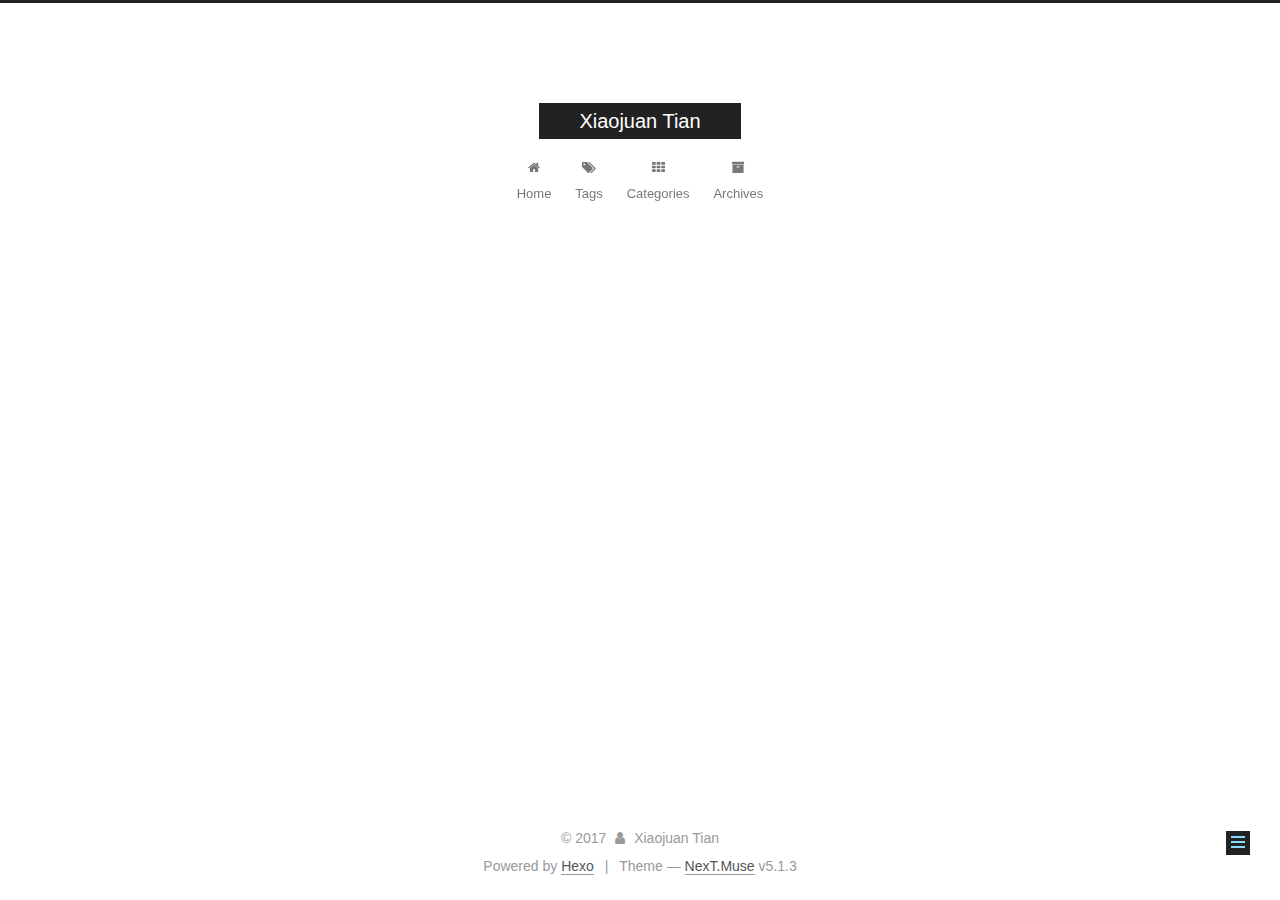
<file: 2017/11/30/test/index.html>
<!DOCTYPE html>



  


<html class="theme-next muse use-motion" lang="en">
<head>
  <meta charset="UTF-8"/>
<meta http-equiv="X-UA-Compatible" content="IE=edge" />
<meta name="viewport" content="width=device-width, initial-scale=1, maximum-scale=1"/>
<meta name="theme-color" content="#222">









<meta http-equiv="Cache-Control" content="no-transform" />
<meta http-equiv="Cache-Control" content="no-siteapp" />
















  
  
  <link href="/lib/fancybox/source/jquery.fancybox.css?v=2.1.5" rel="stylesheet" type="text/css" />







<link href="/lib/font-awesome/css/font-awesome.min.css?v=4.6.2" rel="stylesheet" type="text/css" />

<link href="/css/main.css?v=5.1.3" rel="stylesheet" type="text/css" />


  <link rel="apple-touch-icon" sizes="180x180" href="/images/apple-touch-icon-next.png?v=5.1.3">


  <link rel="icon" type="image/png" sizes="32x32" href="/images/favicon-32x32-next.png?v=5.1.3">


  <link rel="icon" type="image/png" sizes="16x16" href="/images/favicon-16x16-next.png?v=5.1.3">


  <link rel="mask-icon" href="/images/logo.svg?v=5.1.3" color="#222">





  <meta name="keywords" content="Hexo, NexT" />










<meta property="og:type" content="article">
<meta property="og:title" content="test">
<meta property="og:url" content="http://yoursite.com/2017/11/30/test/index.html">
<meta property="og:site_name" content="Xiaojuan Tian">
<meta property="og:locale" content="en">
<meta property="og:updated_time" content="2017-11-30T08:56:55.088Z">
<meta name="twitter:card" content="summary">
<meta name="twitter:title" content="test">



<script type="text/javascript" id="hexo.configurations">
  var NexT = window.NexT || {};
  var CONFIG = {
    root: '/',
    scheme: 'Muse',
    version: '5.1.3',
    sidebar: {"position":"left","display":"post","offset":12,"b2t":false,"scrollpercent":false,"onmobile":false},
    fancybox: true,
    tabs: true,
    motion: {"enable":true,"async":false,"transition":{"post_block":"fadeIn","post_header":"slideDownIn","post_body":"slideDownIn","coll_header":"slideLeftIn","sidebar":"slideUpIn"}},
    duoshuo: {
      userId: '0',
      author: 'Author'
    },
    algolia: {
      applicationID: '',
      apiKey: '',
      indexName: '',
      hits: {"per_page":10},
      labels: {"input_placeholder":"Search for Posts","hits_empty":"We didn't find any results for the search: ${query}","hits_stats":"${hits} results found in ${time} ms"}
    }
  };
</script>



  <link rel="canonical" href="http://yoursite.com/2017/11/30/test/"/>





  <title>test | Xiaojuan Tian</title>
  








</head>

<body itemscope itemtype="http://schema.org/WebPage" lang="en">

  
  
    
  

  <div class="container sidebar-position-left page-post-detail">
    <div class="headband"></div>

    <header id="header" class="header" itemscope itemtype="http://schema.org/WPHeader">
      <div class="header-inner"><div class="site-brand-wrapper">
  <div class="site-meta ">
    

    <div class="custom-logo-site-title">
      <a href="/"  class="brand" rel="start">
        <span class="logo-line-before"><i></i></span>
        <span class="site-title">Xiaojuan Tian</span>
        <span class="logo-line-after"><i></i></span>
      </a>
    </div>
      
        <p class="site-subtitle"></p>
      
  </div>

  <div class="site-nav-toggle">
    <button>
      <span class="btn-bar"></span>
      <span class="btn-bar"></span>
      <span class="btn-bar"></span>
    </button>
  </div>
</div>

<nav class="site-nav">
  

  
    <ul id="menu" class="menu">
      
        
        <li class="menu-item menu-item-home">
          <a href="/" rel="section">
            
              <i class="menu-item-icon fa fa-fw fa-home"></i> <br />
            
            Home
          </a>
        </li>
      
        
        <li class="menu-item menu-item-tags">
          <a href="/tags/" rel="section">
            
              <i class="menu-item-icon fa fa-fw fa-tags"></i> <br />
            
            Tags
          </a>
        </li>
      
        
        <li class="menu-item menu-item-categories">
          <a href="/categories/" rel="section">
            
              <i class="menu-item-icon fa fa-fw fa-th"></i> <br />
            
            Categories
          </a>
        </li>
      
        
        <li class="menu-item menu-item-archives">
          <a href="/archives/" rel="section">
            
              <i class="menu-item-icon fa fa-fw fa-archive"></i> <br />
            
            Archives
          </a>
        </li>
      

      
    </ul>
  

  
</nav>



 </div>
    </header>

    <main id="main" class="main">
      <div class="main-inner">
        <div class="content-wrap">
          <div id="content" class="content">
            

  <div id="posts" class="posts-expand">
    

  

  
  
  

  <article class="post post-type-normal" itemscope itemtype="http://schema.org/Article">
  
  
  
  <div class="post-block">
    <link itemprop="mainEntityOfPage" href="http://yoursite.com/2017/11/30/test/">

    <span hidden itemprop="author" itemscope itemtype="http://schema.org/Person">
      <meta itemprop="name" content="Xiaojuan Tian">
      <meta itemprop="description" content="">
      <meta itemprop="image" content="/uploads/Lighthouse.jpg">
    </span>

    <span hidden itemprop="publisher" itemscope itemtype="http://schema.org/Organization">
      <meta itemprop="name" content="Xiaojuan Tian">
    </span>

    
      <header class="post-header">

        
        
          <h1 class="post-title" itemprop="name headline">test</h1>
        

        <div class="post-meta">
          <span class="post-time">
            
              <span class="post-meta-item-icon">
                <i class="fa fa-calendar-o"></i>
              </span>
              
                <span class="post-meta-item-text">Posted on</span>
              
              <time title="Post created" itemprop="dateCreated datePublished" datetime="2017-11-30T16:56:55+08:00">
                2017-11-30
              </time>
            

            

            
          </span>

          

          
            
          

          
          

          

          

          

        </div>
      </header>
    

    
    
    
    <div class="post-body" itemprop="articleBody">

      
      

      
        
      
    </div>
    
    
    

    

    

    

    <footer class="post-footer">
      

      
      
      

      
        <div class="post-nav">
          <div class="post-nav-next post-nav-item">
            
              <a href="/2017/11/30/hello-world/" rel="next" title="Hello World">
                <i class="fa fa-chevron-left"></i> Hello World
              </a>
            
          </div>

          <span class="post-nav-divider"></span>

          <div class="post-nav-prev post-nav-item">
            
          </div>
        </div>
      

      
      
    </footer>
  </div>
  
  
  
  </article>



    <div class="post-spread">
      
    </div>
  </div>


          </div>
          


          

  



        </div>
        
          
  
  <div class="sidebar-toggle">
    <div class="sidebar-toggle-line-wrap">
      <span class="sidebar-toggle-line sidebar-toggle-line-first"></span>
      <span class="sidebar-toggle-line sidebar-toggle-line-middle"></span>
      <span class="sidebar-toggle-line sidebar-toggle-line-last"></span>
    </div>
  </div>

  <aside id="sidebar" class="sidebar">
    
    <div class="sidebar-inner">

      

      

      <section class="site-overview-wrap sidebar-panel sidebar-panel-active">
        <div class="site-overview">
          <div class="site-author motion-element" itemprop="author" itemscope itemtype="http://schema.org/Person">
            
              <img class="site-author-image" itemprop="image"
                src="/uploads/Lighthouse.jpg"
                alt="Xiaojuan Tian" />
            
              <p class="site-author-name" itemprop="name">Xiaojuan Tian</p>
              <p class="site-description motion-element" itemprop="description"></p>
          </div>

          <nav class="site-state motion-element">

            
              <div class="site-state-item site-state-posts">
              
                <a href="/archives/">
              
                  <span class="site-state-item-count">2</span>
                  <span class="site-state-item-name">posts</span>
                </a>
              </div>
            

            

            

          </nav>

          

          <div class="links-of-author motion-element">
            
          </div>

          
          

          
          

          

        </div>
      </section>

      

      

    </div>
  </aside>


        
      </div>
    </main>

    <footer id="footer" class="footer">
      <div class="footer-inner">
        <div class="copyright">&copy; <span itemprop="copyrightYear">2017</span>
  <span class="with-love">
    <i class="fa fa-user"></i>
  </span>
  <span class="author" itemprop="copyrightHolder">Xiaojuan Tian</span>

  
</div>


  <div class="powered-by">Powered by <a class="theme-link" target="_blank" href="https://hexo.io">Hexo</a></div>



  <span class="post-meta-divider">|</span>



  <div class="theme-info">Theme &mdash; <a class="theme-link" target="_blank" href="https://github.com/iissnan/hexo-theme-next">NexT.Muse</a> v5.1.3</div>




        







        
      </div>
    </footer>

    
      <div class="back-to-top">
        <i class="fa fa-arrow-up"></i>
        
      </div>
    

    

  </div>

  

<script type="text/javascript">
  if (Object.prototype.toString.call(window.Promise) !== '[object Function]') {
    window.Promise = null;
  }
</script>









  












  
  
    <script type="text/javascript" src="/lib/jquery/index.js?v=2.1.3"></script>
  

  
  
    <script type="text/javascript" src="/lib/fastclick/lib/fastclick.min.js?v=1.0.6"></script>
  

  
  
    <script type="text/javascript" src="/lib/jquery_lazyload/jquery.lazyload.js?v=1.9.7"></script>
  

  
  
    <script type="text/javascript" src="/lib/velocity/velocity.min.js?v=1.2.1"></script>
  

  
  
    <script type="text/javascript" src="/lib/velocity/velocity.ui.min.js?v=1.2.1"></script>
  

  
  
    <script type="text/javascript" src="/lib/fancybox/source/jquery.fancybox.pack.js?v=2.1.5"></script>
  


  


  <script type="text/javascript" src="/js/src/utils.js?v=5.1.3"></script>

  <script type="text/javascript" src="/js/src/motion.js?v=5.1.3"></script>



  
  

  
  <script type="text/javascript" src="/js/src/scrollspy.js?v=5.1.3"></script>
<script type="text/javascript" src="/js/src/post-details.js?v=5.1.3"></script>



  


  <script type="text/javascript" src="/js/src/bootstrap.js?v=5.1.3"></script>



  


  




	





  





  












  





  

  

  

  
  

  

  

  

</body>
</html>
</file>
<file: css/main.css>
/* normalize.css v3.0.2 | MIT License | git.io/normalize */
html {
  font-family: sans-serif; /* 1 */
  -ms-text-size-adjust: 100%; /* 2 */
  -webkit-text-size-adjust: 100%; /* 2 */
}
body {
  margin: 0;
}
article,
aside,
details,
figcaption,
figure,
footer,
header,
hgroup,
main,
menu,
nav,
section,
summary {
  display: block;
}
audio,
canvas,
progress,
video {
  display: inline-block; /* 1 */
  vertical-align: baseline; /* 2 */
}
audio:not([controls]) {
  display: none;
  height: 0;
}
[hidden],
template {
  display: none;
}
a {
  background-color: transparent;
}
a:active,
a:hover {
  outline: 0;
}
abbr[title] {
  border-bottom: 1px dotted;
}
b,
strong {
  font-weight: bold;
}
dfn {
  font-style: italic;
}
h1 {
  font-size: 2em;
  margin: 0.67em 0;
}
mark {
  background: #ff0;
  color: #000;
}
small {
  font-size: 80%;
}
sub,
sup {
  font-size: 75%;
  line-height: 0;
  position: relative;
  vertical-align: baseline;
}
sup {
  top: -0.5em;
}
sub {
  bottom: -0.25em;
}
img {
  border: 0;
}
svg:not(:root) {
  overflow: hidden;
}
figure {
  margin: 1em 40px;
}
hr {
  -moz-box-sizing: content-box;
  box-sizing: content-box;
  height: 0;
}
pre {
  overflow: auto;
}
code,
kbd,
pre,
samp {
  font-family: monospace, monospace;
  font-size: 1em;
}
button,
input,
optgroup,
select,
textarea {
  color: inherit; /* 1 */
  font: inherit; /* 2 */
  margin: 0; /* 3 */
}
button {
  overflow: visible;
}
button,
select {
  text-transform: none;
}
button,
html input[type="button"],
input[type="reset"],
input[type="submit"] {
  -webkit-appearance: button; /* 2 */
  cursor: pointer; /* 3 */
}
button[disabled],
html input[disabled] {
  cursor: default;
}
button::-moz-focus-inner,
input::-moz-focus-inner {
  border: 0;
  padding: 0;
}
input {
  line-height: normal;
}
input[type="checkbox"],
input[type="radio"] {
  box-sizing: border-box; /* 1 */
  padding: 0; /* 2 */
}
input[type="number"]::-webkit-inner-spin-button,
input[type="number"]::-webkit-outer-spin-button {
  height: auto;
}
input[type="search"] {
  -webkit-appearance: textfield; /* 1 */
  -moz-box-sizing: content-box;
  -webkit-box-sizing: content-box; /* 2 */
  box-sizing: content-box;
}
input[type="search"]::-webkit-search-cancel-button,
input[type="search"]::-webkit-search-decoration {
  -webkit-appearance: none;
}
fieldset {
  border: 1px solid #c0c0c0;
  margin: 0 2px;
  padding: 0.35em 0.625em 0.75em;
}
legend {
  border: 0; /* 1 */
  padding: 0; /* 2 */
}
textarea {
  overflow: auto;
}
optgroup {
  font-weight: bold;
}
table {
  border-collapse: collapse;
  border-spacing: 0;
}
td,
th {
  padding: 0;
}
::selection {
  background: #262a30;
  color: #fff;
}
body {
  position: relative;
  font-family: 'Lato', "PingFang SC", "Microsoft YaHei", sans-serif;
  font-size: 14px;
  line-height: 2;
  color: #555;
  background: #fff;
}
@media (max-width: 767px) {
  body {
    padding-right: 0 !important;
  }
}
@media (min-width: 768px) and (max-width: 991px) {
  body {
    padding-right: 0 !important;
  }
}
@media (min-width: 1600px) {
  body {
    font-size: 16px;
  }
}
h1,
h2,
h3,
h4,
h5,
h6 {
  margin: 0;
  padding: 0;
  font-weight: bold;
  line-height: 1.5;
  font-family: 'Lato', "PingFang SC", "Microsoft YaHei", sans-serif;
}
h2,
h3,
h4,
h5,
h6 {
  margin: 20px 0 15px;
}
h1 {
  font-size: 22px;
}
@media (max-width: 767px) {
  h1 {
    font-size: 18px;
  }
}
h2 {
  font-size: 20px;
}
@media (max-width: 767px) {
  h2 {
    font-size: 16px;
  }
}
h3 {
  font-size: 18px;
}
@media (max-width: 767px) {
  h3 {
    font-size: 14px;
  }
}
h4 {
  font-size: 16px;
}
@media (max-width: 767px) {
  h4 {
    font-size: 12px;
  }
}
h5 {
  font-size: 14px;
}
@media (max-width: 767px) {
  h5 {
    font-size: 10px;
  }
}
h6 {
  font-size: 12px;
}
@media (max-width: 767px) {
  h6 {
    font-size: 8px;
  }
}
p {
  margin: 0 0 20px 0;
}
a {
  color: #555;
  text-decoration: none;
  outline: none;
  border-bottom: 1px solid #999;
  word-wrap: break-word;
}
a:hover {
  color: #222;
  border-bottom-color: #222;
}
blockquote {
  margin: 0;
  padding: 0;
}
img {
  display: block;
  margin: auto;
  max-width: 100%;
  height: auto;
}
hr {
  margin: 40px 0;
  height: 3px;
  border: none;
  background-color: #ddd;
  background-image: repeating-linear-gradient(-45deg, #fff, #fff 4px, transparent 4px, transparent 8px);
}
blockquote {
  padding: 0 15px;
  color: #666;
  border-left: 4px solid #ddd;
}
blockquote cite::before {
  content: "-";
  padding: 0 5px;
}
dt {
  font-weight: 700;
}
dd {
  margin: 0;
  padding: 0;
}
kbd {
  border: 1px solid #ccc;
  border-radius: 0.2em;
  box-shadow: 0.1em 0.1em 0.2em rgba(0,0,0,0.1);
  background-color: #f9f9f9;
  font-family: inherit;
  background-image: -webkit-linear-gradient(top, #eee, #fff, #eee);
  padding: 0.1em 0.3em;
  white-space: nowrap;
}
.text-left {
  text-align: left;
}
.text-center {
  text-align: center;
}
.text-right {
  text-align: right;
}
.text-justify {
  text-align: justify;
}
.text-nowrap {
  white-space: nowrap;
}
.text-lowercase {
  text-transform: lowercase;
}
.text-uppercase {
  text-transform: uppercase;
}
.text-capitalize {
  text-transform: capitalize;
}
.center-block {
  display: block;
  margin-left: auto;
  margin-right: auto;
}
.clearfix:before,
.clearfix:after {
  content: " ";
  display: table;
}
.clearfix:after {
  clear: both;
}
.pullquote {
  width: 45%;
}
.pullquote.left {
  float: left;
  margin-left: 5px;
  margin-right: 10px;
}
.pullquote.right {
  float: right;
  margin-left: 10px;
  margin-right: 5px;
}
.affix.affix.affix {
  position: fixed;
}
.translation {
  margin-top: -20px;
  font-size: 14px;
  color: #999;
}
.scrollbar-measure {
  width: 100px;
  height: 100px;
  overflow: scroll;
  position: absolute;
  top: -9999px;
}
.use-motion .motion-element {
  opacity: 0;
}
table {
  margin: 20px 0;
  width: 100%;
  border-collapse: collapse;
  border-spacing: 0;
  border: 1px solid #ddd;
  font-size: 14px;
  table-layout: fixed;
  word-wrap: break-all;
}
table>tbody>tr:nth-of-type(odd) {
  background-color: #f9f9f9;
}
table>tbody>tr:hover {
  background-color: #f5f5f5;
}
caption,
th,
td {
  padding: 8px;
  text-align: left;
  vertical-align: middle;
  font-weight: normal;
}
th,
td {
  border-bottom: 3px solid #ddd;
  border-right: 1px solid #eee;
}
th {
  padding-bottom: 10px;
  font-weight: 700;
}
td {
  border-bottom-width: 1px;
}
html,
body {
  height: 100%;
}
.container {
  position: relative;
  min-height: 100%;
}
.header-inner {
  margin: 0 auto;
  padding: 100px 0 70px;
  width: 700px;
}
@media (min-width: 1600px) {
  .container .header-inner {
    width: 900px;
  }
}
.main {
  padding-bottom: 150px;
}
.main-inner {
  margin: 0 auto;
  width: 700px;
}
@media (min-width: 1600px) {
  .container .main-inner {
    width: 900px;
  }
}
.footer {
  position: absolute;
  left: 0;
  bottom: 0;
  width: 100%;
  min-height: 50px;
}
.footer-inner {
  box-sizing: border-box;
  margin: 20px auto;
  width: 700px;
}
@media (min-width: 1600px) {
  .container .footer-inner {
    width: 900px;
  }
}
pre,
.highlight {
  overflow: auto;
  margin: 20px 0;
  padding: 0;
  font-size: 13px;
  color: #4d4d4c;
  background: #f7f7f7;
  line-height: 1.6;
}
pre,
code {
  font-family: consolas, Menlo, "PingFang SC", "Microsoft YaHei", monospace;
}
code {
  padding: 2px 4px;
  word-wrap: break-word;
  color: #555;
  background: #eee;
  border-radius: 3px;
  font-size: 13px;
}
pre {
  padding: 10px;
}
pre code {
  padding: 0;
  color: #4d4d4c;
  background: none;
  text-shadow: none;
}
.highlight {
  border-radius: 1px;
}
.highlight pre {
  border: none;
  margin: 0;
  padding: 10px 0;
}
.highlight table {
  margin: 0;
  width: auto;
  border: none;
}
.highlight td {
  border: none;
  padding: 0;
}
.highlight figcaption {
  font-size: 1em;
  color: #4d4d4c;
  line-height: 1em;
  margin-bottom: 1em;
}
.highlight figcaption:before,
.highlight figcaption:after {
  content: " ";
  display: table;
}
.highlight figcaption:after {
  clear: both;
}
.highlight figcaption a {
  float: right;
  color: #4d4d4c;
}
.highlight figcaption a:hover {
  border-bottom-color: #4d4d4c;
}
.highlight .gutter pre {
  padding-left: 10px;
  padding-right: 10px;
  color: #869194;
  text-align: right;
  background-color: #eff2f3;
}
.highlight .code pre {
  width: 100%;
  padding-left: 10px;
  padding-right: 10px;
  background-color: #f7f7f7;
}
.highlight .line {
  height: 20px;
}
.gutter {
  -webkit-user-select: none;
  -moz-user-select: none;
  -ms-user-select: none;
  user-select: none;
}
.gist table {
  width: auto;
}
.gist table td {
  border: none;
}
pre .deletion {
  background: #fdd;
}
pre .addition {
  background: #dfd;
}
pre .meta {
  color: #8959a8;
}
pre .comment {
  color: #8e908c;
}
pre .variable,
pre .attribute,
pre .tag,
pre .regexp,
pre .ruby .constant,
pre .xml .tag .title,
pre .xml .pi,
pre .xml .doctype,
pre .html .doctype,
pre .css .id,
pre .css .class,
pre .css .pseudo {
  color: #c82829;
}
pre .number,
pre .preprocessor,
pre .built_in,
pre .literal,
pre .params,
pre .constant,
pre .command {
  color: #f5871f;
}
pre .ruby .class .title,
pre .css .rules .attribute,
pre .string,
pre .value,
pre .inheritance,
pre .header,
pre .ruby .symbol,
pre .xml .cdata,
pre .special,
pre .number,
pre .formula {
  color: #718c00;
}
pre .title,
pre .css .hexcolor {
  color: #3e999f;
}
pre .function,
pre .python .decorator,
pre .python .title,
pre .ruby .function .title,
pre .ruby .title .keyword,
pre .perl .sub,
pre .javascript .title,
pre .coffeescript .title {
  color: #4271ae;
}
pre .keyword,
pre .javascript .function {
  color: #8959a8;
}
.full-image.full-image.full-image {
  border: none;
  max-width: 100%;
  width: auto;
  margin: 20px auto;
}
@media (min-width: 992px) {
  .full-image.full-image.full-image {
    max-width: none;
    width: 110%;
    margin: 25px -5%;
  }
}
.blockquote-center,
.page-home .post-type-quote blockquote,
.page-post-detail .post-type-quote blockquote {
  position: relative;
  margin: 40px 0;
  padding: 0;
  border-left: none;
  text-align: center;
}
.blockquote-center::before,
.page-home .post-type-quote blockquote::before,
.page-post-detail .post-type-quote blockquote::before,
.blockquote-center::after,
.page-home .post-type-quote blockquote::after,
.page-post-detail .post-type-quote blockquote::after {
  position: absolute;
  content: ' ';
  display: block;
  width: 100%;
  height: 24px;
  opacity: 0.2;
  background-repeat: no-repeat;
  background-position: 0 -6px;
  background-size: 22px 22px;
}
.blockquote-center::before,
.page-home .post-type-quote blockquote::before,
.page-post-detail .post-type-quote blockquote::before {
  top: -20px;
  background-image: url("../images/quote-l.svg");
  border-top: 1px solid #ccc;
}
.blockquote-center::after,
.page-home .post-type-quote blockquote::after,
.page-post-detail .post-type-quote blockquote::after {
  bottom: -20px;
  background-image: url("../images/quote-r.svg");
  border-bottom: 1px solid #ccc;
  background-position: 100% 8px;
}
.blockquote-center p,
.page-home .post-type-quote blockquote p,
.page-post-detail .post-type-quote blockquote p,
.blockquote-center div,
.page-home .post-type-quote blockquote div,
.page-post-detail .post-type-quote blockquote div {
  text-align: center;
}
.post .post-body .group-picture img {
  box-sizing: border-box;
  padding: 0 3px;
  border: none;
}
.post .group-picture-row {
  overflow: hidden;
  margin-top: 6px;
}
.post .group-picture-row:first-child {
  margin-top: 0;
}
.post .group-picture-column {
  float: left;
}
.page-post-detail .post-body .group-picture-column {
  float: none;
  margin-top: 10px;
  width: auto !important;
}
.page-post-detail .post-body .group-picture-column img {
  margin: 0 auto;
}
.page-archive .group-picture-container {
  overflow: hidden;
}
.page-archive .group-picture-row {
  float: left;
}
.page-archive .group-picture-row:first-child {
  margin-top: 6px;
}
.page-archive .group-picture-column {
  max-width: 150px;
  max-height: 150px;
}
.post-body .note {
  position: relative;
  padding: 15px;
  margin-bottom: 20px;
  border: 1px solid #eee;
  border-left-width: 5px;
  border-radius: 3px;
}
.post-body .note h2,
.post-body .note h3,
.post-body .note h4,
.post-body .note h5,
.post-body .note h6 {
  margin-top: 0;
  margin-bottom: 0;
  border-bottom: initial;
  padding-top: 0 !important;
}
.post-body .note p:first-child,
.post-body .note ul:first-child,
.post-body .note ol:first-child,
.post-body .note table:first-child,
.post-body .note pre:first-child,
.post-body .note blockquote:first-child {
  margin-top: 0;
}
.post-body .note p:last-child,
.post-body .note ul:last-child,
.post-body .note ol:last-child,
.post-body .note table:last-child,
.post-body .note pre:last-child,
.post-body .note blockquote:last-child {
  margin-bottom: 0;
}
.post-body .note.default {
  border-left-color: #777;
}
.post-body .note.default h2,
.post-body .note.default h3,
.post-body .note.default h4,
.post-body .note.default h5,
.post-body .note.default h6 {
  color: #777;
}
.post-body .note.primary {
  border-left-color: #6f42c1;
}
.post-body .note.primary h2,
.post-body .note.primary h3,
.post-body .note.primary h4,
.post-body .note.primary h5,
.post-body .note.primary h6 {
  color: #6f42c1;
}
.post-body .note.info {
  border-left-color: #428bca;
}
.post-body .note.info h2,
.post-body .note.info h3,
.post-body .note.info h4,
.post-body .note.info h5,
.post-body .note.info h6 {
  color: #428bca;
}
.post-body .note.success {
  border-left-color: #5cb85c;
}
.post-body .note.success h2,
.post-body .note.success h3,
.post-body .note.success h4,
.post-body .note.success h5,
.post-body .note.success h6 {
  color: #5cb85c;
}
.post-body .note.warning {
  border-left-color: #f0ad4e;
}
.post-body .note.warning h2,
.post-body .note.warning h3,
.post-body .note.warning h4,
.post-body .note.warning h5,
.post-body .note.warning h6 {
  color: #f0ad4e;
}
.post-body .note.danger {
  border-left-color: #d9534f;
}
.post-body .note.danger h2,
.post-body .note.danger h3,
.post-body .note.danger h4,
.post-body .note.danger h5,
.post-body .note.danger h6 {
  color: #d9534f;
}
.post-body .label {
  display: inline;
  padding: 0 2px;
  white-space: nowrap;
}
.post-body .label.default {
  background-color: #f0f0f0;
}
.post-body .label.primary {
  background-color: #efe6f7;
}
.post-body .label.info {
  background-color: #e5f2f8;
}
.post-body .label.success {
  background-color: #e7f4e9;
}
.post-body .label.warning {
  background-color: #fcf6e1;
}
.post-body .label.danger {
  background-color: #fae8eb;
}
.post-body .tabs {
  position: relative;
  display: block;
  margin-bottom: 20px;
  padding-top: 10px;
}
.post-body .tabs ul.nav-tabs {
  margin: 0;
  padding: 0;
  display: flex;
  margin-bottom: -1px;
}
@media (max-width: 413px) {
  .post-body .tabs ul.nav-tabs {
    display: block;
    margin-bottom: 5px;
  }
}
.post-body .tabs ul.nav-tabs li.tab {
  list-style-type: none !important;
  margin: 0 0.25em 0 0;
  border-top: 3px solid transparent;
  border-left: 1px solid transparent;
  border-right: 1px solid transparent;
}
@media (max-width: 413px) {
  .post-body .tabs ul.nav-tabs li.tab {
    margin: initial;
    border-top: 1px solid transparent;
    border-left: 3px solid transparent;
    border-right: 1px solid transparent;
    border-bottom: 1px solid transparent;
  }
}
.post-body .tabs ul.nav-tabs li.tab a {
  outline: 0;
  border-bottom: initial;
  display: block;
  line-height: 1.8em;
  padding: 0.25em 0.75em;
  transition-duration: 0.2s;
  transition-timing-function: ease-out;
  transition-delay: 0s;
}
.post-body .tabs ul.nav-tabs li.tab a i {
  width: 1.285714285714286em;
}
.post-body .tabs ul.nav-tabs li.tab.active {
  border-top: 3px solid #fc6423;
  border-left: 1px solid #ddd;
  border-right: 1px solid #ddd;
  background-color: #fff;
}
@media (max-width: 413px) {
  .post-body .tabs ul.nav-tabs li.tab.active {
    border-top: 1px solid #ddd;
    border-left: 3px solid #fc6423;
    border-right: 1px solid #ddd;
    border-bottom: 1px solid #ddd;
  }
}
.post-body .tabs ul.nav-tabs li.tab.active a {
  cursor: default;
  color: #555;
}
.post-body .tabs .tab-content {
  background-color: #fff;
}
.post-body .tabs .tab-content .tab-pane {
  border: 1px solid #ddd;
  padding: 20px 20px 0 20px;
}
.post-body .tabs .tab-content .tab-pane:not(.active) {
  display: none !important;
}
.post-body .tabs .tab-content .tab-pane.active {
  display: block !important;
}
.btn {
  display: inline-block;
  padding: 0 20px;
  font-size: 14px;
  color: #fff;
  background: #222;
  border: 2px solid #222;
  text-decoration: none;
  border-radius: 0;
  transition-property: background-color;
  transition-duration: 0.2s;
  transition-timing-function: ease-in-out;
  transition-delay: 0s;
  line-height: 2;
}
.btn:hover {
  border-color: #222;
  color: #222;
  background: #fff;
}
.btn +.btn {
  margin: 0 0 8px 8px;
}
.btn .fa-fw {
  width: 1.285714285714286em;
  text-align: left;
}
.btn-bar {
  display: block;
  width: 22px;
  height: 2px;
  background: #555;
  border-radius: 1px;
}
.btn-bar+.btn-bar {
  margin-top: 4px;
}
.pagination {
  margin: 120px 0 40px;
  text-align: center;
  border-top: 1px solid #eee;
}
.page-number-basic,
.pagination .prev,
.pagination .next,
.pagination .page-number,
.pagination .space {
  display: inline-block;
  position: relative;
  top: -1px;
  margin: 0 10px;
  padding: 0 11px;
}
@media (max-width: 767px) {
  .page-number-basic,
  .pagination .prev,
  .pagination .next,
  .pagination .page-number,
  .pagination .space {
    margin: 0 5px;
  }
}
.pagination .prev,
.pagination .next,
.pagination .page-number {
  border-bottom: 0;
  border-top: 1px solid #eee;
  transition-property: border-color;
  transition-duration: 0.2s;
  transition-timing-function: ease-in-out;
  transition-delay: 0s;
}
.pagination .prev:hover,
.pagination .next:hover,
.pagination .page-number:hover {
  border-top-color: #222;
}
.pagination .space {
  padding: 0;
  margin: 0;
}
.pagination .prev {
  margin-left: 0;
}
.pagination .next {
  margin-right: 0;
}
.pagination .page-number.current {
  color: #fff;
  background: #ccc;
  border-top-color: #ccc;
}
@media (max-width: 767px) {
  .pagination {
    border-top: none;
  }
  .pagination .prev,
  .pagination .next,
  .pagination .page-number {
    margin-bottom: 10px;
    border-top: 0;
    border-bottom: 1px solid #eee;
    padding: 0 10px;
  }
  .pagination .prev:hover,
  .pagination .next:hover,
  .pagination .page-number:hover {
    border-bottom-color: #222;
  }
}
.comments {
  margin: 60px 20px 0;
}
.tag-cloud {
  text-align: center;
}
.tag-cloud a {
  display: inline-block;
  margin: 10px;
}
.back-to-top {
  box-sizing: border-box;
  position: fixed;
  bottom: -100px;
  right: 30px;
  z-index: 1050;
  padding: 0 6px;
  width: 24px;
  background: #222;
  font-size: 12px;
  opacity: 1;
  color: #fff;
  cursor: pointer;
  text-align: center;
  -webkit-transform: translateZ(0);
  transition-property: bottom;
  transition-duration: 0.2s;
  transition-timing-function: ease-in-out;
  transition-delay: 0s;
}
@media (min-width: 768px) and (max-width: 991px) {
  .back-to-top {
    display: none !important;
  }
}
@media (max-width: 767px) {
  .back-to-top {
    display: none !important;
  }
}
.back-to-top.back-to-top-on {
  bottom: 19px;
}
.header {
  background: transparent;
}
.header-inner {
  position: relative;
}
.headband {
  height: 3px;
  background: #222;
}
.site-meta {
  margin: 0;
  text-align: center;
}
@media (max-width: 767px) {
  .site-meta {
    text-align: center;
  }
}
.brand {
  position: relative;
  display: inline-block;
  padding: 0 40px;
  color: #fff;
  background: #222;
  border-bottom: none;
}
.brand:hover {
  color: #fff;
}
.logo {
  display: inline-block;
  margin-right: 5px;
  line-height: 36px;
  vertical-align: top;
}
.site-title {
  display: inline-block;
  vertical-align: top;
  line-height: 36px;
  font-size: 20px;
  font-weight: normal;
  font-family: 'Lato', "PingFang SC", "Microsoft YaHei", sans-serif;
}
.site-subtitle {
  margin-top: 10px;
  font-size: 13px;
  color: #999;
}
.use-motion .brand {
  opacity: 0;
}
.use-motion .logo,
.use-motion .site-title,
.use-motion .site-subtitle {
  opacity: 0;
  position: relative;
  top: -10px;
}
.site-nav-toggle {
  display: none;
  position: absolute;
  top: 10px;
  left: 10px;
}
@media (max-width: 767px) {
  .site-nav-toggle {
    display: block;
  }
}
.site-nav-toggle button {
  margin-top: 2px;
  padding: 9px 10px;
  background: transparent;
  border: none;
}
@media (max-width: 767px) {
  .site-nav {
    display: none;
    margin: 0 -10px;
    padding: 0 10px;
    clear: both;
    border-top: 1px solid #ddd;
  }
}
@media (min-width: 768px) and (max-width: 991px) {
  .site-nav {
    display: block !important;
  }
}
@media (min-width: 992px) {
  .site-nav {
    display: block !important;
  }
}
.menu {
  margin-top: 20px;
  padding-left: 0;
  text-align: center;
}
.menu .menu-item {
  display: inline-block;
  margin: 0 10px;
  list-style: none;
}
@media screen and (max-width: 767px) {
  .menu .menu-item {
    margin-top: 10px;
  }
}
.menu .menu-item a {
  display: block;
  font-size: 13px;
  line-height: inherit;
  border-bottom: 1px solid transparent;
  transition-property: border-color;
  transition-duration: 0.2s;
  transition-timing-function: ease-in-out;
  transition-delay: 0s;
}
.menu .menu-item a:hover {
  border-bottom-color: #222;
}
.menu .menu-item .fa {
  margin-right: 5px;
}
.use-motion .menu-item {
  opacity: 0;
}
.post-body {
  font-family: 'Lato', "PingFang SC", "Microsoft YaHei", sans-serif;
}
@media (max-width: 767px) {
  .post-body {
    word-break: break-word;
  }
}
.post-body .fancybox img {
  display: block !important;
  margin: 0 auto;
  cursor: pointer;
  cursor: zoom-in;
  cursor: -webkit-zoom-in;
}
.post-body .image-caption,
.post-body .figure .caption {
  margin: -20px auto 15px;
  text-align: center;
  font-size: 14px;
  color: #999;
  font-weight: bold;
  line-height: 1;
}
.post-sticky-flag {
  display: inline-block;
  font-size: 16px;
  -ms-transform: rotate(30deg);
  -webkit-transform: rotate(30deg);
  -moz-transform: rotate(30deg);
  -ms-transform: rotate(30deg);
  -o-transform: rotate(30deg);
  transform: rotate(30deg);
}
.use-motion .post-block,
.use-motion .pagination,
.use-motion .comments {
  opacity: 0;
}
.use-motion .post-header {
  opacity: 0;
}
.use-motion .post-body {
  opacity: 0;
}
.use-motion .collection-title {
  opacity: 0;
}
.posts-expand {
  padding-top: 40px;
}
@media (max-width: 767px) {
  .posts-expand {
    margin: 0 20px;
  }
  .post-body pre .gutter pre {
    padding-right: 10px;
  }
  .post-body .highlight {
    margin-left: 0px;
    margin-right: 0px;
    padding: 0;
  }
  .post-body .highlight .gutter pre {
    padding-right: 10px;
  }
}
@media (min-width: 992px) {
  .posts-expand .post-body {
    text-align: justify;
  }
}
.posts-expand .post-body h2,
.posts-expand .post-body h3,
.posts-expand .post-body h4,
.posts-expand .post-body h5,
.posts-expand .post-body h6 {
  padding-top: 10px;
}
.posts-expand .post-body h2 .header-anchor,
.posts-expand .post-body h3 .header-anchor,
.posts-expand .post-body h4 .header-anchor,
.posts-expand .post-body h5 .header-anchor,
.posts-expand .post-body h6 .header-anchor {
  float: right;
  margin-left: 10px;
  color: #ccc;
  border-bottom-style: none;
  visibility: hidden;
}
.posts-expand .post-body h2 .header-anchor:hover,
.posts-expand .post-body h3 .header-anchor:hover,
.posts-expand .post-body h4 .header-anchor:hover,
.posts-expand .post-body h5 .header-anchor:hover,
.posts-expand .post-body h6 .header-anchor:hover {
  color: inherit;
}
.posts-expand .post-body h2:hover .header-anchor,
.posts-expand .post-body h3:hover .header-anchor,
.posts-expand .post-body h4:hover .header-anchor,
.posts-expand .post-body h5:hover .header-anchor,
.posts-expand .post-body h6:hover .header-anchor {
  visibility: visible;
}
.posts-expand .post-body ul li {
  list-style: circle;
}
.posts-expand .post-body img {
  box-sizing: border-box;
  margin: auto;
  padding: 3px;
  border: 1px solid #ddd;
}
.posts-expand .post-body .fancybox img {
  margin: 0 auto 25px;
}
@media (max-width: 767px) {
  .posts-collapse {
    margin: 0 20px;
  }
  .posts-collapse .post-title,
  .posts-collapse .post-meta {
    display: block;
    width: auto;
    text-align: left;
  }
}
.posts-collapse {
  position: relative;
  z-index: 1010;
  margin-left: 55px;
}
.posts-collapse::after {
  content: " ";
  position: absolute;
  top: 20px;
  left: 0;
  margin-left: -2px;
  width: 4px;
  height: 100%;
  background: #f5f5f5;
  z-index: -1;
}
@media (max-width: 767px) {
  .posts-collapse {
    margin: 0 20px;
  }
}
.posts-collapse .collection-title {
  position: relative;
  margin: 60px 0;
}
.posts-collapse .collection-title h1,
.posts-collapse .collection-title h2 {
  margin-left: 20px;
}
.posts-collapse .collection-title small {
  color: #bbb;
  margin-left: 5px;
}
.posts-collapse .collection-title::before {
  content: " ";
  position: absolute;
  left: 0;
  top: 50%;
  margin-left: -4px;
  margin-top: -4px;
  width: 8px;
  height: 8px;
  background: #bbb;
  border-radius: 50%;
}
.posts-collapse .post {
  margin: 30px 0;
}
.posts-collapse .post-header {
  position: relative;
  transition-duration: 0.2s;
  transition-timing-function: ease-in-out;
  transition-delay: 0s;
  transition-property: border;
  border-bottom: 1px dashed #ccc;
}
.posts-collapse .post-header::before {
  content: " ";
  position: absolute;
  left: 0;
  top: 12px;
  width: 6px;
  height: 6px;
  margin-left: -4px;
  background: #bbb;
  border-radius: 50%;
  border: 1px solid #fff;
  transition-duration: 0.2s;
  transition-timing-function: ease-in-out;
  transition-delay: 0s;
  transition-property: background;
}
.posts-collapse .post-header:hover {
  border-bottom-color: #666;
}
.posts-collapse .post-header:hover::before {
  background: #222;
}
.posts-collapse .post-meta {
  position: absolute;
  font-size: 12px;
  left: 20px;
  top: 5px;
}
.posts-collapse .post-comments-count {
  display: none;
}
.posts-collapse .post-title {
  margin-left: 60px;
  font-size: 16px;
  font-weight: normal;
  line-height: inherit;
}
.posts-collapse .post-title::after {
  margin-left: 3px;
  opacity: 0.6;
}
.posts-collapse .post-title a {
  color: #666;
  border-bottom: none;
}
.page-home .post-type-quote .post-header,
.page-post-detail .post-type-quote .post-header,
.page-home .post-type-quote .post-tags,
.page-post-detail .post-type-quote .post-tags {
  display: none;
}
.posts-expand .post-title {
  text-align: center;
  word-break: break-word;
  font-weight: 400;
}
.posts-expand .post-title-link {
  display: inline-block;
  position: relative;
  color: #555;
  border-bottom: none;
  line-height: 1.2;
  vertical-align: top;
}
.posts-expand .post-title-link::before {
  content: "";
  position: absolute;
  width: 100%;
  height: 2px;
  bottom: 0;
  left: 0;
  background-color: #000;
  visibility: hidden;
  -webkit-transform: scaleX(0);
  -moz-transform: scaleX(0);
  -ms-transform: scaleX(0);
  -o-transform: scaleX(0);
  transform: scaleX(0);
  transition-duration: 0.2s;
  transition-timing-function: ease-in-out;
  transition-delay: 0s;
}
.posts-expand .post-title-link:hover::before {
  visibility: visible;
  -webkit-transform: scaleX(1);
  -moz-transform: scaleX(1);
  -ms-transform: scaleX(1);
  -o-transform: scaleX(1);
  transform: scaleX(1);
}
.posts-expand .post-title-link .fa {
  font-size: 16px;
}
.posts-expand .post-meta {
  margin: 3px 0 60px 0;
  color: #999;
  font-family: 'Lato', "PingFang SC", "Microsoft YaHei", sans-serif;
  font-size: 12px;
  text-align: center;
}
.posts-expand .post-meta .post-category-list {
  display: inline-block;
  margin: 0;
  padding: 3px;
}
.posts-expand .post-meta .post-category-list-link {
  color: #999;
}
.posts-expand .post-meta .post-description {
  font-size: 14px;
  margin-top: 2px;
}
.post-meta-divider {
  margin: 0 0.5em;
}
.post-meta-item-icon {
  margin-right: 3px;
}
@media (min-width: 768px) and (max-width: 991px) {
  .post-meta-item-icon {
    display: inline-block;
  }
}
@media (max-width: 767px) {
  .post-meta-item-icon {
    display: inline-block;
  }
}
@media (min-width: 768px) and (max-width: 991px) {
  .post-meta-item-text {
    display: none;
  }
}
@media (max-width: 767px) {
  .post-meta-item-text {
    display: none;
  }
}
@media (max-width: 767px) {
  .posts-expand .post-comments-count {
    display: none;
  }
}
.post-button {
  margin-top: 40px;
}
.posts-expand .post-tags {
  margin-top: 40px;
  text-align: center;
}
.posts-expand .post-tags a {
  display: inline-block;
  margin-right: 10px;
  font-size: 13px;
}
.post-nav {
  display: table;
  margin-top: 15px;
  width: 100%;
  border-top: 1px solid #eee;
}
.post-nav-divider {
  display: table-cell;
  width: 10%;
}
.post-nav-item {
  display: table-cell;
  padding: 10px 0 0 0;
  width: 45%;
  vertical-align: top;
}
.post-nav-item a {
  position: relative;
  display: block;
  line-height: 25px;
  font-size: 14px;
  color: #555;
  border-bottom: none;
}
.post-nav-item a:hover {
  color: #222;
  border-bottom: none;
}
.post-nav-item a:active {
  top: 2px;
}
.post-nav-item .fa {
  position: absolute;
  top: 8px;
  left: 0;
  font-size: 12px;
}
.post-nav-next a {
  padding-left: 15px;
}
.post-nav-prev {
  text-align: right;
}
.post-nav-prev a {
  padding-right: 15px;
}
.post-nav-prev .fa {
  right: 0;
  left: auto;
}
.posts-expand .post-eof {
  display: block;
  margin: 80px auto 60px;
  width: 8%;
  height: 1px;
  background: #ccc;
  text-align: center;
}
.post:last-child .post-eof.post-eof.post-eof {
  display: none;
}
.post-gallery {
  display: table;
  table-layout: fixed;
  width: 100%;
  border-collapse: separate;
}
.post-gallery-row {
  display: table-row;
}
.post-gallery .post-gallery-img {
  display: table-cell;
  text-align: center;
  vertical-align: middle;
  border: none;
}
.post-gallery .post-gallery-img img {
  max-width: 100%;
  max-height: 100%;
  border: none;
}
.fancybox-close,
.fancybox-close:hover {
  border: none;
}
.rtl.post-body p,
.rtl.post-body a,
.rtl.post-body h1,
.rtl.post-body h2,
.rtl.post-body h3,
.rtl.post-body h4,
.rtl.post-body h5,
.rtl.post-body h6,
.rtl.post-body li,
.rtl.post-body ul,
.rtl.post-body ol {
  direction: rtl;
  font-family: UKIJ Ekran;
}
.rtl.post-title {
  font-family: UKIJ Ekran;
}
.sidebar {
  position: fixed;
  right: 0;
  top: 0;
  bottom: 0;
  width: 0;
  z-index: 1040;
  box-shadow: inset 0 2px 6px #000;
  background: #222;
  -webkit-transform: translateZ(0);
}
.sidebar a {
  color: #999;
  border-bottom-color: #555;
}
.sidebar a:hover {
  color: #eee;
}
@media (min-width: 768px) and (max-width: 991px) {
  .sidebar {
    display: none !important;
  }
}
@media (max-width: 767px) {
  .sidebar {
    display: none !important;
  }
}
.sidebar-inner {
  position: relative;
  padding: 20px 10px;
  color: #999;
  text-align: center;
}
.site-overview-wrap {
  overflow: hidden;
}
.site-overview {
  overflow-y: auto;
  overflow-x: hidden;
}
.sidebar-toggle {
  position: fixed;
  right: 30px;
  bottom: 45px;
  width: 14px;
  height: 14px;
  padding: 5px;
  background: #222;
  line-height: 0;
  z-index: 1050;
  cursor: pointer;
  -webkit-transform: translateZ(0);
}
@media (min-width: 768px) and (max-width: 991px) {
  .sidebar-toggle {
    display: none !important;
  }
}
@media (max-width: 767px) {
  .sidebar-toggle {
    display: none !important;
  }
}
.sidebar-toggle-line {
  position: relative;
  display: inline-block;
  vertical-align: top;
  height: 2px;
  width: 100%;
  background: #fff;
  margin-top: 3px;
}
.sidebar-toggle-line:first-child {
  margin-top: 0;
}
.site-author-image {
  display: block;
  margin: 0 auto;
  padding: 2px;
  max-width: 96px;
  height: auto;
  border: 2px solid #333;
}
.site-author-name {
  margin: 5px 0 0;
  text-align: center;
  color: #f5f5f5;
  font-weight: normal;
}
.site-description {
  margin-top: 5px;
  text-align: center;
  font-size: 14px;
  color: #999;
}
.site-state {
  overflow: hidden;
  line-height: 1.4;
  white-space: nowrap;
  text-align: center;
}
.site-state-item {
  display: inline-block;
  padding: 0 15px;
  border-left: 1px solid #333;
}
.site-state-item:first-child {
  border-left: none;
}
.site-state-item a {
  border-bottom: none;
}
.site-state-item-count {
  display: block;
  text-align: center;
  color: inherit;
  font-weight: 600;
  font-size: 18px;
}
.site-state-item-name {
  font-size: 13px;
  color: inherit;
}
.feed-link {
  margin-top: 20px;
}
.feed-link a {
  display: inline-block;
  padding: 0 15px;
  color: #fc6423;
  border: 1px solid #fc6423;
  border-radius: 4px;
}
.feed-link a i {
  color: #fc6423;
  font-size: 14px;
}
.feed-link a:hover {
  color: #fff;
  background: #fc6423;
}
.feed-link a:hover i {
  color: #fff;
}
.links-of-author {
  margin-top: 20px;
}
.links-of-author a {
  display: inline-block;
  vertical-align: middle;
  margin-right: 10px;
  margin-bottom: 10px;
  border-bottom-color: #555;
  font-size: 13px;
}
.links-of-author a:before {
  display: inline-block;
  vertical-align: middle;
  margin-right: 3px;
  content: " ";
  width: 4px;
  height: 4px;
  border-radius: 50%;
  background: #7f2947;
}
.links-of-blogroll {
  font-size: 13px;
}
.links-of-blogroll-title {
  margin-top: 20px;
  font-size: 14px;
  font-weight: 600;
}
.links-of-blogroll-list {
  margin: 0;
  padding: 0;
  list-style: none;
}
.links-of-blogroll-item {
  padding: 2px 10px;
}
.links-of-blogroll-item a {
  max-width: 280px;
  box-sizing: border-box;
  display: inline-block;
  overflow: hidden;
  white-space: nowrap;
  text-overflow: ellipsis;
}
.sidebar-nav {
  margin: 0 0 20px;
  padding-left: 0;
}
.sidebar-nav li {
  display: inline-block;
  cursor: pointer;
  border-bottom: 1px solid transparent;
  font-size: 14px;
  color: #555;
}
.sidebar-nav li:hover {
  color: #f5f5f5;
}
.page-post-detail .sidebar-nav-toc {
  padding: 0 5px;
}
.page-post-detail .sidebar-nav-overview {
  margin-left: 10px;
}
.sidebar-nav .sidebar-nav-active {
  color: #87daff;
  border-bottom-color: #87daff;
}
.sidebar-nav .sidebar-nav-active:hover {
  color: #87daff;
}
.sidebar-panel {
  display: none;
}
.sidebar-panel-active {
  display: block;
}
.post-toc-empty {
  font-size: 14px;
  color: #666;
}
.post-toc-wrap {
  overflow: hidden;
}
.post-toc {
  overflow: auto;
}
.post-toc ol {
  margin: 0;
  padding: 0 2px 5px 10px;
  text-align: left;
  list-style: none;
  font-size: 14px;
}
.post-toc ol > ol {
  padding-left: 0;
}
.post-toc ol a {
  transition-duration: 0.2s;
  transition-timing-function: ease-in-out;
  transition-delay: 0s;
  transition-property: all;
  color: #999;
  border-bottom-color: #555;
}
.post-toc ol a:hover {
  color: #ccc;
  border-bottom-color: #ccc;
}
.post-toc .nav-item {
  overflow: hidden;
  text-overflow: ellipsis;
  white-space: nowrap;
  line-height: 1.8;
}
.post-toc .nav .nav-child {
  display: none;
}
.post-toc .nav .active > .nav-child {
  display: block;
}
.post-toc .nav .active-current > .nav-child {
  display: block;
}
.post-toc .nav .active-current > .nav-child > .nav-item {
  display: block;
}
.post-toc .nav .active > a {
  color: #87daff;
  border-bottom-color: #87daff;
}
.post-toc .nav .active-current > a {
  color: #87daff;
}
.post-toc .nav .active-current > a:hover {
  color: #87daff;
}
.footer {
  font-size: 14px;
  color: #999;
}
.footer img {
  border: none;
}
.footer-inner {
  text-align: center;
}
.with-love {
  display: inline-block;
  margin: 0 5px;
}
.powered-by,
.theme-info {
  display: inline-block;
}
.cc-license {
  margin-top: 10px;
  text-align: center;
}
.cc-license .cc-opacity {
  opacity: 0.7;
  border-bottom: none;
}
.cc-license .cc-opacity:hover {
  opacity: 0.9;
}
.cc-license img {
  display: inline-block;
}
.theme-next #ds-thread #ds-reset {
  color: #555;
}
.theme-next #ds-thread #ds-reset .ds-replybox {
  margin-bottom: 30px;
}
.theme-next #ds-thread #ds-reset .ds-replybox .ds-avatar,
.theme-next #ds-reset .ds-avatar img {
  box-shadow: none;
}
.theme-next #ds-thread #ds-reset .ds-textarea-wrapper {
  border-color: #c7d4e1;
  background: none;
  border-top-right-radius: 3px;
  border-top-left-radius: 3px;
}
.theme-next #ds-thread #ds-reset .ds-textarea-wrapper textarea {
  height: 60px;
}
.theme-next #ds-reset .ds-rounded-top {
  border-radius: 0;
}
.theme-next #ds-thread #ds-reset .ds-post-toolbar {
  box-sizing: border-box;
  border: 1px solid #c7d4e1;
  background: #f6f8fa;
}
.theme-next #ds-thread #ds-reset .ds-post-options {
  height: 40px;
  border: none;
  background: none;
}
.theme-next #ds-thread #ds-reset .ds-toolbar-buttons {
  top: 11px;
}
.theme-next #ds-thread #ds-reset .ds-sync {
  top: 5px;
}
.theme-next #ds-thread #ds-reset .ds-post-button {
  top: 4px;
  right: 5px;
  width: 90px;
  height: 30px;
  border: 1px solid #c5ced7;
  border-radius: 3px;
  background-image: linear-gradient(#fbfbfc, #f5f7f9);
  color: #60676d;
}
.theme-next #ds-thread #ds-reset .ds-post-button:hover {
  background-position: 0 -30px;
  color: #60676d;
}
.theme-next #ds-thread #ds-reset .ds-comments-info {
  padding: 10px 0;
}
.theme-next #ds-thread #ds-reset .ds-sort {
  display: none;
}
.theme-next #ds-thread #ds-reset li.ds-tab a.ds-current {
  border: none;
  background: #f6f8fa;
  color: #60676d;
}
.theme-next #ds-thread #ds-reset li.ds-tab a.ds-current:hover {
  background-color: #e9f0f7;
  color: #60676d;
}
.theme-next #ds-thread #ds-reset li.ds-tab a {
  border-radius: 2px;
  padding: 5px;
}
.theme-next #ds-thread #ds-reset .ds-login-buttons p {
  color: #999;
  line-height: 36px;
}
.theme-next #ds-thread #ds-reset .ds-login-buttons .ds-service-list li {
  height: 28px;
}
.theme-next #ds-thread #ds-reset .ds-service-list a {
  background: none;
  padding: 5px;
  border: 1px solid;
  border-radius: 3px;
  text-align: center;
}
.theme-next #ds-thread #ds-reset .ds-service-list a:hover {
  color: #fff;
  background: #666;
}
.theme-next #ds-thread #ds-reset .ds-service-list .ds-weibo {
  color: #fc9b00;
  border-color: #fc9b00;
}
.theme-next #ds-thread #ds-reset .ds-service-list .ds-weibo:hover {
  background: #fc9b00;
}
.theme-next #ds-thread #ds-reset .ds-service-list .ds-qq {
  color: #60a3ec;
  border-color: #60a3ec;
}
.theme-next #ds-thread #ds-reset .ds-service-list .ds-qq:hover {
  background: #60a3ec;
}
.theme-next #ds-thread #ds-reset .ds-service-list .ds-renren {
  color: #2e7ac4;
  border-color: #2e7ac4;
}
.theme-next #ds-thread #ds-reset .ds-service-list .ds-renren:hover {
  background: #2e7ac4;
}
.theme-next #ds-thread #ds-reset .ds-service-list .ds-douban {
  color: #37994c;
  border-color: #37994c;
}
.theme-next #ds-thread #ds-reset .ds-service-list .ds-douban:hover {
  background: #37994c;
}
.theme-next #ds-thread #ds-reset .ds-service-list .ds-kaixin {
  color: #fef20d;
  border-color: #fef20d;
}
.theme-next #ds-thread #ds-reset .ds-service-list .ds-kaixin:hover {
  background: #fef20d;
}
.theme-next #ds-thread #ds-reset .ds-service-list .ds-netease {
  color: #f00;
  border-color: #f00;
}
.theme-next #ds-thread #ds-reset .ds-service-list .ds-netease:hover {
  background: #f00;
}
.theme-next #ds-thread #ds-reset .ds-service-list .ds-sohu {
  color: #ffcb05;
  border-color: #ffcb05;
}
.theme-next #ds-thread #ds-reset .ds-service-list .ds-sohu:hover {
  background: #ffcb05;
}
.theme-next #ds-thread #ds-reset .ds-service-list .ds-baidu {
  color: #2831e0;
  border-color: #2831e0;
}
.theme-next #ds-thread #ds-reset .ds-service-list .ds-baidu:hover {
  background: #2831e0;
}
.theme-next #ds-thread #ds-reset .ds-service-list .ds-google {
  color: #166bec;
  border-color: #166bec;
}
.theme-next #ds-thread #ds-reset .ds-service-list .ds-google:hover {
  background: #166bec;
}
.theme-next #ds-thread #ds-reset .ds-service-list .ds-weixin {
  color: #00ce0d;
  border-color: #00ce0d;
}
.theme-next #ds-thread #ds-reset .ds-service-list .ds-weixin:hover {
  background: #00ce0d;
}
.theme-next #ds-thread #ds-reset .ds-service-list .ds-more-services {
  border: none;
}
.theme-next #ds-thread #ds-reset .ds-service-list .ds-more-services:hover {
  background: none;
}
.theme-next #ds-reset .duoshuo-ua-admin {
  display: inline-block;
  color: #f00;
}
.theme-next #ds-reset .duoshuo-ua-platform,
.theme-next #ds-reset .duoshuo-ua-browser {
  color: #ccc;
}
.theme-next #ds-reset .duoshuo-ua-platform .fa,
.theme-next #ds-reset .duoshuo-ua-browser .fa {
  display: inline-block;
  margin-right: 3px;
}
.theme-next #ds-reset .duoshuo-ua-separator {
  display: inline-block;
  margin-left: 5px;
}
.theme-next .this_ua {
  background-color: #ccc !important;
  border-radius: 4px;
  padding: 0 5px !important;
  margin: 1px 1px !important;
  border: 1px solid #bbb !important;
  color: #fff;
  display: inline-block !important;
}
.theme-next .this_ua.admin {
  background-color: #d9534f !important;
  border-color: #d9534f !important;
}
.theme-next .this_ua.platform.iOS,
.theme-next .this_ua.platform.Mac,
.theme-next .this_ua.platform.Windows {
  background-color: #39b3d7 !important;
  border-color: #46b8da !important;
}
.theme-next .this_ua.platform.Linux {
  background-color: #3a3a3a !important;
  border-color: #1f1f1f !important;
}
.theme-next .this_ua.platform.Android {
  background-color: #00c47d !important;
  border-color: #01b171 !important;
}
.theme-next .this_ua.browser.Mobile,
.theme-next .this_ua.browser.Chrome {
  background-color: #5cb85c !important;
  border-color: #4cae4c !important;
}
.theme-next .this_ua.browser.Firefox {
  background-color: #f0ad4e !important;
  border-color: #eea236 !important;
}
.theme-next .this_ua.browser.Maxthon,
.theme-next .this_ua.browser.IE {
  background-color: #428bca !important;
  border-color: #357ebd !important;
}
.theme-next .this_ua.browser.baidu,
.theme-next .this_ua.browser.UCBrowser,
.theme-next .this_ua.browser.Opera {
  background-color: #d9534f !important;
  border-color: #d43f3a !important;
}
.theme-next .this_ua.browser.Android,
.theme-next .this_ua.browser.QQBrowser {
  background-color: #78ace9 !important;
  border-color: #4cae4c !important;
}
.post-spread {
  margin-top: 20px;
  text-align: center;
}
.jiathis_style {
  display: inline-block;
}
.jiathis_style a {
  border: none;
}
.fa {
  font-family: FontAwesome !important;
}
.post-spread {
  margin-top: 20px;
  text-align: center;
}
.bdshare-slide-button-box a {
  border: none;
}
.bdsharebuttonbox {
  display: inline-block;
}
.bdsharebuttonbox a {
  border: none;
}
.local-search-pop-overlay {
  position: fixed;
  width: 100%;
  height: 100%;
  top: 0;
  left: 0;
  z-index: 2080;
  background-color: rgba(0,0,0,0.3);
}
.local-search-popup {
  display: none;
  position: fixed;
  top: 10%;
  left: 50%;
  margin-left: -350px;
  width: 700px;
  height: 80%;
  padding: 0;
  background: #fff;
  color: #333;
  z-index: 9999;
  border-radius: 5px;
}
@media (max-width: 767px) {
  .local-search-popup {
    padding: 0;
    top: 0;
    left: 0;
    margin: 0;
    width: 100%;
    height: 100%;
    border-radius: 0;
  }
}
.local-search-popup ul.search-result-list {
  padding: 0;
  margin: 0 5px;
}
.local-search-popup p.search-result {
  border-bottom: 1px dashed #ccc;
  padding: 5px 0;
}
.local-search-popup a.search-result-title {
  font-weight: bold;
  font-size: 16px;
}
.local-search-popup .search-keyword {
  border-bottom: 1px dashed #f00;
  font-weight: bold;
  color: #f00;
}
.local-search-popup .local-search-header {
  padding: 5px;
  height: 36px;
  background: #f5f5f5;
  border-top-left-radius: 5px;
  border-top-right-radius: 5px;
}
.local-search-popup #local-search-result {
  overflow: auto;
  position: relative;
  padding: 5px 25px;
  height: calc(100% - 55px);
}
.local-search-popup .local-search-input-wrapper {
  display: inline-block;
  width: calc(100% - 90px);
  height: 36px;
  line-height: 36px;
  padding: 0 5px;
}
.local-search-popup .local-search-input-wrapper input {
  padding: 8px 0;
  height: 20px;
  display: block;
  width: 100%;
  outline: none;
  border: none;
  background: transparent;
  vertical-align: middle;
}
.local-search-popup .search-icon,
.local-search-popup .popup-btn-close {
  display: inline-block;
  font-size: 18px;
  color: #999;
  height: 36px;
  width: 18px;
  padding-left: 10px;
  padding-right: 10px;
}
.local-search-popup .search-icon {
  float: left;
}
.local-search-popup .popup-btn-close {
  border-left: 1px solid #eee;
  float: right;
  cursor: pointer;
}
.local-search-popup #no-result {
  position: absolute;
  left: 50%;
  top: 50%;
  -webkit-transform: translate(-50%, -50%);
  -webkit-transform: translate(-50%, -50%);
  -moz-transform: translate(-50%, -50%);
  -ms-transform: translate(-50%, -50%);
  -o-transform: translate(-50%, -50%);
  transform: translate(-50%, -50%);
  color: #ccc;
}
.site-uv,
.site-pv,
.page-pv {
  display: inline-block;
}
.site-uv .busuanzi-value,
.site-pv .busuanzi-value,
.page-pv .busuanzi-value {
  margin: 0 5px;
}
.site-uv {
  margin-right: 10px;
}
.site-uv::after {
  content: "|";
  padding-left: 10px;
}
.page-archive .archive-page-counter {
  position: relative;
  top: 3px;
  left: 20px;
}
@media (max-width: 767px) {
  .page-archive .archive-page-counter {
    top: 5px;
  }
}
.page-archive .posts-collapse .archive-move-on {
  position: absolute;
  top: 11px;
  left: 0;
  margin-left: -6px;
  width: 10px;
  height: 10px;
  opacity: 0.5;
  background: #555;
  border: 1px solid #fff;
  border-radius: 50%;
}
.category-all-page .category-all-title {
  text-align: center;
}
.category-all-page .category-all {
  margin-top: 20px;
}
.category-all-page .category-list {
  margin: 0;
  padding: 0;
  list-style: none;
}
.category-all-page .category-list-item {
  margin: 5px 10px;
}
.category-all-page .category-list-count {
  color: #bbb;
}
.category-all-page .category-list-count:before {
  display: inline;
  content: " (";
}
.category-all-page .category-list-count:after {
  display: inline;
  content: ") ";
}
.category-all-page .category-list-child {
  padding-left: 10px;
}
#schedule ul#event-list {
  padding-left: 30px;
}
#schedule ul#event-list hr {
  margin: 20px 0 45px 0 !important;
  background: #222;
}
#schedule ul#event-list hr:after {
  display: inline-block;
  content: 'NOW';
  background: #222;
  color: #fff;
  font-weight: bold;
  text-align: right;
  padding: 0 5px;
}
#schedule ul#event-list li.event {
  margin: 20px 0px;
  background: #f9f9f9;
  padding-left: 10px;
  min-height: 40px;
}
#schedule ul#event-list li.event h2.event-summary {
  margin: 0;
  padding-bottom: 3px;
}
#schedule ul#event-list li.event h2.event-summary:before {
  display: inline-block;
  font-family: FontAwesome;
  font-size: 8px;
  content: '\f111';
  vertical-align: middle;
  margin-right: 25px;
  color: #bbb;
}
#schedule ul#event-list li.event span.event-relative-time {
  display: inline-block;
  font-size: 12px;
  font-weight: 400;
  padding-left: 12px;
  color: #bbb;
}
#schedule ul#event-list li.event span.event-details {
  display: block;
  color: #bbb;
  margin-left: 56px;
  padding-top: 3px;
  padding-bottom: 6px;
  text-indent: -24px;
  line-height: 18px;
}
#schedule ul#event-list li.event span.event-details:before {
  text-indent: 0;
  display: inline-block;
  width: 14px;
  font-family: FontAwesome;
  text-align: center;
  margin-right: 9px;
  color: #bbb;
}
#schedule ul#event-list li.event span.event-details.event-location:before {
  content: '\f041';
}
#schedule ul#event-list li.event span.event-details.event-duration:before {
  content: '\f017';
}
#schedule ul#event-list li.event-past {
  background: #fcfcfc;
}
#schedule ul#event-list li.event-past > * {
  opacity: 0.6;
}
#schedule ul#event-list li.event-past h2.event-summary {
  color: #bbb;
}
#schedule ul#event-list li.event-past h2.event-summary:before {
  color: #dfdfdf;
}
#schedule ul#event-list li.event-now {
  background: #222;
  color: #fff;
  padding: 15px 0 15px 10px;
}
#schedule ul#event-list li.event-now h2.event-summary:before {
  -webkit-transform: scale(1.2);
  -moz-transform: scale(1.2);
  -ms-transform: scale(1.2);
  -o-transform: scale(1.2);
  transform: scale(1.2);
  color: #fff;
  animation: dot-flash 1s alternate infinite ease-in-out;
}
#schedule ul#event-list li.event-now * {
  color: #fff !important;
}
@-moz-keyframes dot-flash {
  from {
    opacity: 1;
    -webkit-transform: scale(1.1);
    -moz-transform: scale(1.1);
    -ms-transform: scale(1.1);
    -o-transform: scale(1.1);
    transform: scale(1.1);
  }
  to {
    opacity: 0;
    -webkit-transform: scale(1);
    -moz-transform: scale(1);
    -ms-transform: scale(1);
    -o-transform: scale(1);
    transform: scale(1);
  }
}
@-webkit-keyframes dot-flash {
  from {
    opacity: 1;
    -webkit-transform: scale(1.1);
    -moz-transform: scale(1.1);
    -ms-transform: scale(1.1);
    -o-transform: scale(1.1);
    transform: scale(1.1);
  }
  to {
    opacity: 0;
    -webkit-transform: scale(1);
    -moz-transform: scale(1);
    -ms-transform: scale(1);
    -o-transform: scale(1);
    transform: scale(1);
  }
}
@-o-keyframes dot-flash {
  from {
    opacity: 1;
    -webkit-transform: scale(1.1);
    -moz-transform: scale(1.1);
    -ms-transform: scale(1.1);
    -o-transform: scale(1.1);
    transform: scale(1.1);
  }
  to {
    opacity: 0;
    -webkit-transform: scale(1);
    -moz-transform: scale(1);
    -ms-transform: scale(1);
    -o-transform: scale(1);
    transform: scale(1);
  }
}
@keyframes dot-flash {
  from {
    opacity: 1;
    -webkit-transform: scale(1.1);
    -moz-transform: scale(1.1);
    -ms-transform: scale(1.1);
    -o-transform: scale(1.1);
    transform: scale(1.1);
  }
  to {
    opacity: 0;
    -webkit-transform: scale(1);
    -moz-transform: scale(1);
    -ms-transform: scale(1);
    -o-transform: scale(1);
    transform: scale(1);
  }
}
.page-post-detail .sidebar-toggle-line {
  background: #87daff;
}
.page-post-detail .comments {
  overflow: hidden;
}
@media (max-width: 767px) {
  .header-inner,
  .container .main-inner,
  .footer-inner {
    width: auto;
  }
}
embed {
  display: block;
  margin: 0px auto 25px auto;
}
.custom-logo .site-meta-headline {
  text-align: center;
}
.custom-logo .brand {
  background: none;
}
.custom-logo .site-title {
  margin: 10px auto 0;
  font-size: 24px;
  color: #222;
}
.custom-logo .site-title a {
  border: none;
}
.custom-logo-image {
  margin: 0 auto;
  padding: 5px;
  max-width: 150px;
  background: #fff;
}
@media (max-width: 767px) {
  .site-nav {
    position: absolute;
    left: 0;
    top: 52px;
    margin: 0;
    width: 100%;
    padding: 0;
    background: #fff;
    border-bottom: 1px solid #ddd;
    z-index: 1050;
  }
}
@media (max-width: 767px) {
  .menu {
    text-align: left;
  }
}
@media (max-width: 767px) {
  .menu .menu-item {
    display: block;
    margin: 0 10px;
    vertical-align: top;
  }
}
@media (max-width: 767px) {
  .menu .menu-item br {
    display: none;
  }
}
@media (max-width: 767px) {
  .menu .menu-item a {
    padding: 5px 10px;
  }
}
.menu .menu-item .fa {
  margin-right: 0;
}
.site-search form {
  display: none;
}
.links-of-blogroll-inline .links-of-blogroll-item {
  display: inline-block;
}
</file>
